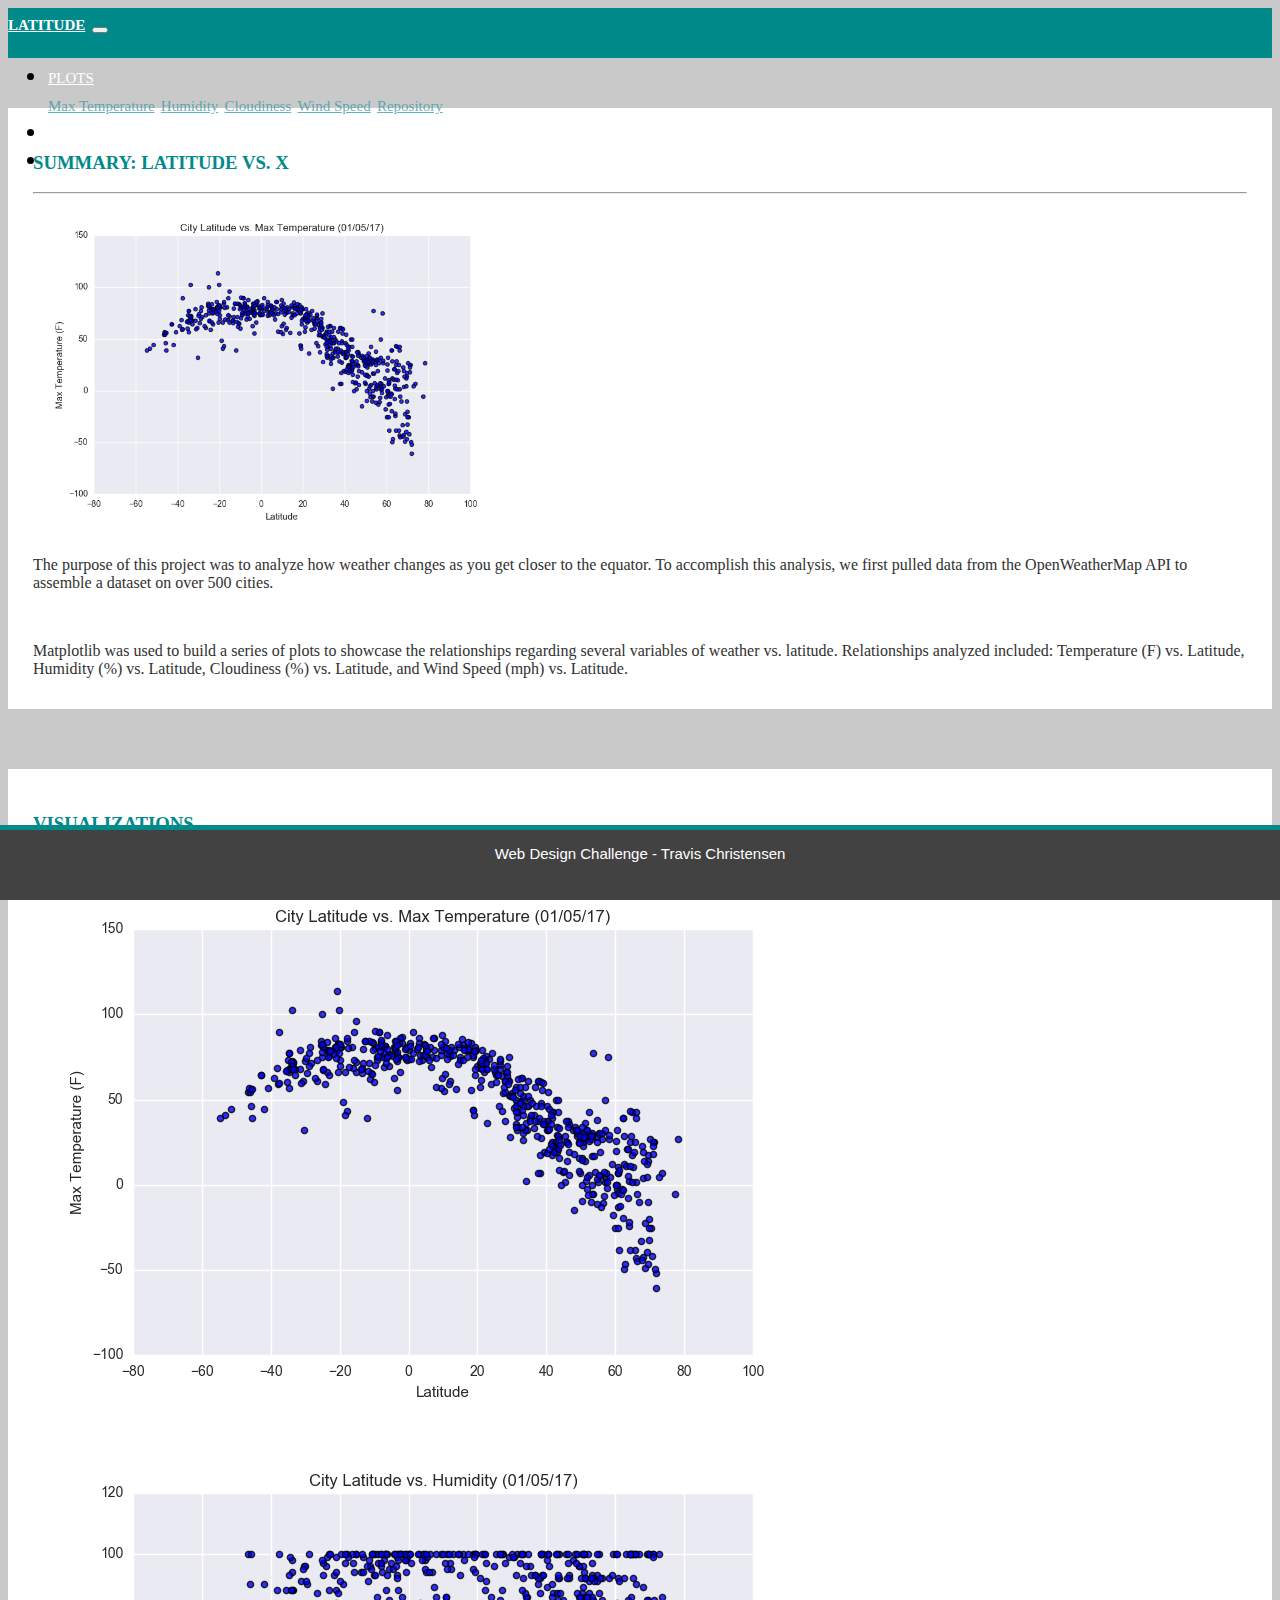
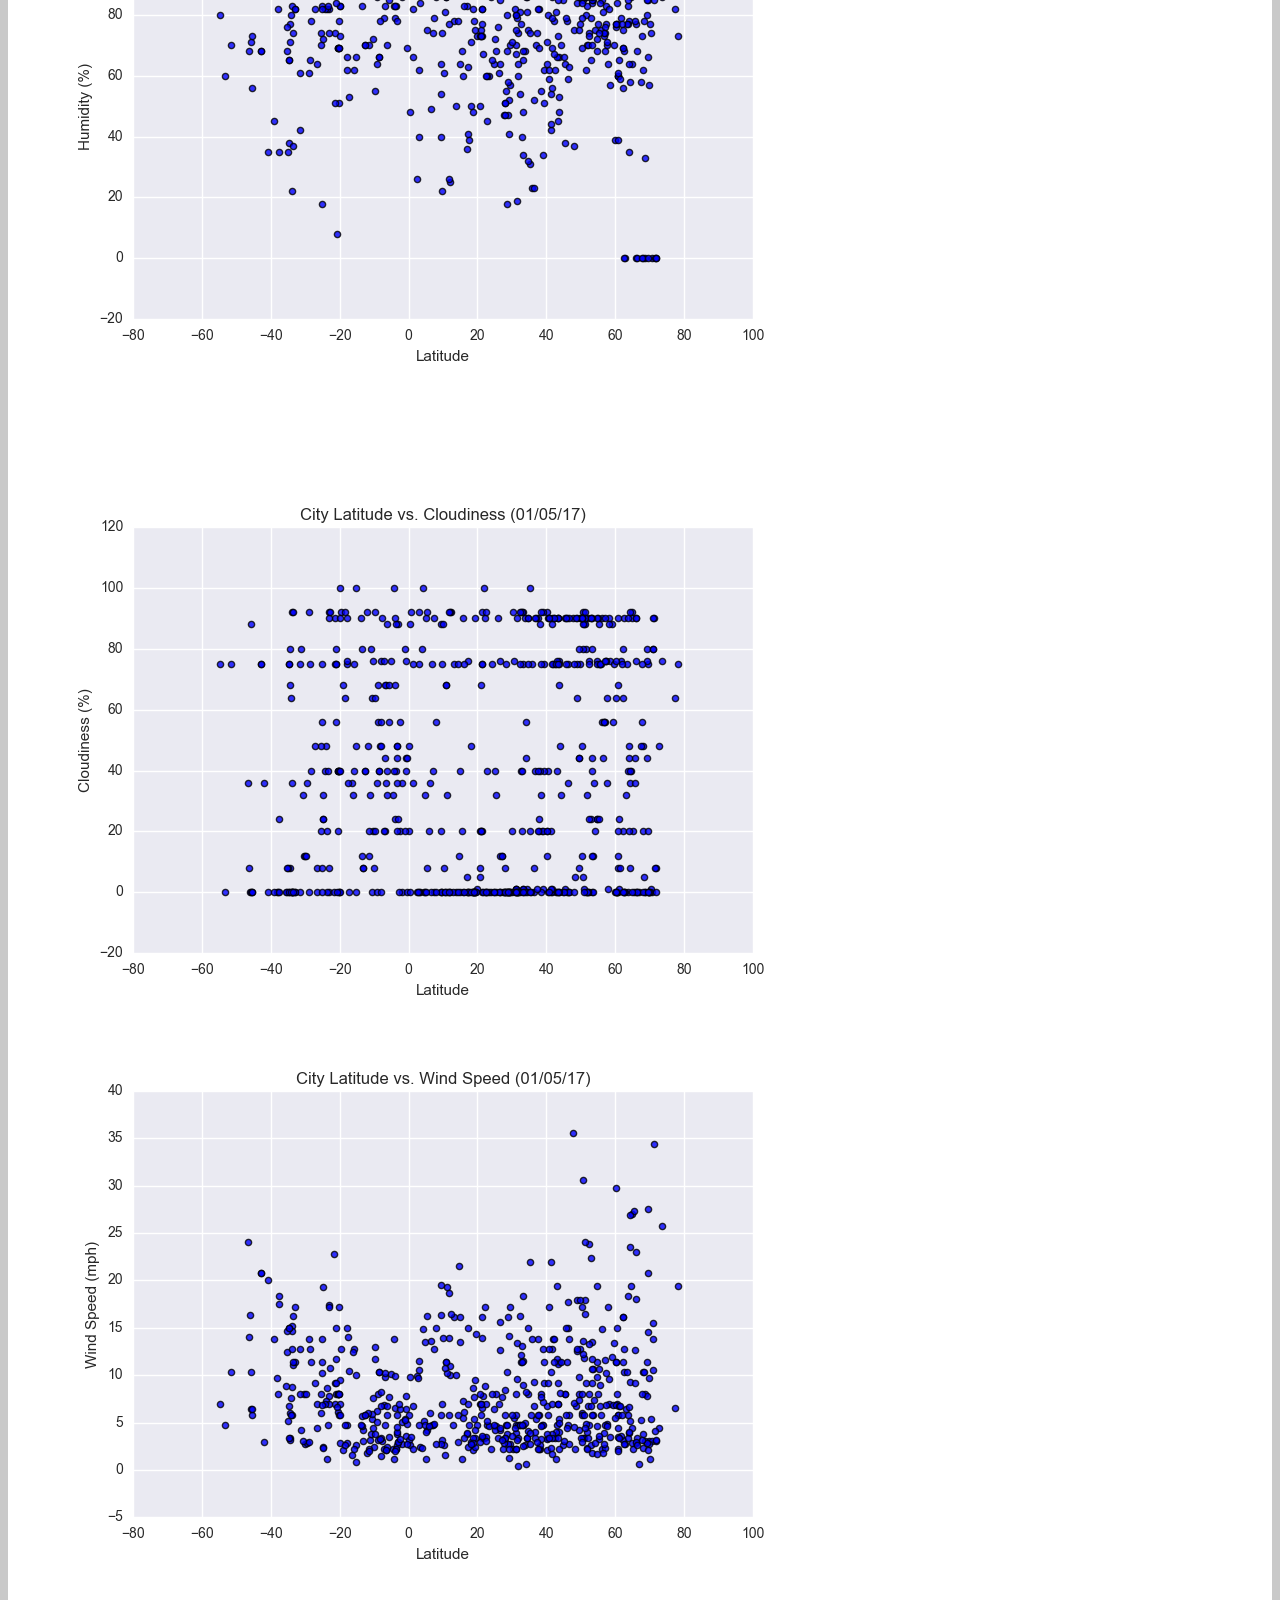
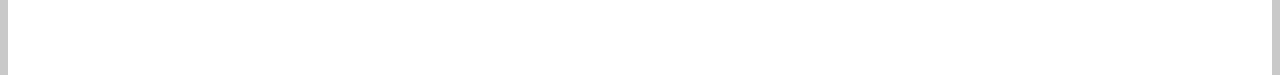
<file: index.html>
<!doctype html>
<html lang="en">
  <head>
    <!-- Required meta tags -->
    <meta charset="utf-8">
    <meta name="viewport" content="width=device-width, initial-scale=1, shrink-to-fit=no">

    <!-- Bootstrap CSS -->
    <link rel="stylesheet" href="https://stackpath.bootstrapcdn.com/bootstrap/4.5.0/css/bootstrap.min.css" integrity="sha384-9aIt2nRpC12Uk9gS9baDl411NQApFmC26EwAOH8WgZl5MYYxFfc+NcPb1dKGj7Sk" crossorigin="anonymous">
    <link rel="stylesheet" type="text/css" href="WebVisualizations/style.css">
    
    <title>Latitude Dashboard</title>
</head>
<body>
    <div class="navigation">
        <nav class="navbar navbar-expand-sm navbar-light bg-light">
            <a class="navbar-brand" style="background-color: rgb(1, 138, 138);" href="index.html">LATITUDE</a>
            <button class="navbar-toggler" type="button" data-toggle="collapse" data-target="#navbarNavDropdown" aria-controls="navbarNavDropdown" aria-expanded="false" aria-label="Toggle navigation">
                <span class="navbar-toggler-icon"></span>
            </button>
            <div class="collapse navbar-collapse" id="navbarNavDropdown">
                <ul class="navbar-nav ml-auto">
                    <li class="nav-item dropdown">
                        <a class="nav-link dropdown-toggle" href="#" id="navbarDropdownMenuLink" role="button" data-toggle="dropdown" aria-haspopup="true" aria-expanded="false">
                            PLOTS
                        </a>
                        <div class="dropdown-menu" aria-labelledby="navbarDropdownMenuLink">
                            <a class="dropdown-item" href="WebVisualizations/maxTemp.html">Max Temperature</a>
                            <a class="dropdown-item" href="WebVisualizations/humidity.html">Humidity</a>
                            <a class="dropdown-item" href="WebVisualizations/clouds.html">Cloudiness</a>
                            <a class="dropdown-item" href="WebVisualizations/wind.html">Wind Speed</a>
                            <a class="dropdown-item" href="https://github.com/TravisDC5/Web-Design-Challenge">Repository</a>
                        </div>
                    </li>
                    <li class="nav-item">
                        <a class="nav-link" href="WebVisualizations/compare.html">COMPARISON</a>
                    </li>
                    <li class="nav-item">
                        <a class="nav-link" href="WebVisualizations/data.html">DATA</a>
                    </li>
                </ul>
            </div>
        </nav>
    </div>
    <div class="container-lg">
        <div class="row">
            <div class = "col-sm-12 col-lg-8"> 
                <div class="box" style="padding-bottom: 15px;">
                    <h3 class="title">SUMMARY: LATITUDE VS. X</h3>
                    <hr>
                    <img src="WebVisualizations/Images/maxTemperature.png" class="vizualization rounded float-left" alt="Max Temperature Graph">
                    <p>
                        The purpose of this project was to analyze how weather changes as you get closer to the equator.
                        To accomplish this analysis, we first pulled data from the OpenWeatherMap API to assemble a 
                        dataset on over 500 cities.
                    </p>
                        <br>
                    <p> 
                        Matplotlib was used to build a series of plots to showcase the relationships regarding several variables
                        of weather vs. latitude. Relationships analyzed included: Temperature (F) vs. Latitude, Humidity (%) vs. Latitude,
                        Cloudiness (%) vs. Latitude, and Wind Speed (mph) vs. Latitude.
                    </p>
                                           
                </div>
            </div>
            <div class = "col-sm-12 col-lg-4">
                <div class="box">
                    <h3 class="title">VISUALIZATIONS</h3>
                    <hr>
                    <div class="container">
                        <div class="row" style="padding-bottom: 70px;">
                            <div class="col-6">
                                <div class="title">
                                <a href="WebVisualizations/maxTemp.html">
                                <img class="panel" src="WebVisualizations/Images/maxTemperature.png" alt="Max Temperature Graph">
                                </a>
                                </div>
                            </div>
                            <div class="col-6">
                                <div class="title">
                                <a href="WebVisualizations/humidity.html">
                                <img class="panel" src="WebVisualizations/Images/humidity.png" alt="Humidity Graph">
                                </a>
                                </div>
                            </div>
                        </div>
                        <div class="row" style="padding-bottom: 70px;">
                            <div class="col-6">
                                <div class="title">
                                <a href="WebVisualizations/clouds.html">
                                <img class="panel" src="WebVisualizations/Images/clouds.png" alt="Cloudiness Graph">
                                </a>
                                </div>
                            </div>
                            <div class="col-6">
                                <div class="title">
                                <a href="WebVisualizations/wind.html">
                                    <img class="panel" src="WebVisualizations/Images/wind.png" alt="Wind Speed Graph">
                                </a>
                                </div>
                            </div>
                        </div>
                    </div>
                </div>
            </div>
        </div>
    </div>
    
    <footer> Web Design Challenge - Travis Christensen </footer>
    <!-- Optional JavaScript -->
    <!-- jQuery first, then Popper.js, then Bootstrap JS -->
    <script src="https://code.jquery.com/jquery-3.5.1.slim.min.js" integrity="sha384-DfXdz2htPH0lsSSs5nCTpuj/zy4C+OGpamoFVy38MVBnE+IbbVYUew+OrCXaRkfj" crossorigin="anonymous"></script>
    <script src="https://cdn.jsdelivr.net/npm/popper.js@1.16.0/dist/umd/popper.min.js" integrity="sha384-Q6E9RHvbIyZFJoft+2mJbHaEWldlvI9IOYy5n3zV9zzTtmI3UksdQRVvoxMfooAo" crossorigin="anonymous"></script>
    <script src="https://stackpath.bootstrapcdn.com/bootstrap/4.5.0/js/bootstrap.min.js" integrity="sha384-OgVRvuATP1z7JjHLkuOU7Xw704+h835Lr+6QL9UvYjZE3Ipu6Tp75j7Bh/kR0JKI" crossorigin="anonymous"></script>
  </body>
</html>
</file>
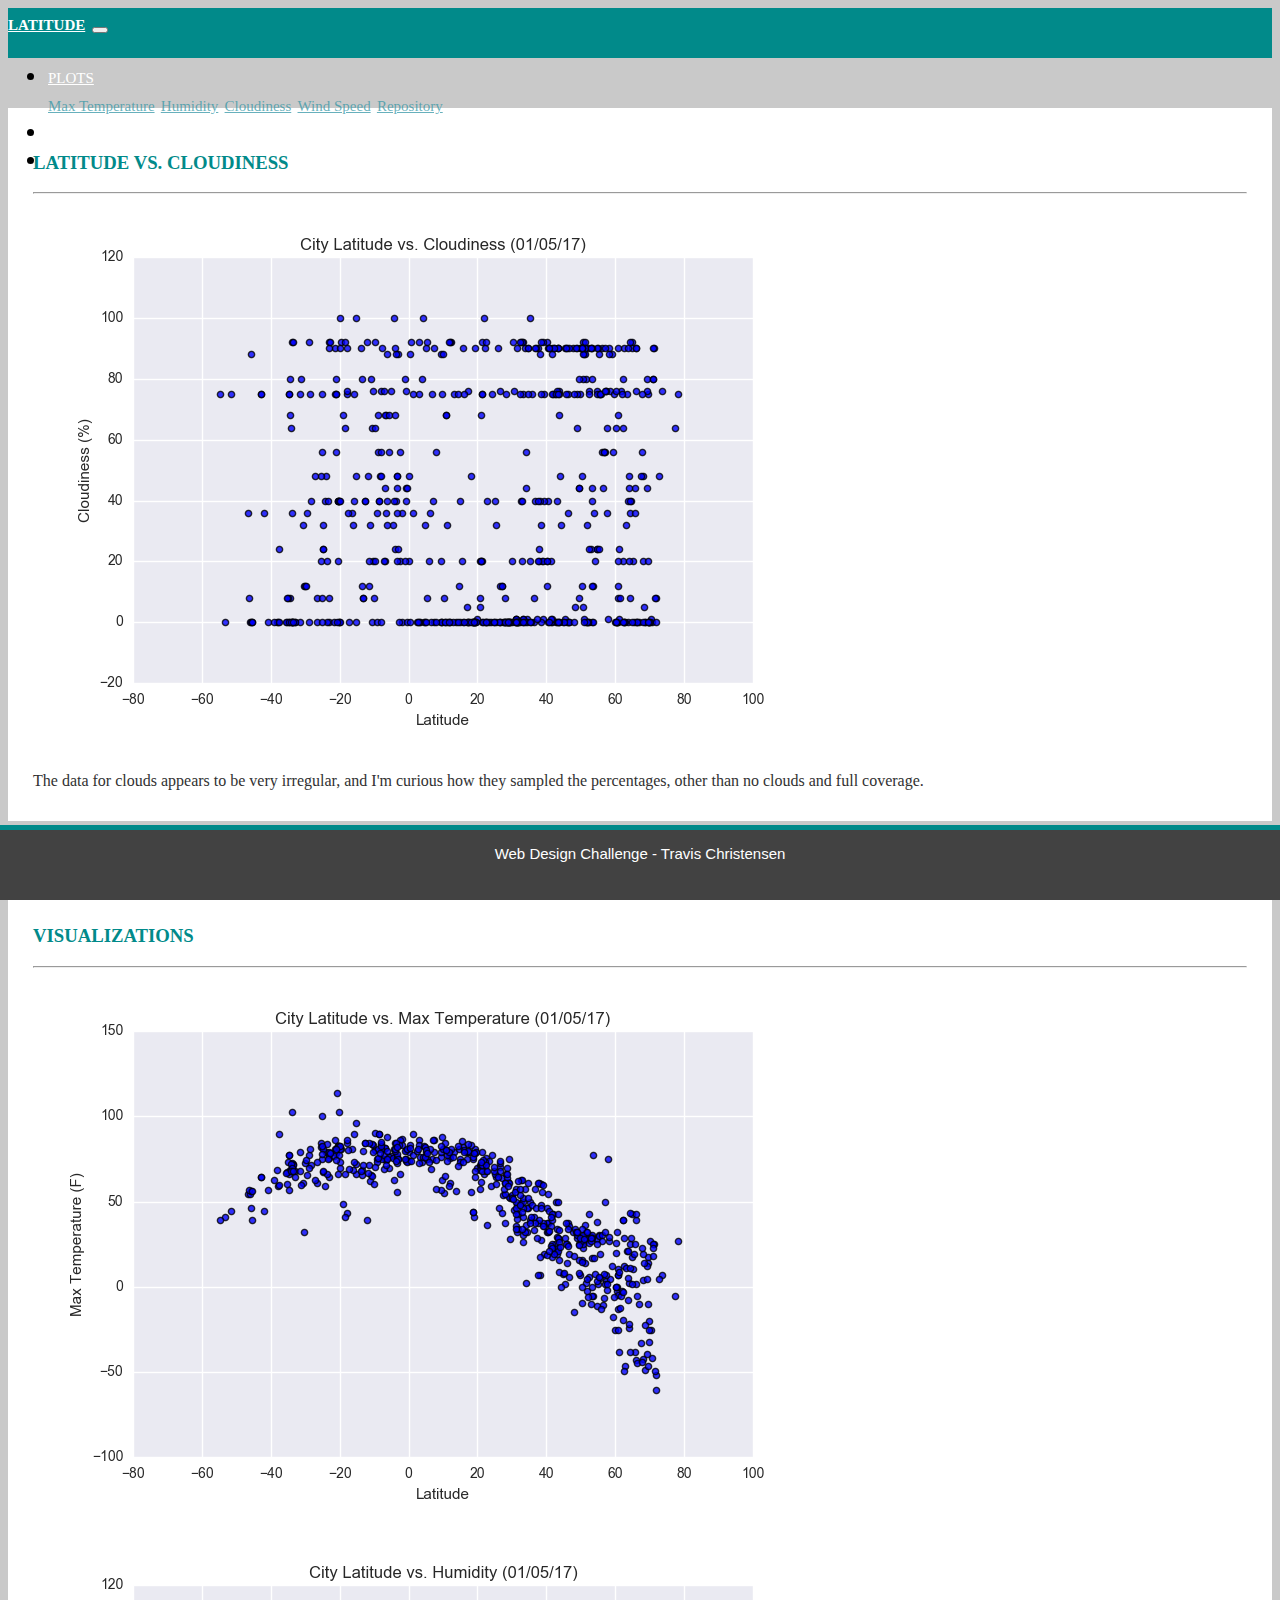
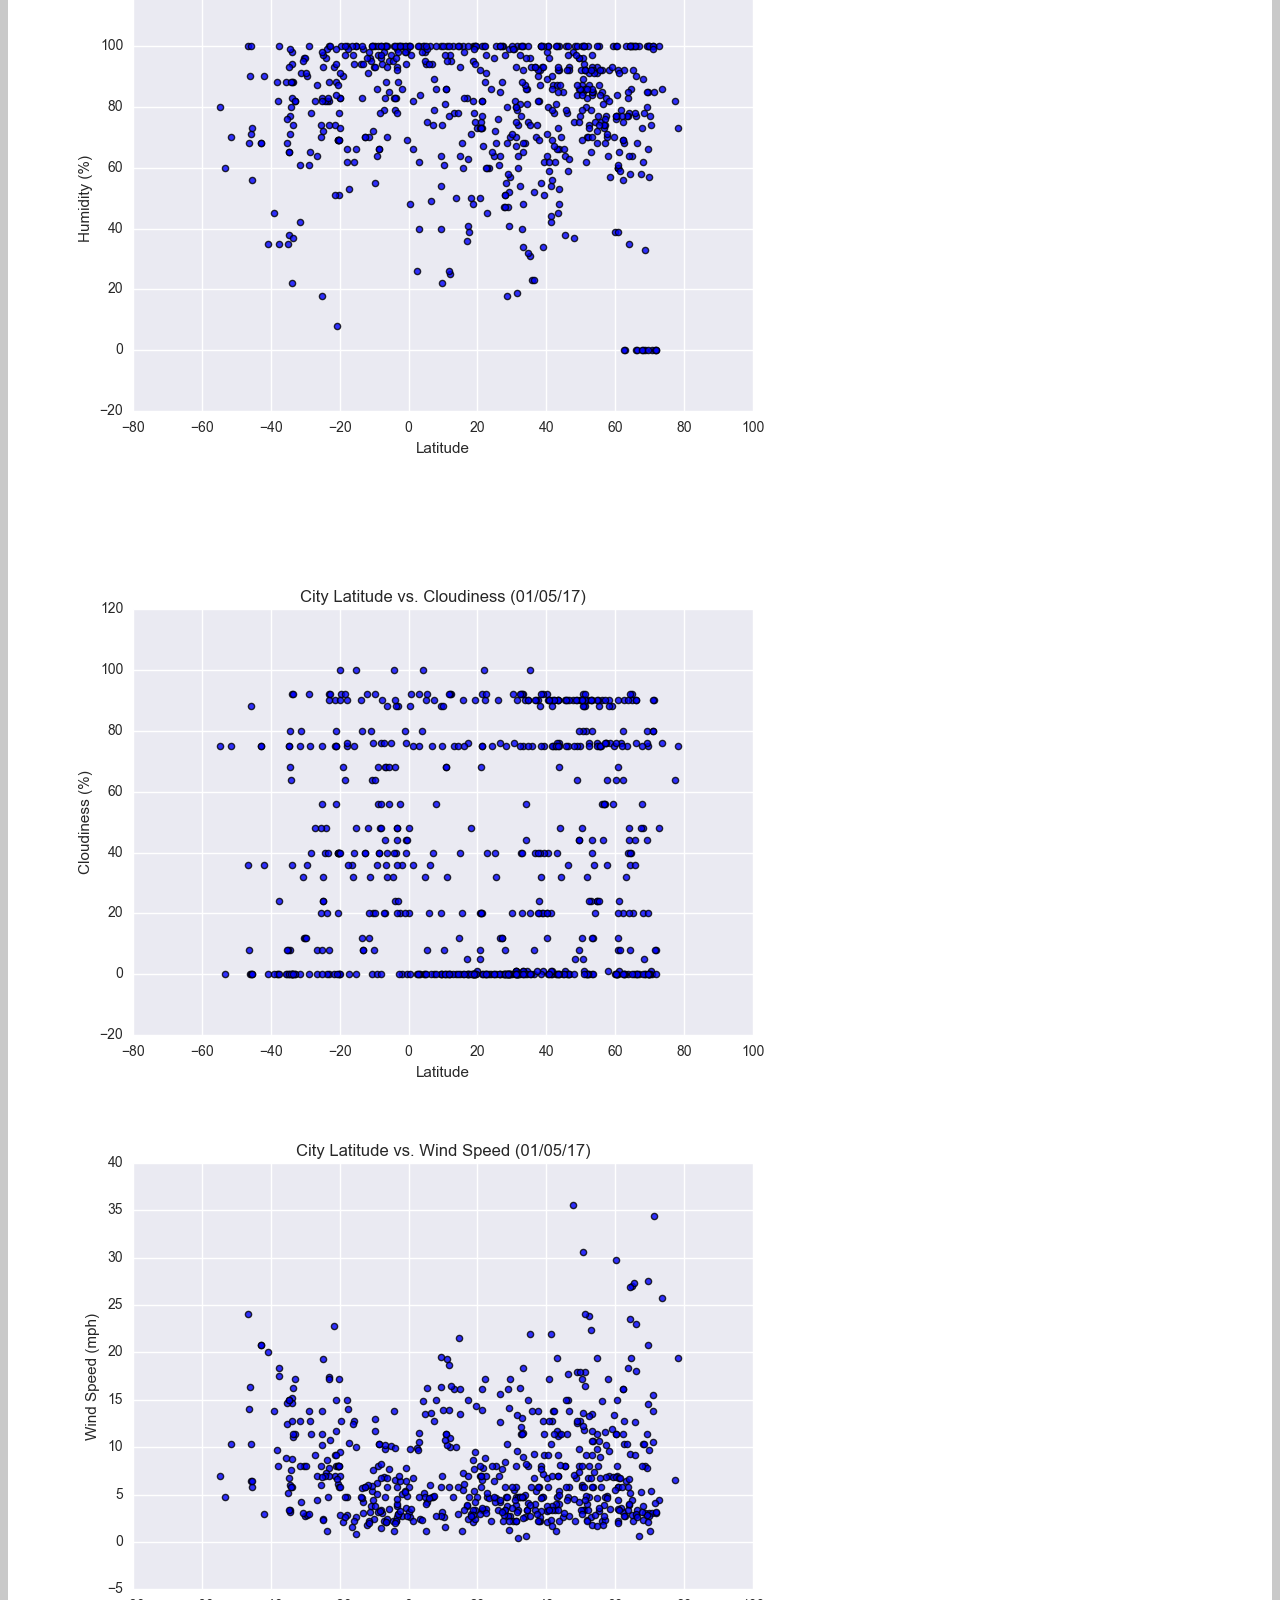
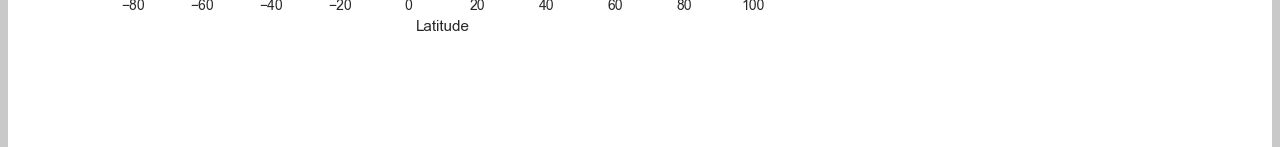
<file: WebVisualizations/clouds.html>
<!doctype html>
<html lang="en">
  <head>
    <!-- Required meta tags -->
    <meta charset="utf-8">
    <meta name="viewport" content="width=device-width, initial-scale=1, shrink-to-fit=no">

    <!-- Bootstrap CSS -->
    <link rel="stylesheet" href="https://stackpath.bootstrapcdn.com/bootstrap/4.5.0/css/bootstrap.min.css" integrity="sha384-9aIt2nRpC12Uk9gS9baDl411NQApFmC26EwAOH8WgZl5MYYxFfc+NcPb1dKGj7Sk" crossorigin="anonymous">
    <link rel="stylesheet" type="text/css" href="style.css">
    
    <title>Cloudiness</title>
</head>
<body>
    <div class="navigation">
        <nav class="navbar navbar-expand-sm navbar-light bg-light">
            <a class="navbar-brand" style="background-color: rgb(1, 138, 138);" href="../index.html">LATITUDE</a>
            <button class="navbar-toggler" type="button" data-toggle="collapse" data-target="#navbarNavDropdown" aria-controls="navbarNavDropdown" aria-expanded="false" aria-label="Toggle navigation">
                <span class="navbar-toggler-icon"></span>
            </button>
            <div class="collapse navbar-collapse" id="navbarNavDropdown">
                <ul class="navbar-nav ml-auto">
                    <li class="nav-item dropdown">
                        <a class="nav-link dropdown-toggle" href="#" id="navbarDropdownMenuLink" role="button" data-toggle="dropdown" aria-haspopup="true" aria-expanded="false">
                            PLOTS
                        </a>
                        <div class="dropdown-menu" aria-labelledby="navbarDropdownMenuLink">
                            <a class="dropdown-item" href="maxTemp.html">Max Temperature</a>
                            <a class="dropdown-item" href="humidity.html">Humidity</a>
                            <a class="dropdown-item" href="clouds.html">Cloudiness</a>
                            <a class="dropdown-item" href="wind.html">Wind Speed</a>
                            <a class="dropdown-item" href="https://github.com/TravisDC5/Web-Design-Challenge">Repository</a>
                        </div>
                    </li>
                    <li class="nav-item">
                        <a class="nav-link" href="compare.html">COMPARISON</a>
                    </li>
                    <li class="nav-item">
                        <a class="nav-link" href="data.html">DATA</a>
                    </li>
                </ul>
            </div>
        </nav>
    </div>
    <div class="container-xl">
        <div class="row">
            <div class="col-sm-12 col-md-8 col-lg-8">
                <div class="box">
                    <h3 class="title">LATITUDE VS. CLOUDINESS</h3>
                    <hr>
                    <img src="Images/clouds.png" class="float-center" alt="Cloudiness">
                    <p>
                        The data for clouds appears to be very irregular, 
                        and I'm curious how they sampled the percentages, 
                        other than no clouds and full coverage.
                    </p>
                </div>
            </div>
            <div class="col-sm-12 col-md-4 col-lg-4">
                <div class="box">
                    <h3 class="title">VISUALIZATIONS</h3>
                    <hr>
                    <div class="container">
                        <div class="row" style="padding-bottom: 70px;">
                            <div class="col-6">
                                <a href="maxTemp.html">
                                  <img class="panel" src="Images/maxTemperature.png" alt="Max Temperature Graph">
                                </a>
                            </div>
                            <div class="col-6">
                                <a href="humidity.html">
                                    <img class="panel" src="Images/humidity.png" alt="Humidity Graph">
                                </a>
                            </div>
                        </div>
                        <div class="row" style="padding-bottom: 70px;">
                            <div class="col-6">
                                <a href="clouds.html">
                                    <img class="panel" src="Images/clouds.png" alt="Cloudiness Graph">
                                </a>
                            </div>
                            <div class="col-6">
                                <a href="wind.html">
                                    <img class="panel" src="Images/wind.png" alt="Wind Speed Graph">
                                </a>
                            </div>
                        </div>
                    </div>
                </div>
            </div>
        </div>
    </div>
    <footer> Web Design Challenge - Travis Christensen </footer>
    <!-- Optional JavaScript -->
    <!-- jQuery first, then Popper.js, then Bootstrap JS -->
    <script src="https://code.jquery.com/jquery-3.5.1.slim.min.js" integrity="sha384-DfXdz2htPH0lsSSs5nCTpuj/zy4C+OGpamoFVy38MVBnE+IbbVYUew+OrCXaRkfj" crossorigin="anonymous"></script>
    <script src="https://cdn.jsdelivr.net/npm/popper.js@1.16.0/dist/umd/popper.min.js" integrity="sha384-Q6E9RHvbIyZFJoft+2mJbHaEWldlvI9IOYy5n3zV9zzTtmI3UksdQRVvoxMfooAo" crossorigin="anonymous"></script>
    <script src="https://stackpath.bootstrapcdn.com/bootstrap/4.5.0/js/bootstrap.min.js" integrity="sha384-OgVRvuATP1z7JjHLkuOU7Xw704+h835Lr+6QL9UvYjZE3Ipu6Tp75j7Bh/kR0JKI" crossorigin="anonymous"></script>
  </body>
</html>
</file>
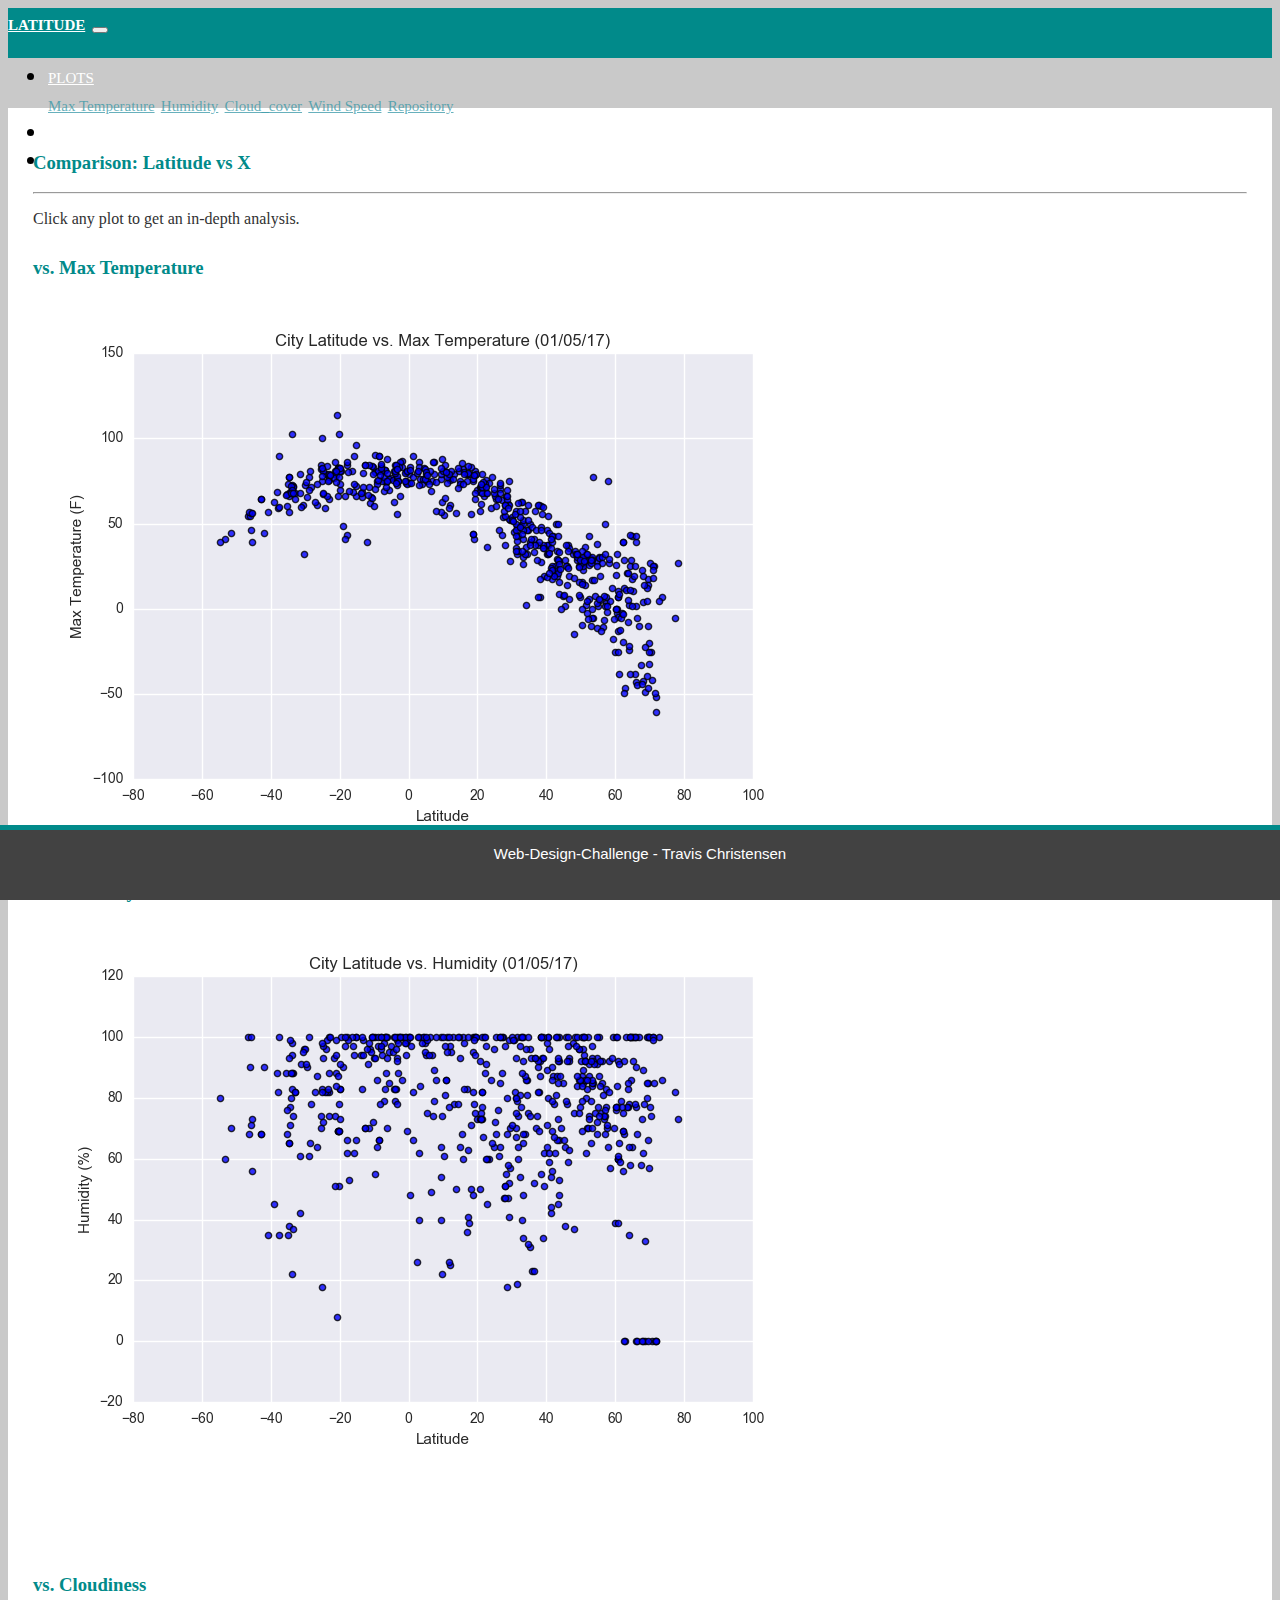
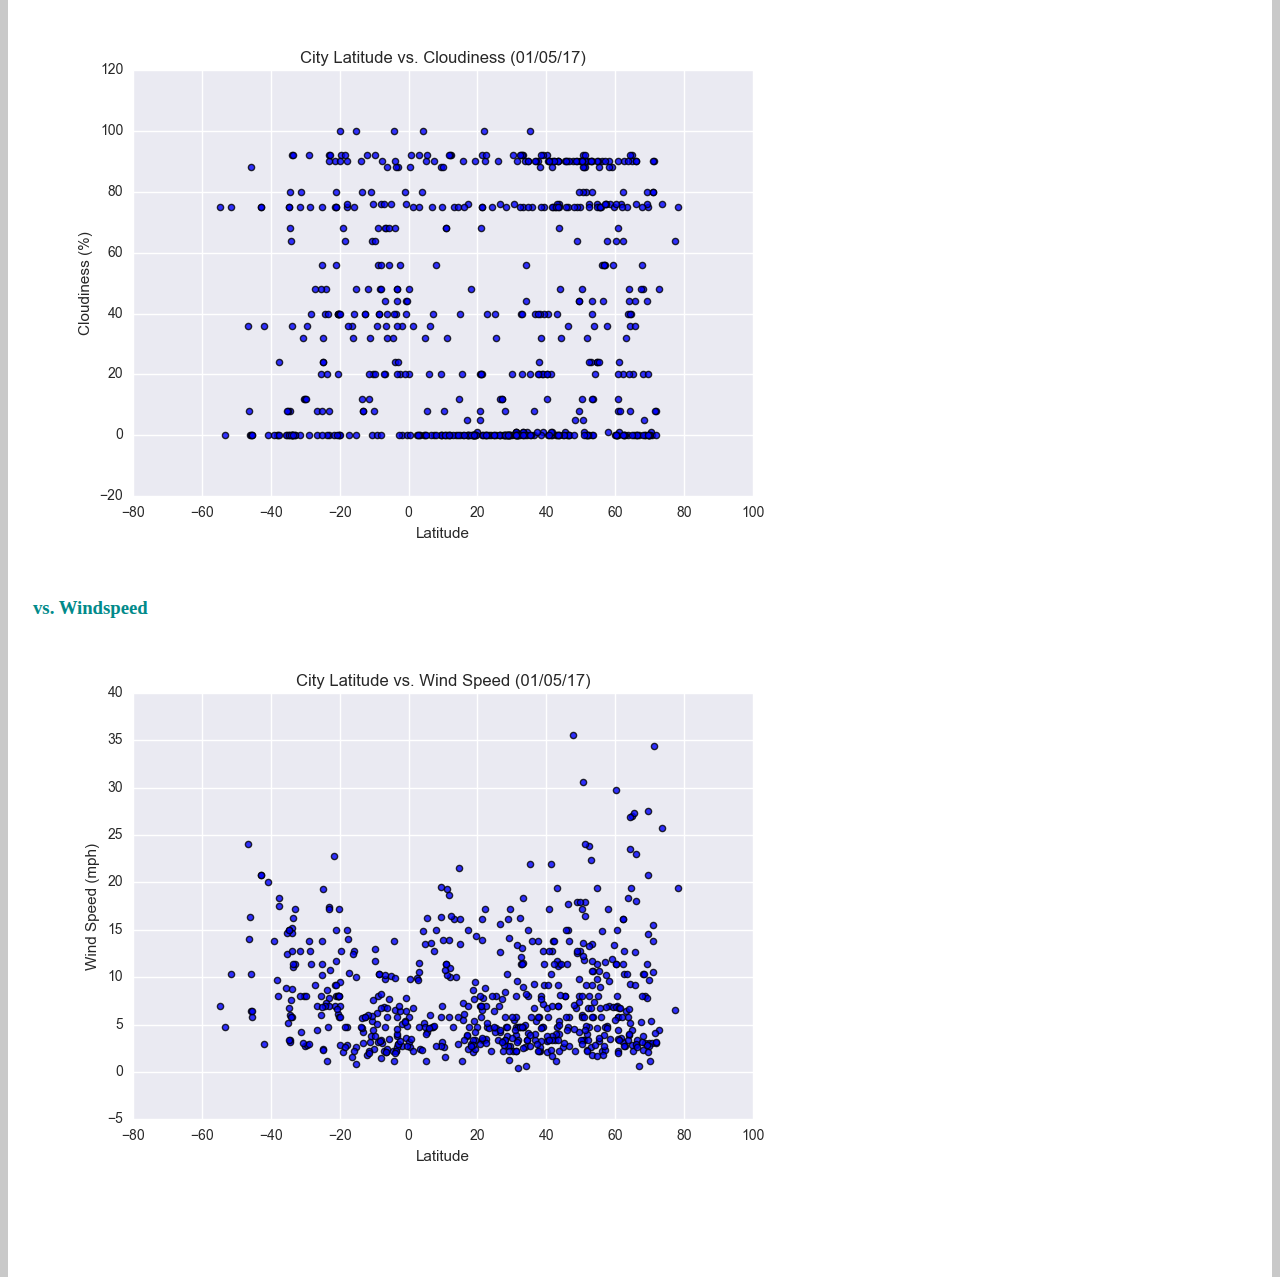
<file: WebVisualizations/compare.html>
<!doctype html>
<html lang="en">
<head>
  <!-- Required meta tags -->
  <meta charset="utf-8">
  <meta name="viewport" content="width=device-width, initial-scale=1, shrink-to-fit=no">
  <!-- Bootstrap CSS -->
  <link rel="stylesheet" href="https://stackpath.bootstrapcdn.com/bootstrap/4.5.0/css/bootstrap.min.css" integrity="sha384-9aIt2nRpC12Uk9gS9baDl411NQApFmC26EwAOH8WgZl5MYYxFfc+NcPb1dKGj7Sk" crossorigin="anonymous">
  <link rel="stylesheet" type="text/css" href="style.css">
  <title>Comparison</title>
</head>
<body>
  <div class="navigation">
      <nav class="navbar navbar-expand-sm navbar-light bg-light">
          <a class="navbar-brand" style="background-color: rgb(1, 138, 138);" href="../index.html">LATITUDE</a>
          <button class="navbar-toggler" type="button" data-toggle="collapse" data-target="#navbarNavDropdown" aria-controls="navbarNavDropdown" aria-expanded="false" aria-label="Toggle navigation">
              <span class="navbar-toggler-icon"></span>
          </button>
          <div class="collapse navbar-collapse" id="navbarNavDropdown">
              <ul class="navbar-nav ml-auto">
                  <li class="nav-item dropdown">
                      <a class="nav-link dropdown-toggle" href="#" id="navbarDropdownMenuLink" role="button" data-toggle="dropdown" aria-haspopup="true" aria-expanded="false">
                          PLOTS
                      </a>
                      <div class="dropdown-menu" aria-labelledby="navbarDropdownMenuLink">
                          <a class="dropdown-item" href="maxTemp.html">Max Temperature</a>
                          <a class="dropdown-item" href="humidity.html">Humidity</a>
                          <a class="dropdown-item" href="clouds.html">Cloud_cover</a>
                          <a class="dropdown-item" href="wind.html">Wind Speed</a>
                          <a class="dropdown-item" href="https://github.com/TravisDC5/Web-Design-Challenge">Repository</a>
                      </div>
                  </li>
                  <li class="nav-item">
                      <a class="nav-link" href="compare.html">COMPARISON</a>
                  </li>
                  <li class="nav-item">
                      <a class="nav-link" href="data.html">DATA</a>
                  </li>
              </ul>
          </div>
      </nav>
  </div>
  <div class="container">
      <div class="row">
             <div class = "col-sm-12 col-lg-12">
                 <div class="box">
                     <h3 class="title">Comparison: Latitude vs X</h3>
                     <hr>
                     <p>Click any plot to get an in-depth analysis.</p>
                     <div class="container">
                         <div class="row" style="padding-bottom: 70px;">
                             <div class="col-sm-12 col-lg-6">
                                 <h3 class="title">vs. Max Temperature</h3>
                                 <a href="maxTemp.html">
                                 <img class="panel" src="Images/maxTemperature.png" alt="Max Temperature Graph">
                                 </a>
                                 
                             </div>
                             <div class="col-sm-12 col-lg-6">
                                 <h3 class="title">vs. Humidity</h3>
                                 <a href="humidity.html">
                                 <img class="panel" src="Images/humidity.png" alt="Humidity Graph">
                                 </a>
                                 
                             </div>
                         </div>
                         <div class="row" style="padding-bottom: 70px;">
                             <div class="col-sm-12 col-lg-6">
                                 <h3 class="title">vs. Cloudiness</h3>
                                 <a href="clouds.html">
                                 <img class="panel" src="Images/clouds.png" alt="Cloud cover Graph">
                                 </a>
                                 
                             </div>
                             <div class="col-sm-12 col-lg-6">
                                 <h3 class="title">vs. Windspeed</h3>
                                 <a href="wind.html">
                                     <img class="panel" src="Images/wind.png" alt="Wind Speed Graph">
                                 </a>
                                 
                             </div>
                         </div>
                     </div>
                 </div>
        </div>
      </div>
      <footer> Web-Design-Challenge - Travis Christensen </footer>
      <script src="https://code.jquery.com/jquery-3.5.1.slim.min.js" integrity="sha384-DfXdz2htPH0lsSSs5nCTpuj/zy4C+OGpamoFVy38MVBnE+IbbVYUew+OrCXaRkfj" crossorigin="anonymous"></script>
      <script src="https://cdn.jsdelivr.net/npm/popper.js@1.16.0/dist/umd/popper.min.js" integrity="sha384-Q6E9RHvbIyZFJoft+2mJbHaEWldlvI9IOYy5n3zV9zzTtmI3UksdQRVvoxMfooAo" crossorigin="anonymous"></script>
      <script src="https://stackpath.bootstrapcdn.com/bootstrap/4.5.0/js/bootstrap.min.js" integrity="sha384-OgVRvuATP1z7JjHLkuOU7Xw704+h835Lr+6QL9UvYjZE3Ipu6Tp75j7Bh/kR0JKI" crossorigin="anonymous"></script>
  </body>
</html>
</file>
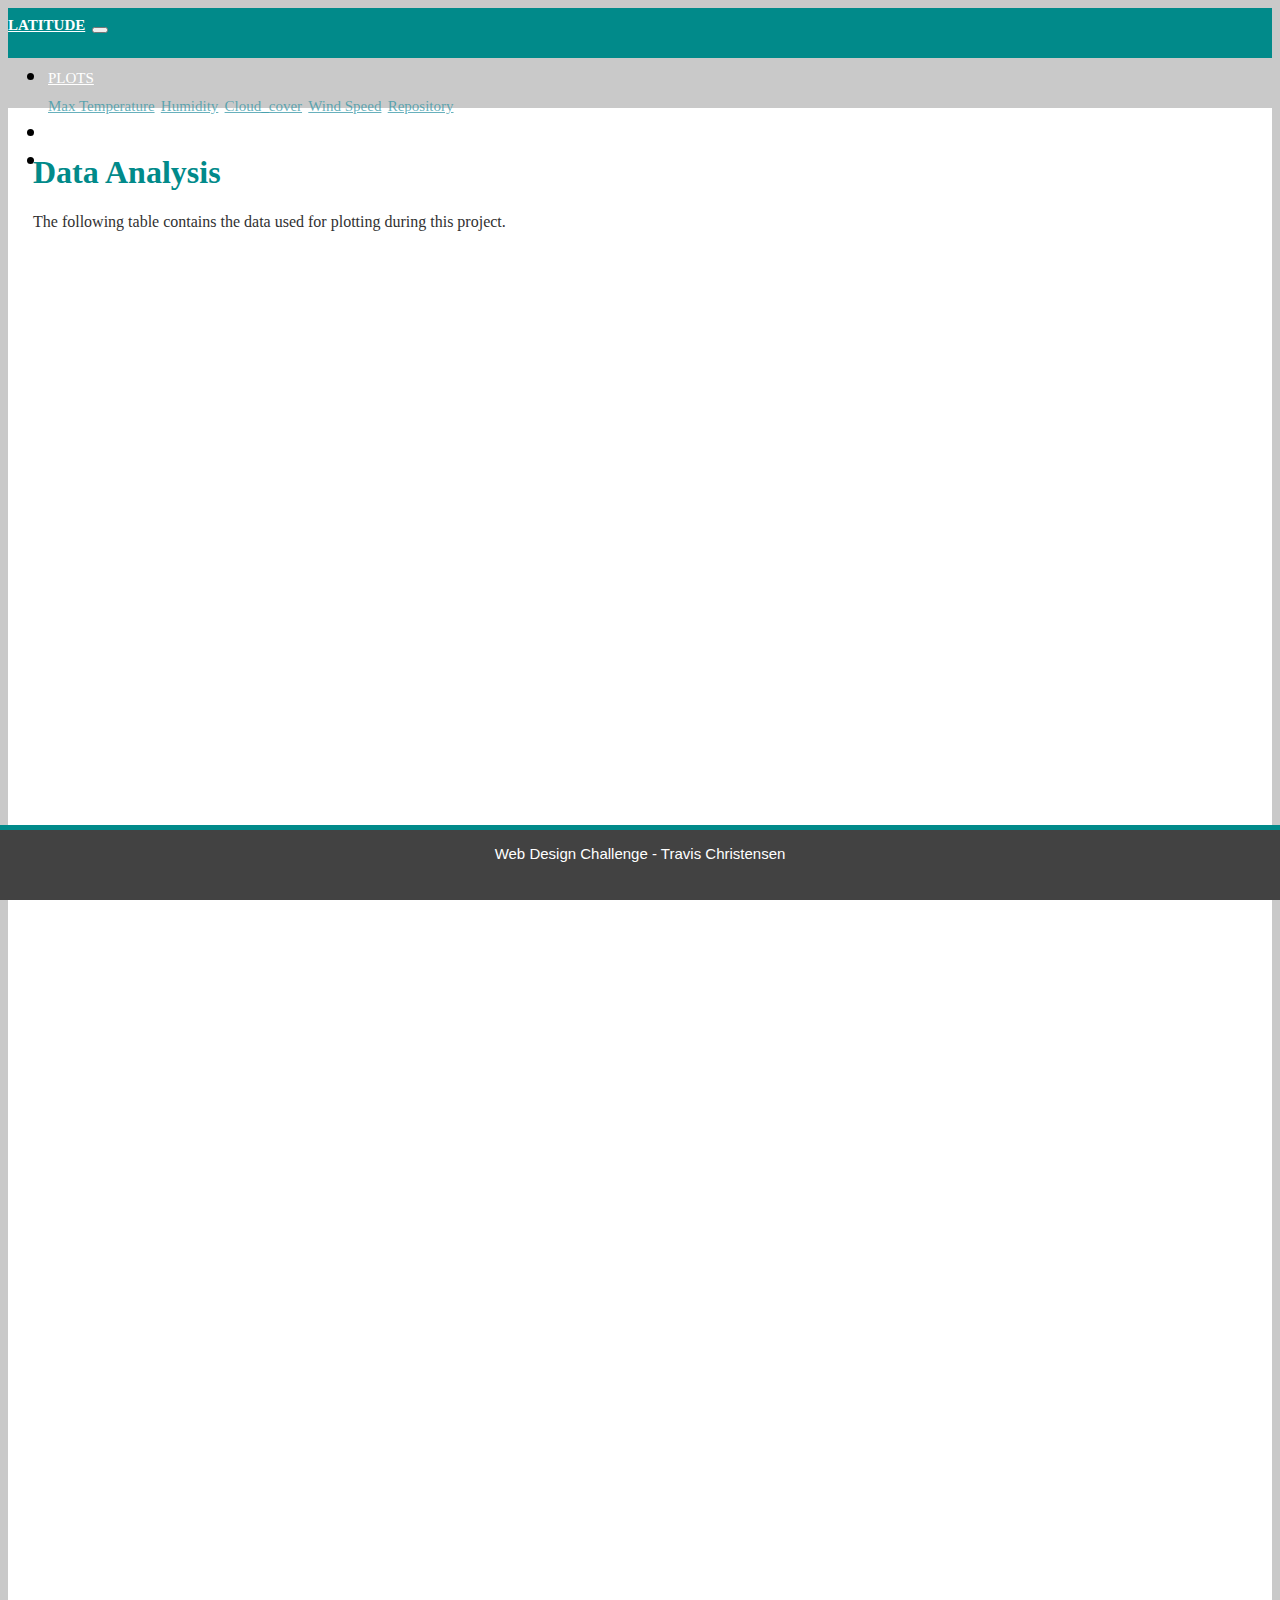
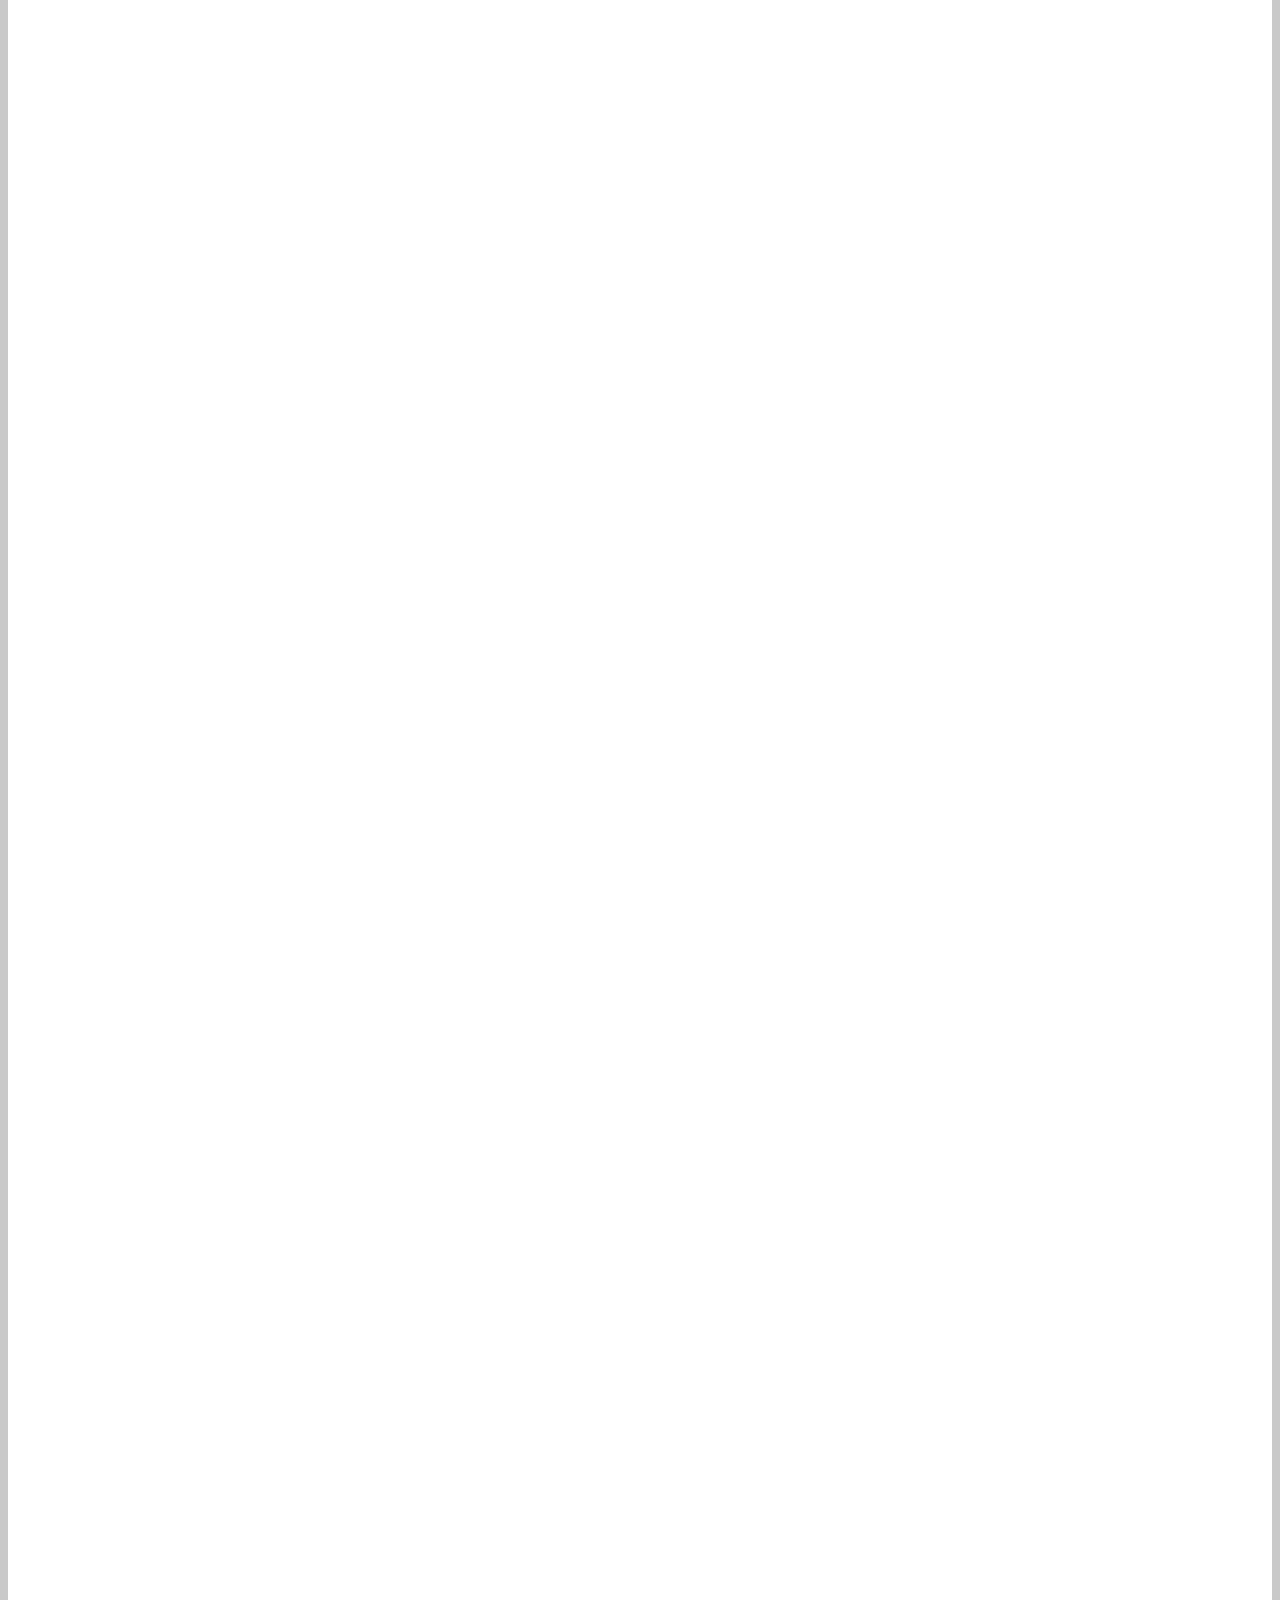
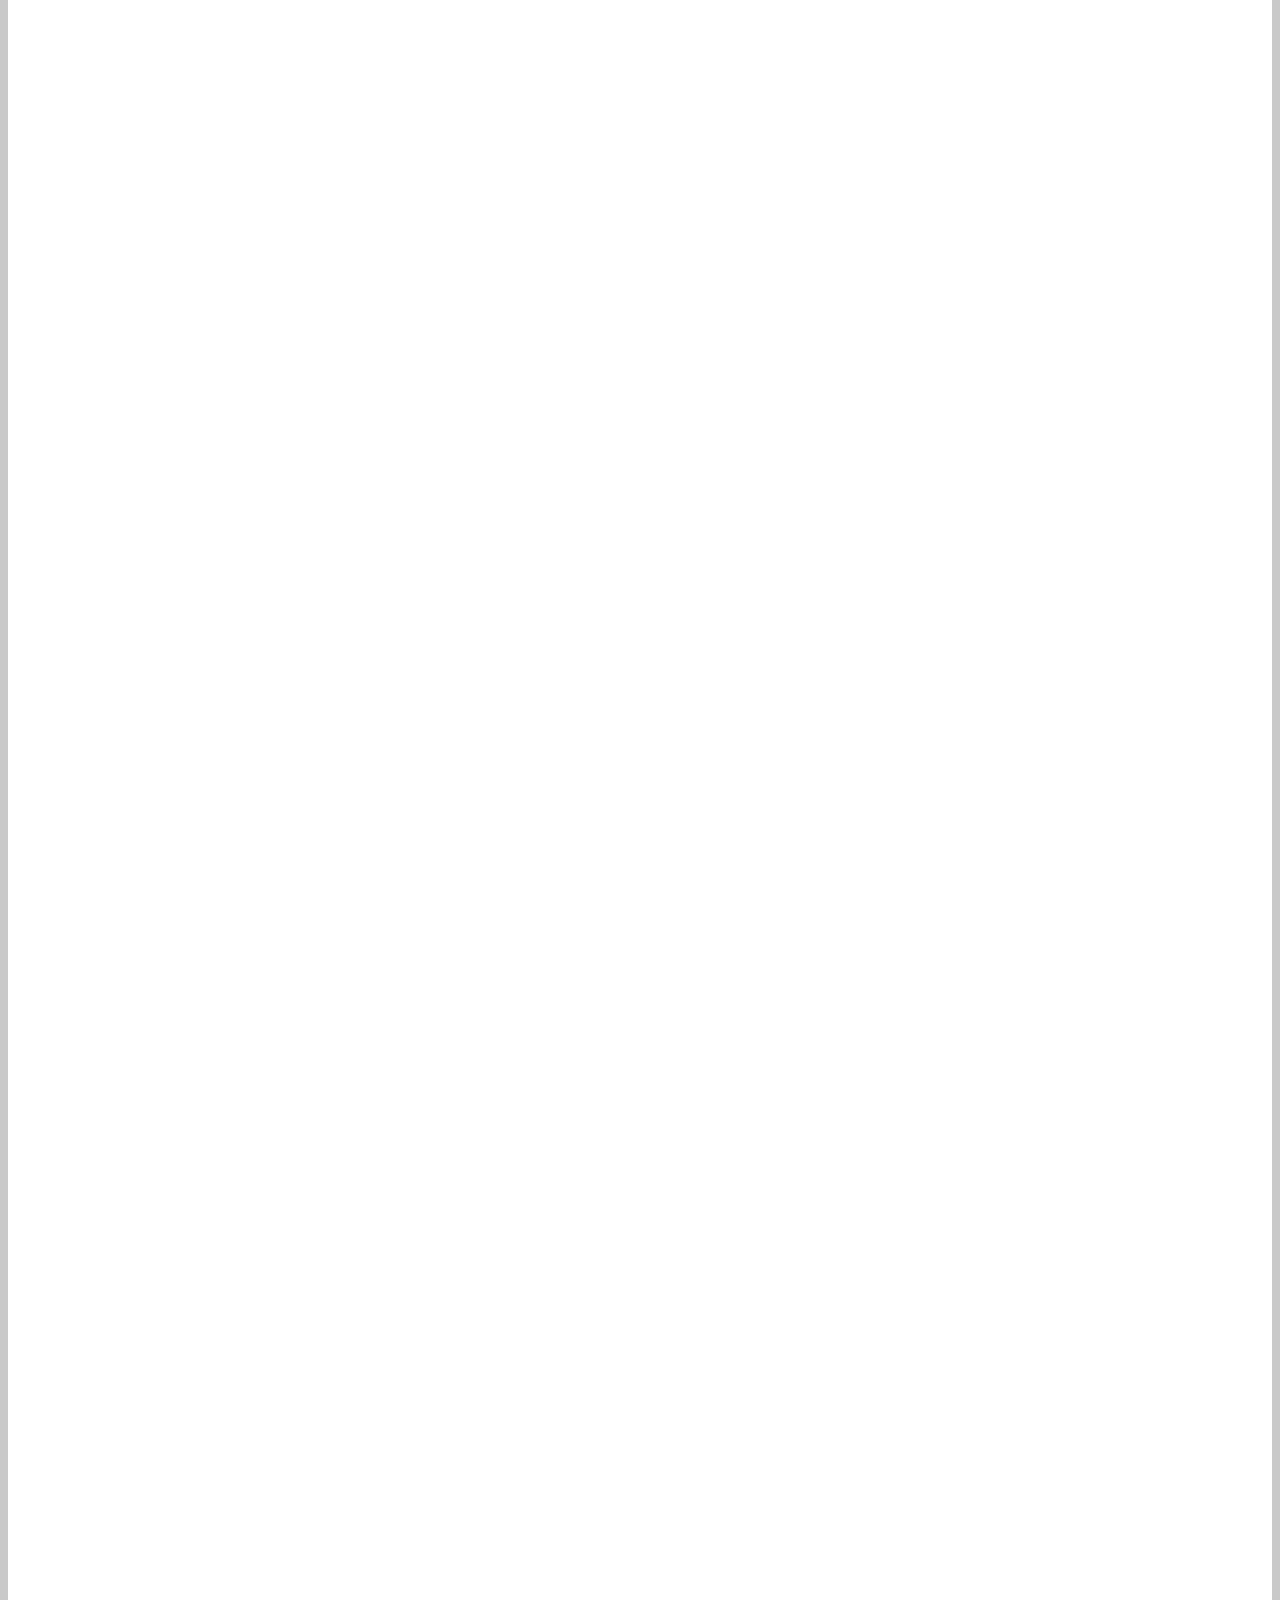
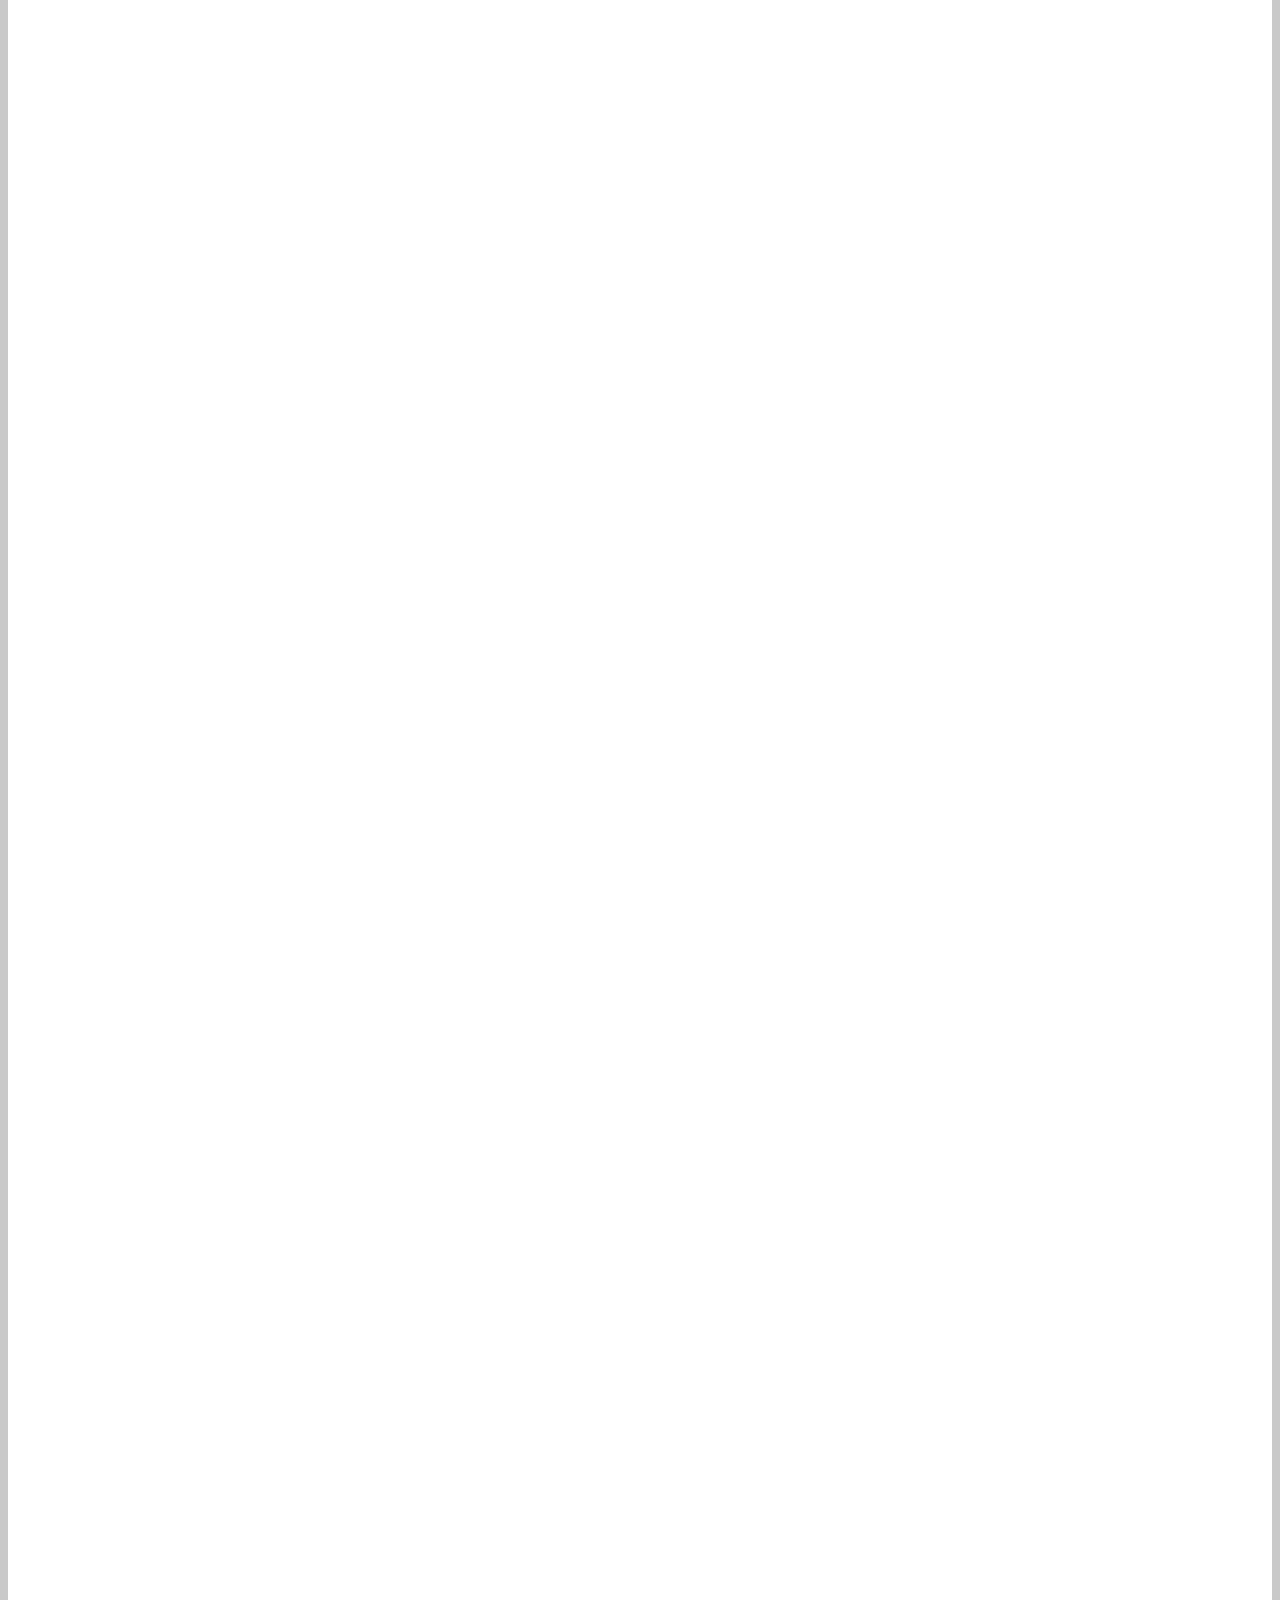
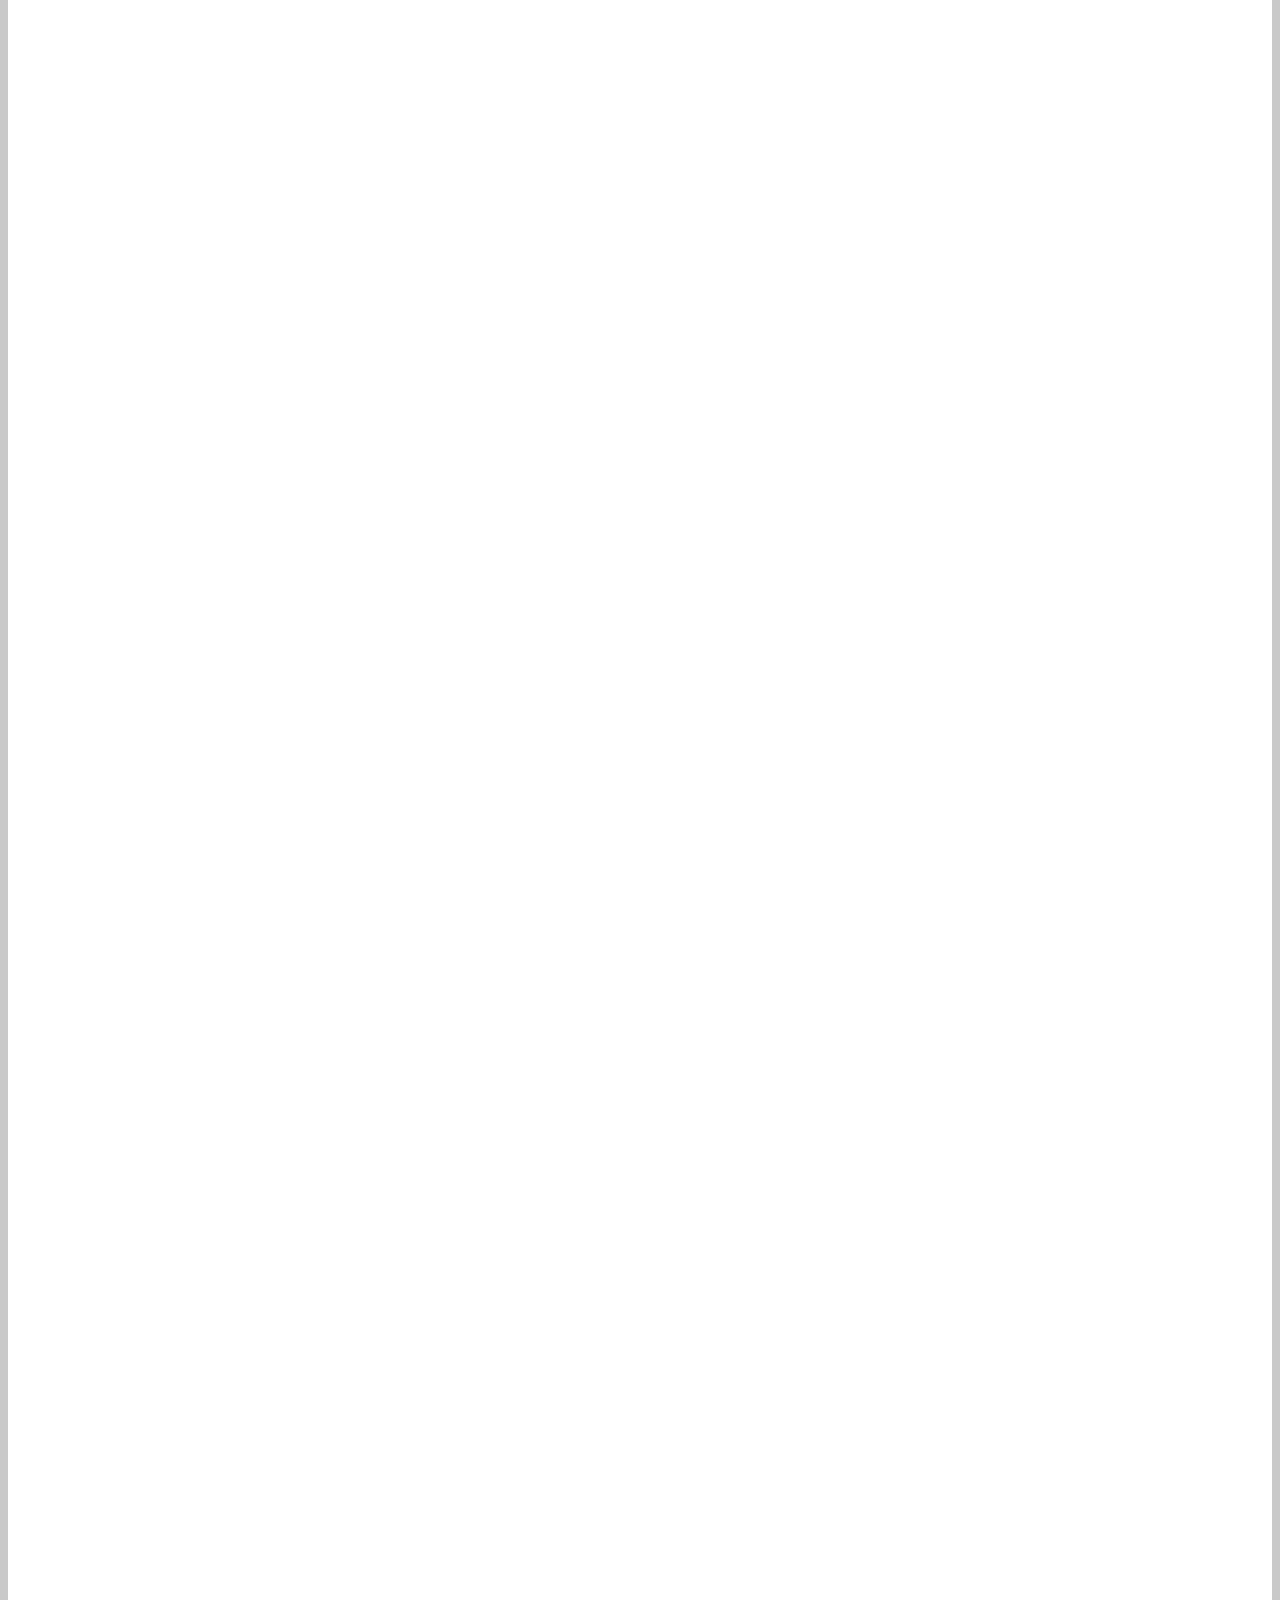
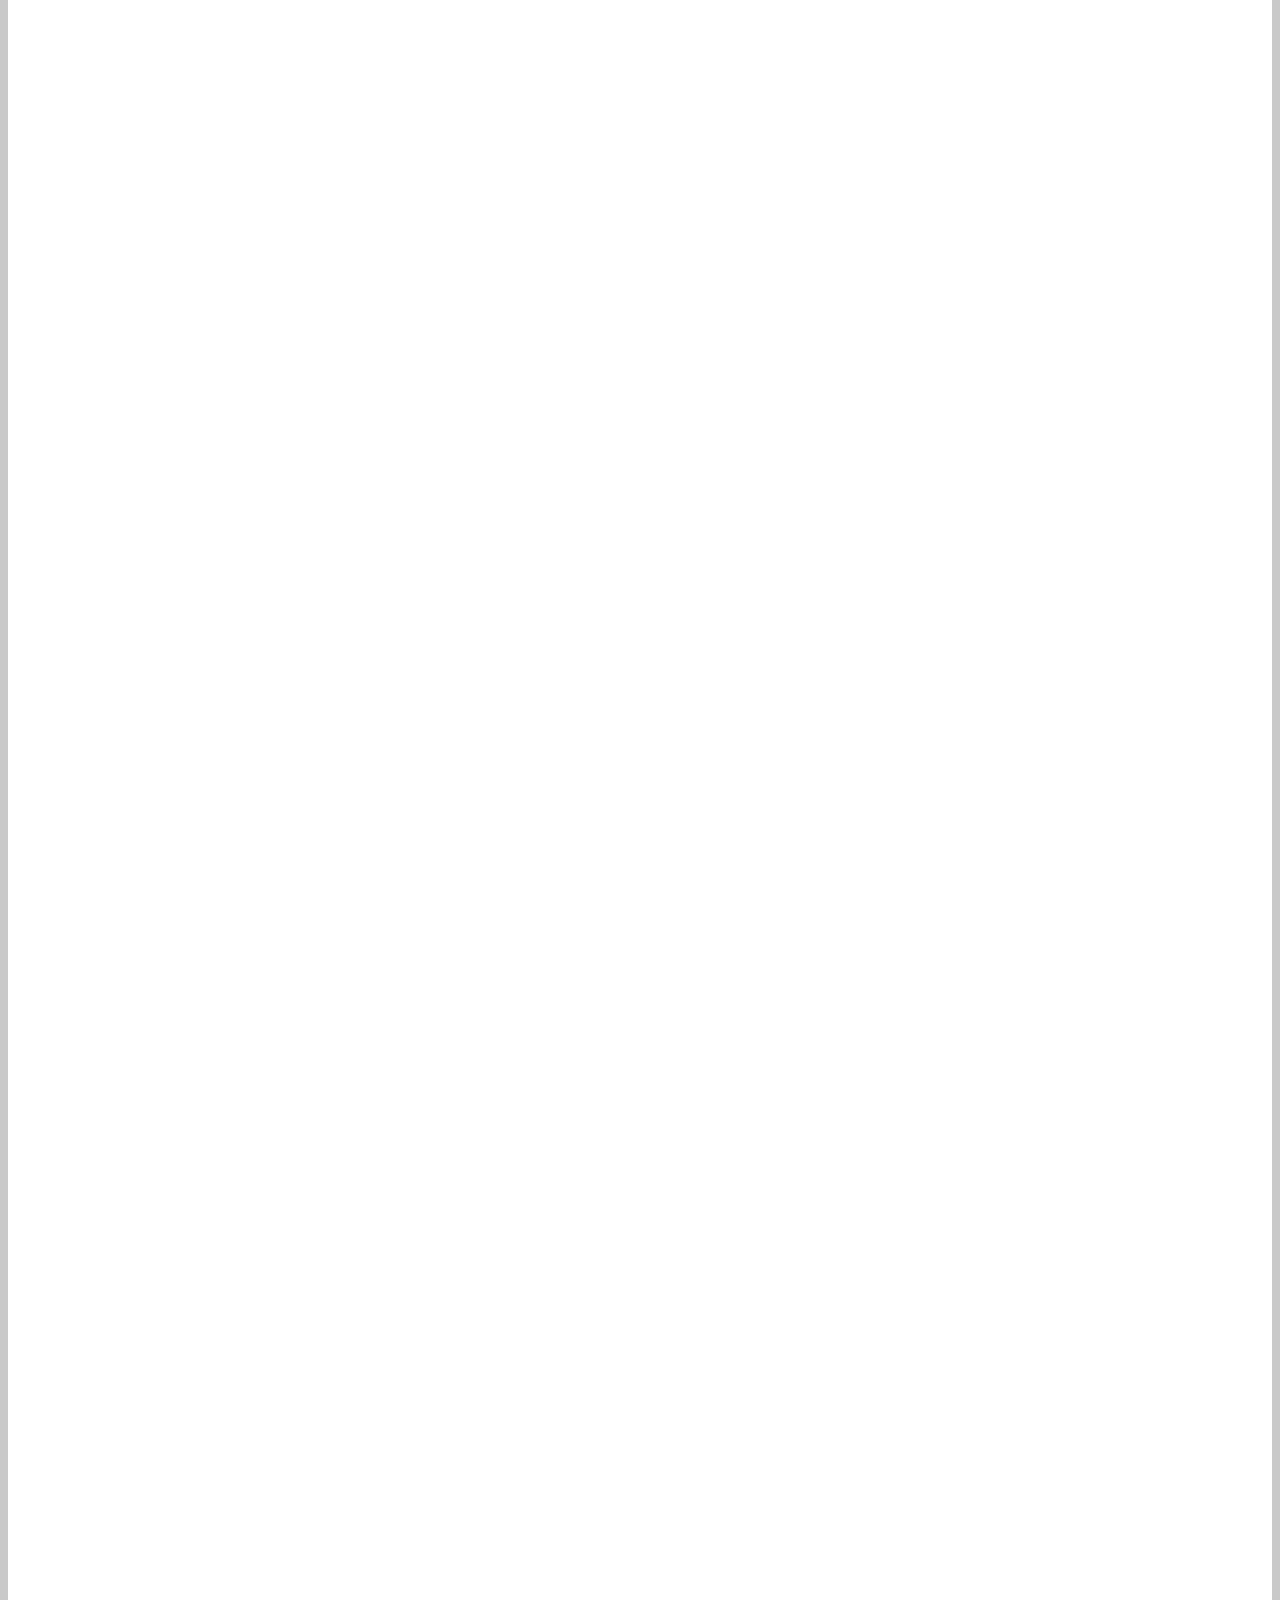
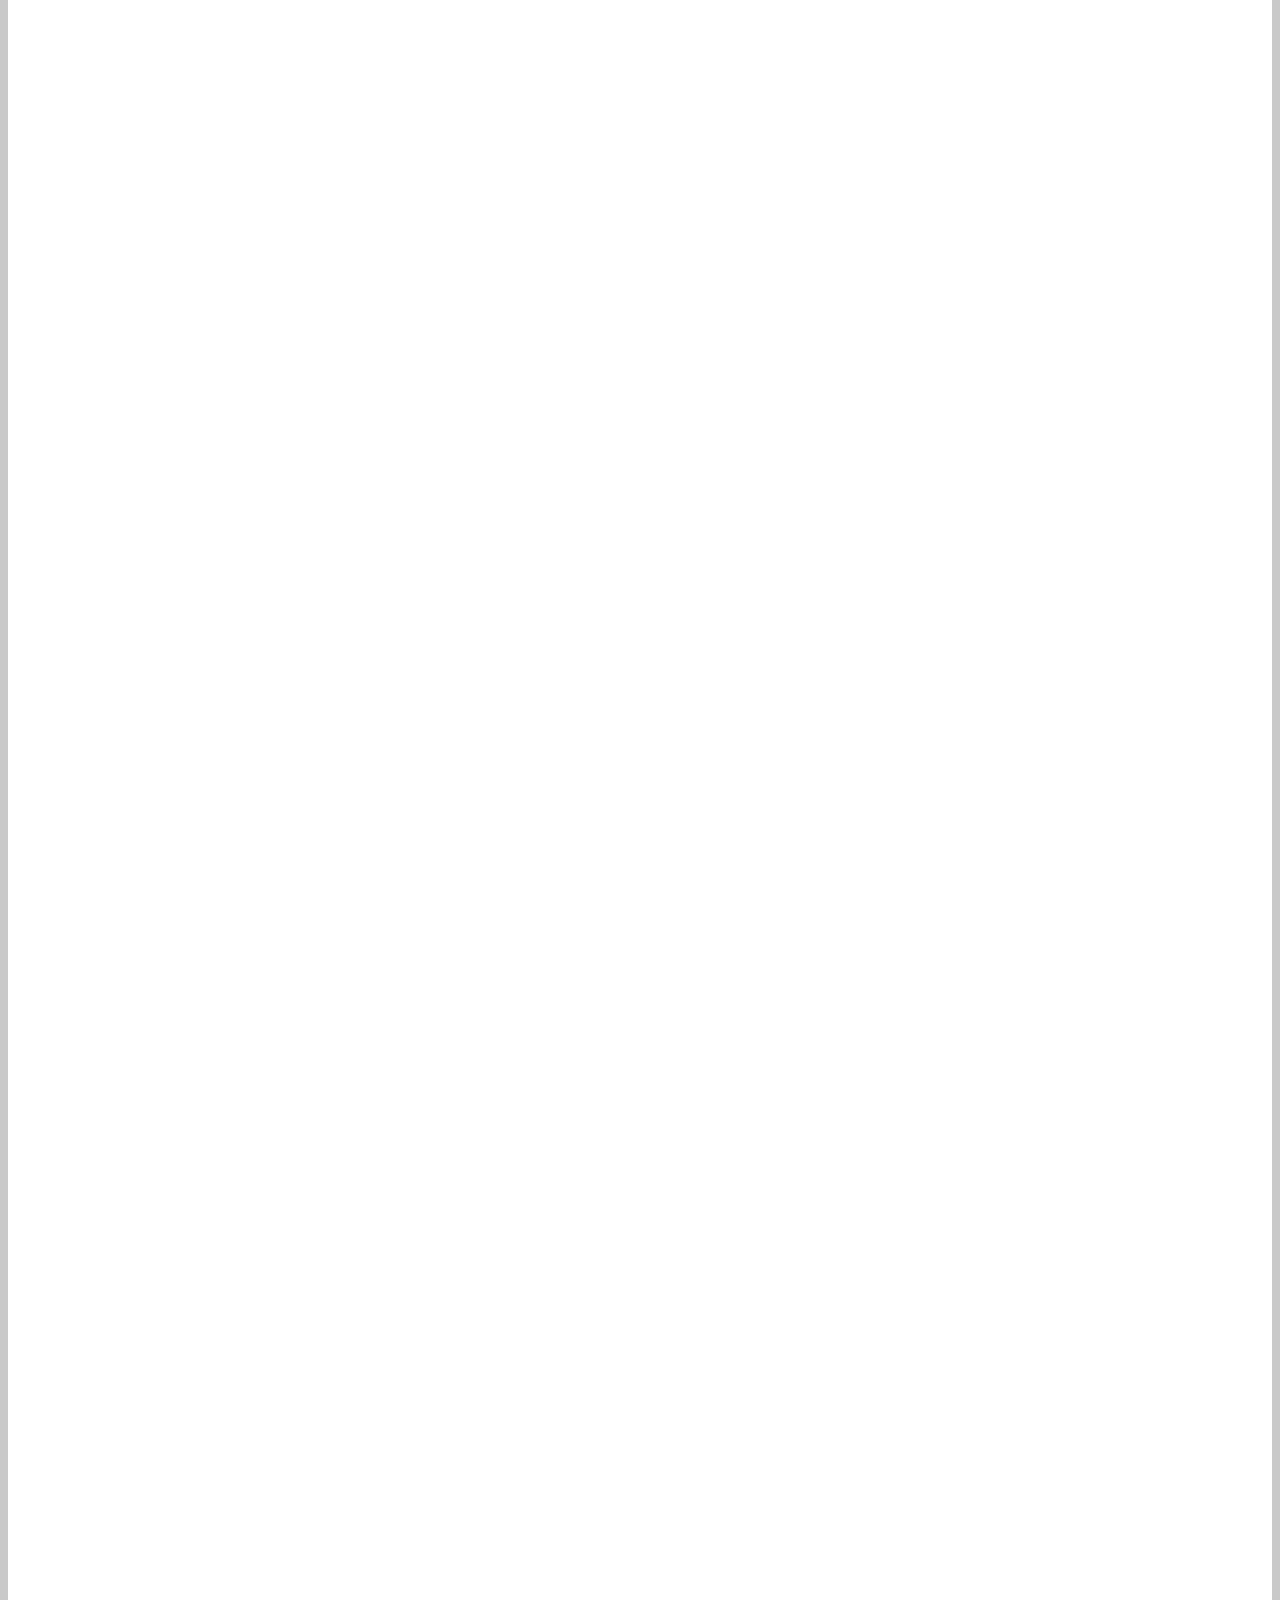
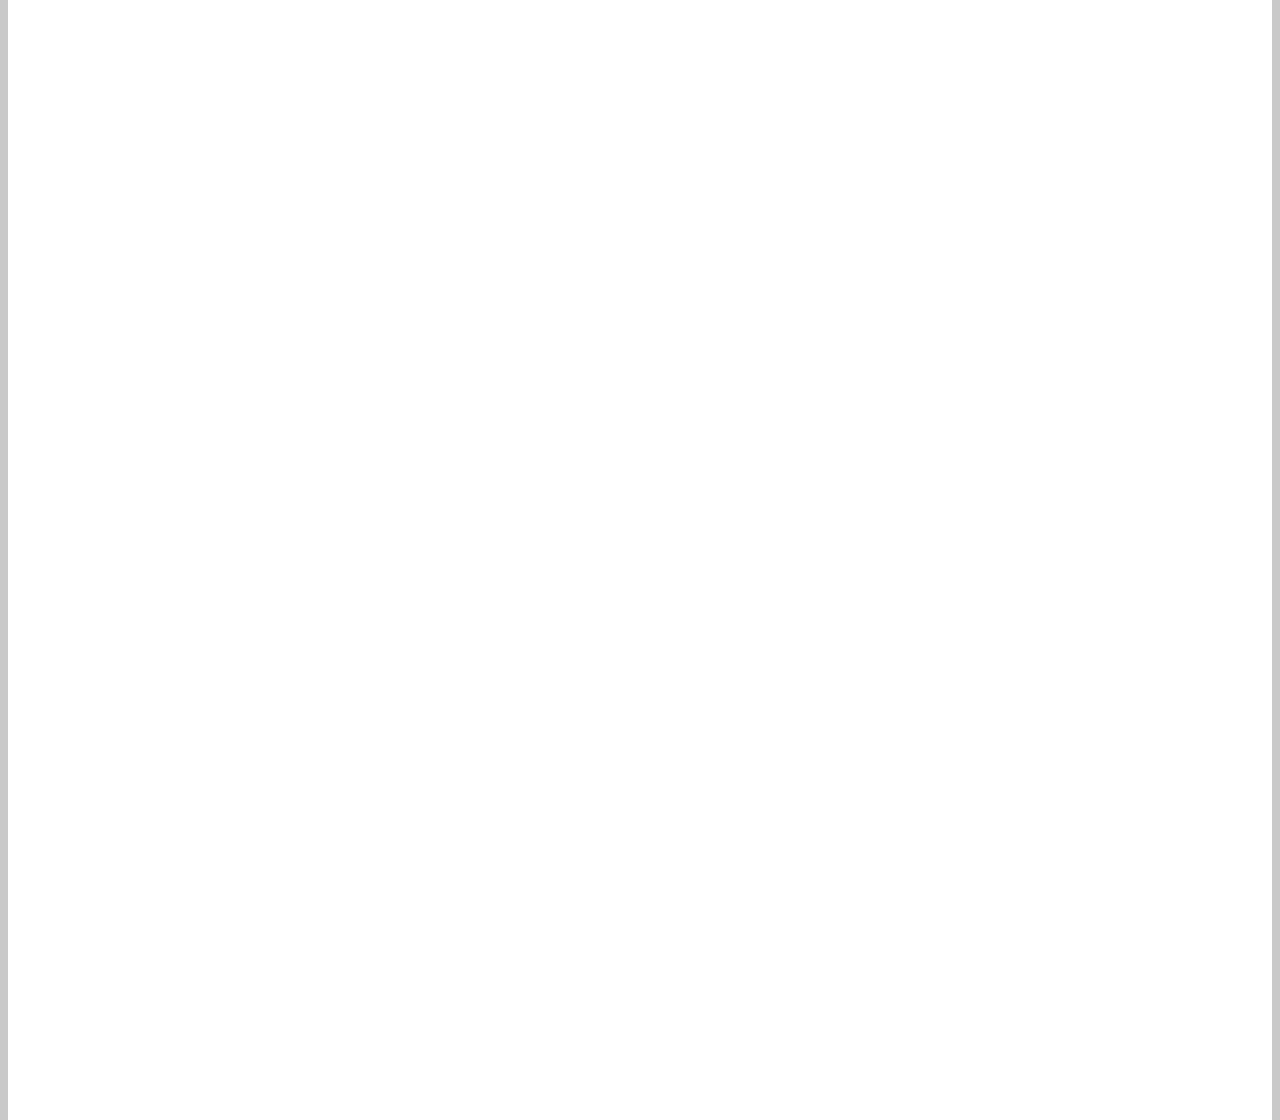
<file: WebVisualizations/data.html>
<!doctype html>
<html lang="en">
<head>
  <!-- Required meta tags -->
  <meta charset="utf-8">
  <meta name="viewport" content="width=device-width, initial-scale=1, shrink-to-fit=no">
  <!-- Bootstrap CSS -->
  <link rel="stylesheet" href="https://stackpath.bootstrapcdn.com/bootstrap/4.5.0/css/bootstrap.min.css" integrity="sha384-9aIt2nRpC12Uk9gS9baDl411NQApFmC26EwAOH8WgZl5MYYxFfc+NcPb1dKGj7Sk" crossorigin="anonymous">
  <link rel="stylesheet" type="text/css" href="style.css">
  <title>Data</title>
</head>
<body>
  <div class="navigation">
      <nav class="navbar navbar-expand-sm navbar-light bg-light">
          <a class="navbar-brand" style="background-color: rgb(1, 138, 138);" href="../index.html">LATITUDE</a>
          <button class="navbar-toggler" type="button" data-toggle="collapse" data-target="#navbarNavDropdown" aria-controls="navbarNavDropdown" aria-expanded="false" aria-label="Toggle navigation">
              <span class="navbar-toggler-icon"></span>
          </button>
          <div class="collapse navbar-collapse" id="navbarNavDropdown">
              <ul class="navbar-nav ml-auto">
                  <li class="nav-item dropdown">
                      <a class="nav-link dropdown-toggle" href="#" id="navbarDropdownMenuLink" role="button" data-toggle="dropdown" aria-haspopup="true" aria-expanded="false">
                          PLOTS
                      </a>
                      <div class="dropdown-menu" aria-labelledby="navbarDropdownMenuLink">
                          <a class="dropdown-item" href="maxTemp.html">Max Temperature</a>
                          <a class="dropdown-item" href="humidity.html">Humidity</a>
                          <a class="dropdown-item" href="clouds.html">Cloud_cover</a>
                          <a class="dropdown-item" href="wind.html">Wind Speed</a>
                          <a class="dropdown-item" href="https://github.com/TravisDC5/Web-Design-Challenge">Repository</a>
                      </div>
                  </li>
                  <li class="nav-item">
                      <a class="nav-link" href="compare.html">COMPARISON</a>
                  </li>
                  <li class="nav-item">
                      <a class="nav-link" href="/data.html">DATA</a>
                  </li>
              </ul>
          </div>
      </nav>
  </div>
  
    <div class="container-lg">
          <div class="row">
              <div class="col-lg-12">
                  <div class="box">
                      <div class="page-header">
                          <h1 class="title">Data Analysis</h1>
                          <p class="category">The following table contains the data used for plotting during this project.</p>
                      </div>
                      <div class="content table-responsive table-full-width">
                          <table class="table table-hover table-striped">
                            <thead>
                              <tr style="text-align: right;">
                                <th></th>
                                <th>City_ID</th>
                                <th>City</th>
                                <th>Cloudiness</th>
                                <th>Country</th>
                                <th>Date</th>
                                <th>Humidity</th>
                                <th>Lat</th>
                                <th>Lng</th>
                                <th>Max Temp</th>
                                <th>Wind Speed</th>
                              </tr>
                            </thead>
                            <tbody>
                              <tr>
                                <th>0</th>
                                <td>0</td>
                                <td>jacareacanga</td>
                                <td>0</td>
                                <td>BR</td>
                                <td>1528902000</td>
                                <td>62</td>
                                <td>-6.22</td>
                                <td>-57.76</td>
                                <td>89.60</td>
                                <td>6.93</td>
                              </tr>
                              <tr>
                                <th>1</th>
                                <td>1</td>
                                <td>kaitangata</td>
                                <td>100</td>
                                <td>NZ</td>
                                <td>1528905304</td>
                                <td>94</td>
                                <td>-46.28</td>
                                <td>169.85</td>
                                <td>42.61</td>
                                <td>5.64</td>
                              </tr>
                              <tr>
                                <th>2</th>
                                <td>2</td>
                                <td>goulburn</td>
                                <td>20</td>
                                <td>AU</td>
                                <td>1528905078</td>
                                <td>91</td>
                                <td>-34.75</td>
                                <td>149.72</td>
                                <td>44.32</td>
                                <td>10.11</td>
                              </tr>
                              <tr>
                                <th>3</th>
                                <td>3</td>
                                <td>lata</td>
                                <td>76</td>
                                <td>IN</td>
                                <td>1528905305</td>
                                <td>89</td>
                                <td>30.78</td>
                                <td>78.62</td>
                                <td>59.89</td>
                                <td>0.94</td>
                              </tr>
                              <tr>
                                <th>4</th>
                                <td>4</td>
                                <td>chokurdakh</td>
                                <td>0</td>
                                <td>RU</td>
                                <td>1528905306</td>
                                <td>88</td>
                                <td>70.62</td>
                                <td>147.90</td>
                                <td>32.17</td>
                                <td>2.95</td>
                              </tr>
                              <tr>
                                <th>5</th>
                                <td>5</td>
                                <td>martyush</td>
                                <td>92</td>
                                <td>RU</td>
                                <td>1528905306</td>
                                <td>94</td>
                                <td>56.40</td>
                                <td>61.89</td>
                                <td>55.03</td>
                                <td>9.33</td>
                              </tr>
                              <tr>
                                <th>6</th>
                                <td>6</td>
                                <td>hobart</td>
                                <td>20</td>
                                <td>AU</td>
                                <td>1528902000</td>
                                <td>87</td>
                                <td>-42.88</td>
                                <td>147.33</td>
                                <td>44.60</td>
                                <td>8.05</td>
                              </tr>
                              <tr>
                                <th>7</th>
                                <td>7</td>
                                <td>broken hill</td>
                                <td>0</td>
                                <td>AU</td>
                                <td>1528905311</td>
                                <td>88</td>
                                <td>-31.97</td>
                                <td>141.45</td>
                                <td>44.50</td>
                                <td>7.31</td>
                              </tr>
                              <tr>
                                <th>8</th>
                                <td>8</td>
                                <td>harnosand</td>
                                <td>0</td>
                                <td>SE</td>
                                <td>1528903200</td>
                                <td>44</td>
                                <td>62.63</td>
                                <td>17.94</td>
                                <td>60.80</td>
                                <td>13.87</td>
                              </tr>
                              <tr>
                                <th>9</th>
                                <td>9</td>
                                <td>tuatapere</td>
                                <td>0</td>
                                <td>NZ</td>
                                <td>1528905312</td>
                                <td>100</td>
                                <td>-46.13</td>
                                <td>167.69</td>
                                <td>38.92</td>
                                <td>3.40</td>
                              </tr>
                              <tr>
                                <th>10</th>
                                <td>10</td>
                                <td>puerto ayora</td>
                                <td>90</td>
                                <td>EC</td>
                                <td>1528902000</td>
                                <td>69</td>
                                <td>-0.74</td>
                                <td>-90.35</td>
                                <td>77.00</td>
                                <td>13.87</td>
                              </tr>
                              <tr>
                                <th>11</th>
                                <td>11</td>
                                <td>havre-saint-pierre</td>
                                <td>75</td>
                                <td>CA</td>
                                <td>1528902000</td>
                                <td>58</td>
                                <td>50.23</td>
                                <td>-63.60</td>
                                <td>53.60</td>
                                <td>19.46</td>
                              </tr>
                              <tr>
                                <th>12</th>
                                <td>12</td>
                                <td>punta arenas</td>
                                <td>0</td>
                                <td>CL</td>
                                <td>1528902000</td>
                                <td>100</td>
                                <td>-53.16</td>
                                <td>-70.91</td>
                                <td>35.60</td>
                                <td>9.17</td>
                              </tr>
                              <tr>
                                <th>13</th>
                                <td>13</td>
                                <td>tasiilaq</td>
                                <td>75</td>
                                <td>GL</td>
                                <td>1528901400</td>
                                <td>60</td>
                                <td>65.61</td>
                                <td>-37.64</td>
                                <td>39.20</td>
                                <td>2.24</td>
                              </tr>
                              <tr>
                                <th>14</th>
                                <td>14</td>
                                <td>chapais</td>
                                <td>40</td>
                                <td>CA</td>
                                <td>1528902000</td>
                                <td>38</td>
                                <td>49.78</td>
                                <td>-74.86</td>
                                <td>59.00</td>
                                <td>10.29</td>
                              </tr>
                              <tr>
                                <th>15</th>
                                <td>15</td>
                                <td>avarua</td>
                                <td>40</td>
                                <td>CK</td>
                                <td>1528902000</td>
                                <td>56</td>
                                <td>-21.21</td>
                                <td>-159.78</td>
                                <td>73.40</td>
                                <td>10.29</td>
                              </tr>
                              <tr>
                                <th>16</th>
                                <td>16</td>
                                <td>hofn</td>
                                <td>75</td>
                                <td>IS</td>
                                <td>1528902000</td>
                                <td>87</td>
                                <td>64.25</td>
                                <td>-15.21</td>
                                <td>51.80</td>
                                <td>8.05</td>
                              </tr>
                              <tr>
                                <th>17</th>
                                <td>17</td>
                                <td>yukamenskoye</td>
                                <td>92</td>
                                <td>RU</td>
                                <td>1528905315</td>
                                <td>98</td>
                                <td>57.89</td>
                                <td>52.24</td>
                                <td>56.65</td>
                                <td>10.22</td>
                              </tr>
                              <tr>
                                <th>18</th>
                                <td>18</td>
                                <td>khandbari</td>
                                <td>80</td>
                                <td>NP</td>
                                <td>1528905315</td>
                                <td>67</td>
                                <td>27.38</td>
                                <td>87.21</td>
                                <td>44.59</td>
                                <td>1.39</td>
                              </tr>
                              <tr>
                                <th>19</th>
                                <td>19</td>
                                <td>bethel</td>
                                <td>1</td>
                                <td>US</td>
                                <td>1528901580</td>
                                <td>93</td>
                                <td>60.79</td>
                                <td>-161.76</td>
                                <td>44.60</td>
                                <td>8.05</td>
                              </tr>
                              <tr>
                                <th>20</th>
                                <td>20</td>
                                <td>ushuaia</td>
                                <td>75</td>
                                <td>AR</td>
                                <td>1528902000</td>
                                <td>64</td>
                                <td>-54.81</td>
                                <td>-68.31</td>
                                <td>41.00</td>
                                <td>3.36</td>
                              </tr>
                              <tr>
                                <th>21</th>
                                <td>21</td>
                                <td>east london</td>
                                <td>0</td>
                                <td>ZA</td>
                                <td>1528902000</td>
                                <td>37</td>
                                <td>-33.02</td>
                                <td>27.91</td>
                                <td>69.80</td>
                                <td>5.82</td>
                              </tr>
                              <tr>
                                <th>22</th>
                                <td>22</td>
                                <td>bluff</td>
                                <td>76</td>
                                <td>AU</td>
                                <td>1528905321</td>
                                <td>76</td>
                                <td>-23.58</td>
                                <td>149.07</td>
                                <td>61.96</td>
                                <td>4.74</td>
                              </tr>
                              <tr>
                                <th>23</th>
                                <td>23</td>
                                <td>mount isa</td>
                                <td>75</td>
                                <td>AU</td>
                                <td>1528902000</td>
                                <td>100</td>
                                <td>-20.73</td>
                                <td>139.49</td>
                                <td>64.40</td>
                                <td>3.29</td>
                              </tr>
                              <tr>
                                <th>24</th>
                                <td>24</td>
                                <td>pevek</td>
                                <td>0</td>
                                <td>RU</td>
                                <td>1528905321</td>
                                <td>71</td>
                                <td>69.70</td>
                                <td>170.27</td>
                                <td>36.94</td>
                                <td>6.98</td>
                              </tr>
                              <tr>
                                <th>25</th>
                                <td>25</td>
                                <td>gao</td>
                                <td>24</td>
                                <td>ML</td>
                                <td>1528905321</td>
                                <td>16</td>
                                <td>16.28</td>
                                <td>-0.04</td>
                                <td>110.02</td>
                                <td>4.97</td>
                              </tr>
                              <tr>
                                <th>26</th>
                                <td>26</td>
                                <td>cabo san lucas</td>
                                <td>75</td>
                                <td>MX</td>
                                <td>1528901160</td>
                                <td>74</td>
                                <td>22.89</td>
                                <td>-109.91</td>
                                <td>84.20</td>
                                <td>10.29</td>
                              </tr>
                              <tr>
                                <th>27</th>
                                <td>27</td>
                                <td>sao filipe</td>
                                <td>0</td>
                                <td>CV</td>
                                <td>1528905323</td>
                                <td>88</td>
                                <td>14.90</td>
                                <td>-24.50</td>
                                <td>75.73</td>
                                <td>13.02</td>
                              </tr>
                              <tr>
                                <th>28</th>
                                <td>28</td>
                                <td>tiksi</td>
                                <td>44</td>
                                <td>RU</td>
                                <td>1528905298</td>
                                <td>58</td>
                                <td>71.64</td>
                                <td>128.87</td>
                                <td>57.73</td>
                                <td>10.11</td>
                              </tr>
                              <tr>
                                <th>29</th>
                                <td>29</td>
                                <td>busselton</td>
                                <td>92</td>
                                <td>AU</td>
                                <td>1528905323</td>
                                <td>100</td>
                                <td>-33.64</td>
                                <td>115.35</td>
                                <td>60.43</td>
                                <td>10.56</td>
                              </tr>
                              <tr>
                                <th>30</th>
                                <td>30</td>
                                <td>alofi</td>
                                <td>76</td>
                                <td>NU</td>
                                <td>1528902000</td>
                                <td>88</td>
                                <td>-19.06</td>
                                <td>-169.92</td>
                                <td>71.60</td>
                                <td>3.36</td>
                              </tr>
                              <tr>
                                <th>31</th>
                                <td>31</td>
                                <td>ola</td>
                                <td>75</td>
                                <td>RU</td>
                                <td>1528902000</td>
                                <td>100</td>
                                <td>59.58</td>
                                <td>151.30</td>
                                <td>42.80</td>
                                <td>7.76</td>
                              </tr>
                              <tr>
                                <th>32</th>
                                <td>32</td>
                                <td>atar</td>
                                <td>20</td>
                                <td>MR</td>
                                <td>1528902000</td>
                                <td>19</td>
                                <td>20.52</td>
                                <td>-13.05</td>
                                <td>91.40</td>
                                <td>9.17</td>
                              </tr>
                              <tr>
                                <th>33</th>
                                <td>33</td>
                                <td>rikitea</td>
                                <td>0</td>
                                <td>PF</td>
                                <td>1528905325</td>
                                <td>100</td>
                                <td>-23.12</td>
                                <td>-134.97</td>
                                <td>73.57</td>
                                <td>8.66</td>
                              </tr>
                              <tr>
                                <th>34</th>
                                <td>34</td>
                                <td>hermanus</td>
                                <td>0</td>
                                <td>ZA</td>
                                <td>1528905325</td>
                                <td>24</td>
                                <td>-34.42</td>
                                <td>19.24</td>
                                <td>77.17</td>
                                <td>8.66</td>
                              </tr>
                              <tr>
                                <th>35</th>
                                <td>35</td>
                                <td>ponta delgada</td>
                                <td>75</td>
                                <td>PT</td>
                                <td>1528903800</td>
                                <td>88</td>
                                <td>37.73</td>
                                <td>-25.67</td>
                                <td>71.60</td>
                                <td>12.75</td>
                              </tr>
                              <tr>
                                <th>36</th>
                                <td>36</td>
                                <td>bambari</td>
                                <td>24</td>
                                <td>CF</td>
                                <td>1528905326</td>
                                <td>84</td>
                                <td>5.77</td>
                                <td>20.68</td>
                                <td>81.85</td>
                                <td>7.65</td>
                              </tr>
                              <tr>
                                <th>37</th>
                                <td>37</td>
                                <td>cap malheureux</td>
                                <td>75</td>
                                <td>MU</td>
                                <td>1528902000</td>
                                <td>69</td>
                                <td>-19.98</td>
                                <td>57.61</td>
                                <td>75.20</td>
                                <td>14.99</td>
                              </tr>
                              <tr>
                                <th>38</th>
                                <td>38</td>
                                <td>puerto escondido</td>
                                <td>75</td>
                                <td>MX</td>
                                <td>1528901100</td>
                                <td>65</td>
                                <td>15.86</td>
                                <td>-97.07</td>
                                <td>80.60</td>
                                <td>3.36</td>
                              </tr>
                              <tr>
                                <th>39</th>
                                <td>39</td>
                                <td>qaanaaq</td>
                                <td>32</td>
                                <td>GL</td>
                                <td>1528905330</td>
                                <td>100</td>
                                <td>77.48</td>
                                <td>-69.36</td>
                                <td>31.45</td>
                                <td>6.31</td>
                              </tr>
                              <tr>
                                <th>40</th>
                                <td>40</td>
                                <td>new norfolk</td>
                                <td>20</td>
                                <td>AU</td>
                                <td>1528902000</td>
                                <td>87</td>
                                <td>-42.78</td>
                                <td>147.06</td>
                                <td>44.60</td>
                                <td>8.05</td>
                              </tr>
                              <tr>
                                <th>41</th>
                                <td>41</td>
                                <td>najran</td>
                                <td>40</td>
                                <td>SA</td>
                                <td>1528902000</td>
                                <td>13</td>
                                <td>17.54</td>
                                <td>44.22</td>
                                <td>98.60</td>
                                <td>11.41</td>
                              </tr>
                              <tr>
                                <th>42</th>
                                <td>42</td>
                                <td>isla mujeres</td>
                                <td>90</td>
                                <td>MX</td>
                                <td>1528904340</td>
                                <td>100</td>
                                <td>21.23</td>
                                <td>-86.73</td>
                                <td>75.20</td>
                                <td>16.11</td>
                              </tr>
                              <tr>
                                <th>43</th>
                                <td>43</td>
                                <td>mar del plata</td>
                                <td>0</td>
                                <td>AR</td>
                                <td>1528905297</td>
                                <td>100</td>
                                <td>-46.43</td>
                                <td>-67.52</td>
                                <td>32.53</td>
                                <td>7.31</td>
                              </tr>
                              <tr>
                                <th>44</th>
                                <td>44</td>
                                <td>provideniya</td>
                                <td>0</td>
                                <td>RU</td>
                                <td>1528905332</td>
                                <td>91</td>
                                <td>64.42</td>
                                <td>-173.23</td>
                                <td>40.63</td>
                                <td>10.78</td>
                              </tr>
                              <tr>
                                <th>45</th>
                                <td>45</td>
                                <td>jamestown</td>
                                <td>12</td>
                                <td>AU</td>
                                <td>1528905333</td>
                                <td>88</td>
                                <td>-33.21</td>
                                <td>138.60</td>
                                <td>43.15</td>
                                <td>10.89</td>
                              </tr>
                              <tr>
                                <th>46</th>
                                <td>46</td>
                                <td>medicine hat</td>
                                <td>20</td>
                                <td>CA</td>
                                <td>1528902000</td>
                                <td>34</td>
                                <td>50.04</td>
                                <td>-110.68</td>
                                <td>66.20</td>
                                <td>14.99</td>
                              </tr>
                              <tr>
                                <th>47</th>
                                <td>47</td>
                                <td>katsuura</td>
                                <td>8</td>
                                <td>JP</td>
                                <td>1528905334</td>
                                <td>88</td>
                                <td>33.93</td>
                                <td>134.50</td>
                                <td>62.05</td>
                                <td>7.54</td>
                              </tr>
                              <tr>
                                <th>48</th>
                                <td>48</td>
                                <td>aklavik</td>
                                <td>20</td>
                                <td>CA</td>
                                <td>1528902000</td>
                                <td>53</td>
                                <td>68.22</td>
                                <td>-135.01</td>
                                <td>51.80</td>
                                <td>11.41</td>
                              </tr>
                              <tr>
                                <th>49</th>
                                <td>49</td>
                                <td>tuktoyaktuk</td>
                                <td>20</td>
                                <td>CA</td>
                                <td>1528902000</td>
                                <td>61</td>
                                <td>69.44</td>
                                <td>-133.03</td>
                                <td>46.40</td>
                                <td>6.93</td>
                              </tr>
                              <tr>
                                <th>50</th>
                                <td>50</td>
                                <td>kapaa</td>
                                <td>90</td>
                                <td>US</td>
                                <td>1528901760</td>
                                <td>88</td>
                                <td>22.08</td>
                                <td>-159.32</td>
                                <td>75.20</td>
                                <td>14.99</td>
                              </tr>
                              <tr>
                                <th>51</th>
                                <td>51</td>
                                <td>mildura</td>
                                <td>0</td>
                                <td>AU</td>
                                <td>1528905300</td>
                                <td>92</td>
                                <td>-34.18</td>
                                <td>142.16</td>
                                <td>45.67</td>
                                <td>9.66</td>
                              </tr>
                              <tr>
                                <th>52</th>
                                <td>52</td>
                                <td>souillac</td>
                                <td>75</td>
                                <td>FR</td>
                                <td>1528903800</td>
                                <td>49</td>
                                <td>45.60</td>
                                <td>-0.60</td>
                                <td>73.40</td>
                                <td>10.29</td>
                              </tr>
                              <tr>
                                <th>53</th>
                                <td>53</td>
                                <td>lorengau</td>
                                <td>100</td>
                                <td>PG</td>
                                <td>1528905336</td>
                                <td>100</td>
                                <td>-2.02</td>
                                <td>147.27</td>
                                <td>80.59</td>
                                <td>3.85</td>
                              </tr>
                              <tr>
                                <th>54</th>
                                <td>54</td>
                                <td>praia</td>
                                <td>20</td>
                                <td>BR</td>
                                <td>1528902000</td>
                                <td>47</td>
                                <td>-20.25</td>
                                <td>-43.81</td>
                                <td>82.40</td>
                                <td>3.36</td>
                              </tr>
                              <tr>
                                <th>55</th>
                                <td>55</td>
                                <td>port alfred</td>
                                <td>0</td>
                                <td>ZA</td>
                                <td>1528905338</td>
                                <td>50</td>
                                <td>-33.59</td>
                                <td>26.89</td>
                                <td>76.54</td>
                                <td>7.20</td>
                              </tr>
                              <tr>
                                <th>56</th>
                                <td>56</td>
                                <td>barranca</td>
                                <td>0</td>
                                <td>PE</td>
                                <td>1528905339</td>
                                <td>98</td>
                                <td>-10.75</td>
                                <td>-77.76</td>
                                <td>61.87</td>
                                <td>9.89</td>
                              </tr>
                              <tr>
                                <th>57</th>
                                <td>57</td>
                                <td>nome</td>
                                <td>40</td>
                                <td>US</td>
                                <td>1528902900</td>
                                <td>70</td>
                                <td>30.04</td>
                                <td>-94.42</td>
                                <td>87.80</td>
                                <td>3.36</td>
                              </tr>
                              <tr>
                                <th>58</th>
                                <td>58</td>
                                <td>matay</td>
                                <td>0</td>
                                <td>EG</td>
                                <td>1528905339</td>
                                <td>23</td>
                                <td>28.42</td>
                                <td>30.79</td>
                                <td>97.69</td>
                                <td>6.98</td>
                              </tr>
                              <tr>
                                <th>59</th>
                                <td>59</td>
                                <td>saskylakh</td>
                                <td>48</td>
                                <td>RU</td>
                                <td>1528905339</td>
                                <td>55</td>
                                <td>71.97</td>
                                <td>114.09</td>
                                <td>59.53</td>
                                <td>5.86</td>
                              </tr>
                              <tr>
                                <th>60</th>
                                <td>60</td>
                                <td>itarema</td>
                                <td>0</td>
                                <td>BR</td>
                                <td>1528905340</td>
                                <td>61</td>
                                <td>-2.92</td>
                                <td>-39.92</td>
                                <td>88.33</td>
                                <td>12.57</td>
                              </tr>
                              <tr>
                                <th>61</th>
                                <td>61</td>
                                <td>butaritari</td>
                                <td>56</td>
                                <td>KI</td>
                                <td>1528905340</td>
                                <td>100</td>
                                <td>3.07</td>
                                <td>172.79</td>
                                <td>81.13</td>
                                <td>7.31</td>
                              </tr>
                              <tr>
                                <th>62</th>
                                <td>62</td>
                                <td>peniche</td>
                                <td>20</td>
                                <td>PT</td>
                                <td>1528903800</td>
                                <td>64</td>
                                <td>39.36</td>
                                <td>-9.38</td>
                                <td>75.20</td>
                                <td>12.75</td>
                              </tr>
                              <tr>
                                <th>63</th>
                                <td>63</td>
                                <td>beloha</td>
                                <td>0</td>
                                <td>MG</td>
                                <td>1528905340</td>
                                <td>57</td>
                                <td>-25.17</td>
                                <td>45.06</td>
                                <td>71.95</td>
                                <td>16.37</td>
                              </tr>
                              <tr>
                                <th>64</th>
                                <td>64</td>
                                <td>anadyr</td>
                                <td>0</td>
                                <td>RU</td>
                                <td>1528902000</td>
                                <td>57</td>
                                <td>64.73</td>
                                <td>177.51</td>
                                <td>48.20</td>
                                <td>4.47</td>
                              </tr>
                              <tr>
                                <th>65</th>
                                <td>65</td>
                                <td>luderitz</td>
                                <td>12</td>
                                <td>NaN</td>
                                <td>1528905342</td>
                                <td>64</td>
                                <td>-26.65</td>
                                <td>15.16</td>
                                <td>64.03</td>
                                <td>17.38</td>
                              </tr>
                              <tr>
                                <th>66</th>
                                <td>66</td>
                                <td>rochester</td>
                                <td>1</td>
                                <td>US</td>
                                <td>1528902960</td>
                                <td>37</td>
                                <td>44.02</td>
                                <td>-92.46</td>
                                <td>73.40</td>
                                <td>6.93</td>
                              </tr>
                              <tr>
                                <th>67</th>
                                <td>67</td>
                                <td>bosaso</td>
                                <td>0</td>
                                <td>SO</td>
                                <td>1528905347</td>
                                <td>86</td>
                                <td>11.28</td>
                                <td>49.18</td>
                                <td>89.77</td>
                                <td>3.96</td>
                              </tr>
                              <tr>
                                <th>68</th>
                                <td>68</td>
                                <td>faanui</td>
                                <td>0</td>
                                <td>PF</td>
                                <td>1528905347</td>
                                <td>100</td>
                                <td>-16.48</td>
                                <td>-151.75</td>
                                <td>79.96</td>
                                <td>11.79</td>
                              </tr>
                              <tr>
                                <th>69</th>
                                <td>69</td>
                                <td>grindavik</td>
                                <td>75</td>
                                <td>IS</td>
                                <td>1528902000</td>
                                <td>70</td>
                                <td>63.84</td>
                                <td>-22.43</td>
                                <td>48.20</td>
                                <td>5.82</td>
                              </tr>
                              <tr>
                                <th>70</th>
                                <td>70</td>
                                <td>margate</td>
                                <td>20</td>
                                <td>AU</td>
                                <td>1528902000</td>
                                <td>87</td>
                                <td>-43.03</td>
                                <td>147.26</td>
                                <td>44.60</td>
                                <td>8.05</td>
                              </tr>
                              <tr>
                                <th>71</th>
                                <td>71</td>
                                <td>marsh harbour</td>
                                <td>88</td>
                                <td>BS</td>
                                <td>1528905349</td>
                                <td>95</td>
                                <td>26.54</td>
                                <td>-77.06</td>
                                <td>82.39</td>
                                <td>10.00</td>
                              </tr>
                              <tr>
                                <th>72</th>
                                <td>72</td>
                                <td>comodoro rivadavia</td>
                                <td>40</td>
                                <td>AR</td>
                                <td>1528902000</td>
                                <td>60</td>
                                <td>-45.87</td>
                                <td>-67.48</td>
                                <td>42.80</td>
                                <td>9.17</td>
                              </tr>
                              <tr>
                                <th>73</th>
                                <td>73</td>
                                <td>upernavik</td>
                                <td>92</td>
                                <td>GL</td>
                                <td>1528905350</td>
                                <td>100</td>
                                <td>72.79</td>
                                <td>-56.15</td>
                                <td>29.29</td>
                                <td>3.74</td>
                              </tr>
                              <tr>
                                <th>74</th>
                                <td>74</td>
                                <td>uige</td>
                                <td>0</td>
                                <td>AO</td>
                                <td>1528905350</td>
                                <td>29</td>
                                <td>-7.61</td>
                                <td>15.06</td>
                                <td>86.80</td>
                                <td>3.18</td>
                              </tr>
                              <tr>
                                <th>75</th>
                                <td>75</td>
                                <td>bredasdorp</td>
                                <td>0</td>
                                <td>ZA</td>
                                <td>1528902000</td>
                                <td>23</td>
                                <td>-34.53</td>
                                <td>20.04</td>
                                <td>82.40</td>
                                <td>5.82</td>
                              </tr>
                              <tr>
                                <th>76</th>
                                <td>76</td>
                                <td>bodden town</td>
                                <td>40</td>
                                <td>KY</td>
                                <td>1528902000</td>
                                <td>78</td>
                                <td>19.28</td>
                                <td>-81.25</td>
                                <td>80.60</td>
                                <td>16.11</td>
                              </tr>
                              <tr>
                                <th>77</th>
                                <td>77</td>
                                <td>guerrero negro</td>
                                <td>44</td>
                                <td>MX</td>
                                <td>1528905350</td>
                                <td>88</td>
                                <td>27.97</td>
                                <td>-114.04</td>
                                <td>63.85</td>
                                <td>3.74</td>
                              </tr>
                              <tr>
                                <th>78</th>
                                <td>78</td>
                                <td>bilma</td>
                                <td>0</td>
                                <td>NE</td>
                                <td>1528905351</td>
                                <td>12</td>
                                <td>18.69</td>
                                <td>12.92</td>
                                <td>110.47</td>
                                <td>4.63</td>
                              </tr>
                              <tr>
                                <th>79</th>
                                <td>79</td>
                                <td>carnarvon</td>
                                <td>0</td>
                                <td>ZA</td>
                                <td>1528905351</td>
                                <td>30</td>
                                <td>-30.97</td>
                                <td>22.13</td>
                                <td>60.43</td>
                                <td>14.25</td>
                              </tr>
                              <tr>
                                <th>80</th>
                                <td>80</td>
                                <td>ponta do sol</td>
                                <td>12</td>
                                <td>BR</td>
                                <td>1528905352</td>
                                <td>72</td>
                                <td>-20.63</td>
                                <td>-46.00</td>
                                <td>78.25</td>
                                <td>3.96</td>
                              </tr>
                              <tr>
                                <th>81</th>
                                <td>81</td>
                                <td>vila franca do campo</td>
                                <td>75</td>
                                <td>PT</td>
                                <td>1528903800</td>
                                <td>88</td>
                                <td>37.72</td>
                                <td>-25.43</td>
                                <td>71.60</td>
                                <td>12.75</td>
                              </tr>
                              <tr>
                                <th>82</th>
                                <td>82</td>
                                <td>puerto del rosario</td>
                                <td>20</td>
                                <td>ES</td>
                                <td>1528903800</td>
                                <td>60</td>
                                <td>28.50</td>
                                <td>-13.86</td>
                                <td>73.40</td>
                                <td>17.22</td>
                              </tr>
                              <tr>
                                <th>83</th>
                                <td>83</td>
                                <td>sitka</td>
                                <td>20</td>
                                <td>US</td>
                                <td>1528905353</td>
                                <td>92</td>
                                <td>37.17</td>
                                <td>-99.65</td>
                                <td>74.02</td>
                                <td>5.97</td>
                              </tr>
                              <tr>
                                <th>84</th>
                                <td>84</td>
                                <td>camacha</td>
                                <td>75</td>
                                <td>PT</td>
                                <td>1528903800</td>
                                <td>72</td>
                                <td>33.08</td>
                                <td>-16.33</td>
                                <td>68.00</td>
                                <td>16.11</td>
                              </tr>
                              <tr>
                                <th>85</th>
                                <td>85</td>
                                <td>saint-philippe</td>
                                <td>1</td>
                                <td>CA</td>
                                <td>1528902900</td>
                                <td>54</td>
                                <td>45.36</td>
                                <td>-73.48</td>
                                <td>78.80</td>
                                <td>11.41</td>
                              </tr>
                              <tr>
                                <th>86</th>
                                <td>86</td>
                                <td>port blair</td>
                                <td>92</td>
                                <td>IN</td>
                                <td>1528905357</td>
                                <td>97</td>
                                <td>11.67</td>
                                <td>92.75</td>
                                <td>84.37</td>
                                <td>25.10</td>
                              </tr>
                              <tr>
                                <th>87</th>
                                <td>87</td>
                                <td>albany</td>
                                <td>90</td>
                                <td>US</td>
                                <td>1528903860</td>
                                <td>68</td>
                                <td>42.65</td>
                                <td>-73.75</td>
                                <td>69.80</td>
                                <td>3.36</td>
                              </tr>
                              <tr>
                                <th>88</th>
                                <td>88</td>
                                <td>barrow</td>
                                <td>88</td>
                                <td>AR</td>
                                <td>1528905182</td>
                                <td>72</td>
                                <td>-38.31</td>
                                <td>-60.23</td>
                                <td>50.26</td>
                                <td>8.21</td>
                              </tr>
                              <tr>
                                <th>89</th>
                                <td>89</td>
                                <td>qorveh</td>
                                <td>92</td>
                                <td>IR</td>
                                <td>1528905357</td>
                                <td>22</td>
                                <td>35.17</td>
                                <td>47.80</td>
                                <td>76.72</td>
                                <td>3.18</td>
                              </tr>
                              <tr>
                                <th>90</th>
                                <td>90</td>
                                <td>san jeronimo</td>
                                <td>90</td>
                                <td>PE</td>
                                <td>1528902000</td>
                                <td>81</td>
                                <td>-13.65</td>
                                <td>-73.37</td>
                                <td>46.40</td>
                                <td>2.39</td>
                              </tr>
                              <tr>
                                <th>91</th>
                                <td>91</td>
                                <td>mataura</td>
                                <td>24</td>
                                <td>NZ</td>
                                <td>1528905299</td>
                                <td>79</td>
                                <td>-46.19</td>
                                <td>168.86</td>
                                <td>25.69</td>
                                <td>3.18</td>
                              </tr>
                              <tr>
                                <th>92</th>
                                <td>92</td>
                                <td>buala</td>
                                <td>64</td>
                                <td>SB</td>
                                <td>1528905359</td>
                                <td>100</td>
                                <td>-8.15</td>
                                <td>159.59</td>
                                <td>78.70</td>
                                <td>4.18</td>
                              </tr>
                              <tr>
                                <th>93</th>
                                <td>93</td>
                                <td>eyl</td>
                                <td>20</td>
                                <td>SO</td>
                                <td>1528905359</td>
                                <td>57</td>
                                <td>7.98</td>
                                <td>49.82</td>
                                <td>86.62</td>
                                <td>22.41</td>
                              </tr>
                              <tr>
                                <th>94</th>
                                <td>94</td>
                                <td>abu dhabi</td>
                                <td>0</td>
                                <td>AE</td>
                                <td>1528902000</td>
                                <td>29</td>
                                <td>24.47</td>
                                <td>54.37</td>
                                <td>98.60</td>
                                <td>16.11</td>
                              </tr>
                              <tr>
                                <th>95</th>
                                <td>95</td>
                                <td>tahe</td>
                                <td>92</td>
                                <td>CN</td>
                                <td>1528905359</td>
                                <td>98</td>
                                <td>52.34</td>
                                <td>124.71</td>
                                <td>51.43</td>
                                <td>2.17</td>
                              </tr>
                              <tr>
                                <th>96</th>
                                <td>96</td>
                                <td>chuy</td>
                                <td>80</td>
                                <td>UY</td>
                                <td>1528905099</td>
                                <td>93</td>
                                <td>-33.69</td>
                                <td>-53.46</td>
                                <td>52.87</td>
                                <td>28.90</td>
                              </tr>
                              <tr>
                                <th>97</th>
                                <td>97</td>
                                <td>dzerzhinskoye</td>
                                <td>8</td>
                                <td>RU</td>
                                <td>1528905360</td>
                                <td>69</td>
                                <td>56.84</td>
                                <td>95.22</td>
                                <td>65.11</td>
                                <td>3.85</td>
                              </tr>
                              <tr>
                                <th>98</th>
                                <td>98</td>
                                <td>vanavara</td>
                                <td>0</td>
                                <td>RU</td>
                                <td>1528905360</td>
                                <td>50</td>
                                <td>60.35</td>
                                <td>102.28</td>
                                <td>64.21</td>
                                <td>5.64</td>
                              </tr>
                              <tr>
                                <th>99</th>
                                <td>99</td>
                                <td>muros</td>
                                <td>40</td>
                                <td>ES</td>
                                <td>1528903800</td>
                                <td>72</td>
                                <td>42.77</td>
                                <td>-9.06</td>
                                <td>66.20</td>
                                <td>10.29</td>
                              </tr>
                              <tr>
                                <th>100</th>
                                <td>100</td>
                                <td>auchel</td>
                                <td>0</td>
                                <td>FR</td>
                                <td>1528903800</td>
                                <td>49</td>
                                <td>50.51</td>
                                <td>2.47</td>
                                <td>68.00</td>
                                <td>3.36</td>
                              </tr>
                              <tr>
                                <th>101</th>
                                <td>101</td>
                                <td>bubaque</td>
                                <td>40</td>
                                <td>GW</td>
                                <td>1528902000</td>
                                <td>55</td>
                                <td>11.28</td>
                                <td>-15.83</td>
                                <td>91.40</td>
                                <td>11.41</td>
                              </tr>
                              <tr>
                                <th>102</th>
                                <td>102</td>
                                <td>khatanga</td>
                                <td>8</td>
                                <td>RU</td>
                                <td>1528905361</td>
                                <td>65</td>
                                <td>71.98</td>
                                <td>102.47</td>
                                <td>60.97</td>
                                <td>4.63</td>
                              </tr>
                              <tr>
                                <th>103</th>
                                <td>103</td>
                                <td>los banos</td>
                                <td>1</td>
                                <td>US</td>
                                <td>1528904100</td>
                                <td>67</td>
                                <td>37.06</td>
                                <td>-120.85</td>
                                <td>75.20</td>
                                <td>4.74</td>
                              </tr>
                              <tr>
                                <th>104</th>
                                <td>104</td>
                                <td>labuhan</td>
                                <td>12</td>
                                <td>ID</td>
                                <td>1528905361</td>
                                <td>95</td>
                                <td>-2.54</td>
                                <td>115.51</td>
                                <td>72.94</td>
                                <td>1.83</td>
                              </tr>
                              <tr>
                                <th>105</th>
                                <td>105</td>
                                <td>saint-paul</td>
                                <td>75</td>
                                <td>FR</td>
                                <td>1528903800</td>
                                <td>56</td>
                                <td>45.22</td>
                                <td>1.90</td>
                                <td>68.00</td>
                                <td>14.99</td>
                              </tr>
                              <tr>
                                <th>106</th>
                                <td>106</td>
                                <td>petatlan</td>
                                <td>90</td>
                                <td>MX</td>
                                <td>1528901220</td>
                                <td>74</td>
                                <td>17.52</td>
                                <td>-101.27</td>
                                <td>84.20</td>
                                <td>1.83</td>
                              </tr>
                              <tr>
                                <th>107</th>
                                <td>107</td>
                                <td>baykit</td>
                                <td>36</td>
                                <td>RU</td>
                                <td>1528905366</td>
                                <td>68</td>
                                <td>61.68</td>
                                <td>96.39</td>
                                <td>63.94</td>
                                <td>4.29</td>
                              </tr>
                              <tr>
                                <th>108</th>
                                <td>108</td>
                                <td>dalby</td>
                                <td>75</td>
                                <td>AU</td>
                                <td>1528902000</td>
                                <td>93</td>
                                <td>-27.18</td>
                                <td>151.26</td>
                                <td>53.60</td>
                                <td>2.24</td>
                              </tr>
                              <tr>
                                <th>109</th>
                                <td>109</td>
                                <td>yellowknife</td>
                                <td>90</td>
                                <td>CA</td>
                                <td>1528902540</td>
                                <td>93</td>
                                <td>62.45</td>
                                <td>-114.38</td>
                                <td>46.40</td>
                                <td>8.05</td>
                              </tr>
                              <tr>
                                <th>110</th>
                                <td>110</td>
                                <td>hilo</td>
                                <td>75</td>
                                <td>US</td>
                                <td>1528901580</td>
                                <td>88</td>
                                <td>19.71</td>
                                <td>-155.08</td>
                                <td>66.20</td>
                                <td>5.82</td>
                              </tr>
                              <tr>
                                <th>111</th>
                                <td>111</td>
                                <td>turukhansk</td>
                                <td>36</td>
                                <td>RU</td>
                                <td>1528905297</td>
                                <td>76</td>
                                <td>65.80</td>
                                <td>87.96</td>
                                <td>66.37</td>
                                <td>6.42</td>
                              </tr>
                              <tr>
                                <th>112</th>
                                <td>112</td>
                                <td>dingle</td>
                                <td>68</td>
                                <td>PH</td>
                                <td>1528905368</td>
                                <td>82</td>
                                <td>11.00</td>
                                <td>122.67</td>
                                <td>79.96</td>
                                <td>8.21</td>
                              </tr>
                              <tr>
                                <th>113</th>
                                <td>113</td>
                                <td>dillon</td>
                                <td>1</td>
                                <td>US</td>
                                <td>1528901580</td>
                                <td>44</td>
                                <td>45.22</td>
                                <td>-112.64</td>
                                <td>57.20</td>
                                <td>5.82</td>
                              </tr>
                              <tr>
                                <th>114</th>
                                <td>114</td>
                                <td>labytnangi</td>
                                <td>64</td>
                                <td>RU</td>
                                <td>1528905370</td>
                                <td>75</td>
                                <td>66.66</td>
                                <td>66.39</td>
                                <td>47.11</td>
                                <td>17.49</td>
                              </tr>
                              <tr>
                                <th>115</th>
                                <td>115</td>
                                <td>gigmoto</td>
                                <td>36</td>
                                <td>PH</td>
                                <td>1528905370</td>
                                <td>98</td>
                                <td>13.78</td>
                                <td>124.39</td>
                                <td>83.56</td>
                                <td>17.60</td>
                              </tr>
                              <tr>
                                <th>116</th>
                                <td>116</td>
                                <td>nouakchott</td>
                                <td>68</td>
                                <td>MR</td>
                                <td>1528905371</td>
                                <td>76</td>
                                <td>18.08</td>
                                <td>-15.98</td>
                                <td>76.72</td>
                                <td>1.39</td>
                              </tr>
                              <tr>
                                <th>117</th>
                                <td>117</td>
                                <td>rumoi</td>
                                <td>92</td>
                                <td>JP</td>
                                <td>1528905371</td>
                                <td>100</td>
                                <td>43.93</td>
                                <td>141.67</td>
                                <td>44.41</td>
                                <td>8.10</td>
                              </tr>
                              <tr>
                                <th>118</th>
                                <td>118</td>
                                <td>dikson</td>
                                <td>32</td>
                                <td>RU</td>
                                <td>1528905373</td>
                                <td>100</td>
                                <td>73.51</td>
                                <td>80.55</td>
                                <td>31.09</td>
                                <td>13.13</td>
                              </tr>
                              <tr>
                                <th>119</th>
                                <td>119</td>
                                <td>chinsali</td>
                                <td>0</td>
                                <td>ZM</td>
                                <td>1528905377</td>
                                <td>36</td>
                                <td>-10.55</td>
                                <td>32.07</td>
                                <td>73.39</td>
                                <td>9.22</td>
                              </tr>
                              <tr>
                                <th>120</th>
                                <td>120</td>
                                <td>georgetown</td>
                                <td>75</td>
                                <td>GY</td>
                                <td>1528902000</td>
                                <td>78</td>
                                <td>6.80</td>
                                <td>-58.16</td>
                                <td>82.40</td>
                                <td>9.17</td>
                              </tr>
                              <tr>
                                <th>121</th>
                                <td>121</td>
                                <td>tooele</td>
                                <td>1</td>
                                <td>US</td>
                                <td>1528902900</td>
                                <td>35</td>
                                <td>40.53</td>
                                <td>-112.30</td>
                                <td>73.40</td>
                                <td>9.17</td>
                              </tr>
                              <tr>
                                <th>122</th>
                                <td>122</td>
                                <td>nikolskoye</td>
                                <td>40</td>
                                <td>RU</td>
                                <td>1528902000</td>
                                <td>41</td>
                                <td>59.70</td>
                                <td>30.79</td>
                                <td>60.80</td>
                                <td>4.47</td>
                              </tr>
                              <tr>
                                <th>123</th>
                                <td>123</td>
                                <td>bodo</td>
                                <td>80</td>
                                <td>CI</td>
                                <td>1528905379</td>
                                <td>66</td>
                                <td>5.91</td>
                                <td>-4.68</td>
                                <td>87.70</td>
                                <td>8.21</td>
                              </tr>
                              <tr>
                                <th>124</th>
                                <td>124</td>
                                <td>minador do negrao</td>
                                <td>32</td>
                                <td>BR</td>
                                <td>1528905379</td>
                                <td>80</td>
                                <td>-9.31</td>
                                <td>-36.86</td>
                                <td>76.81</td>
                                <td>13.24</td>
                              </tr>
                              <tr>
                                <th>125</th>
                                <td>125</td>
                                <td>sambava</td>
                                <td>88</td>
                                <td>MG</td>
                                <td>1528905379</td>
                                <td>100</td>
                                <td>-14.27</td>
                                <td>50.17</td>
                                <td>77.35</td>
                                <td>19.73</td>
                              </tr>
                              <tr>
                                <th>126</th>
                                <td>126</td>
                                <td>yerbogachen</td>
                                <td>0</td>
                                <td>RU</td>
                                <td>1528905380</td>
                                <td>44</td>
                                <td>61.28</td>
                                <td>108.01</td>
                                <td>64.93</td>
                                <td>7.43</td>
                              </tr>
                              <tr>
                                <th>127</th>
                                <td>127</td>
                                <td>kahului</td>
                                <td>1</td>
                                <td>US</td>
                                <td>1528901760</td>
                                <td>93</td>
                                <td>20.89</td>
                                <td>-156.47</td>
                                <td>66.20</td>
                                <td>3.36</td>
                              </tr>
                              <tr>
                                <th>128</th>
                                <td>128</td>
                                <td>clyde river</td>
                                <td>75</td>
                                <td>CA</td>
                                <td>1528902660</td>
                                <td>100</td>
                                <td>70.47</td>
                                <td>-68.59</td>
                                <td>35.60</td>
                                <td>21.92</td>
                              </tr>
                              <tr>
                                <th>129</th>
                                <td>129</td>
                                <td>ancud</td>
                                <td>20</td>
                                <td>CL</td>
                                <td>1528905381</td>
                                <td>90</td>
                                <td>-41.87</td>
                                <td>-73.83</td>
                                <td>39.10</td>
                                <td>2.73</td>
                              </tr>
                              <tr>
                                <th>130</th>
                                <td>130</td>
                                <td>beringovskiy</td>
                                <td>0</td>
                                <td>RU</td>
                                <td>1528905381</td>
                                <td>88</td>
                                <td>63.05</td>
                                <td>179.32</td>
                                <td>39.37</td>
                                <td>3.40</td>
                              </tr>
                              <tr>
                                <th>131</th>
                                <td>131</td>
                                <td>majene</td>
                                <td>32</td>
                                <td>ID</td>
                                <td>1528905382</td>
                                <td>100</td>
                                <td>-3.54</td>
                                <td>118.97</td>
                                <td>81.85</td>
                                <td>11.01</td>
                              </tr>
                              <tr>
                                <th>132</th>
                                <td>132</td>
                                <td>ahar</td>
                                <td>36</td>
                                <td>IR</td>
                                <td>1528905382</td>
                                <td>62</td>
                                <td>38.48</td>
                                <td>47.07</td>
                                <td>62.77</td>
                                <td>3.74</td>
                              </tr>
                              <tr>
                                <th>133</th>
                                <td>133</td>
                                <td>ilhabela</td>
                                <td>80</td>
                                <td>BR</td>
                                <td>1528905382</td>
                                <td>98</td>
                                <td>-23.78</td>
                                <td>-45.36</td>
                                <td>72.85</td>
                                <td>2.28</td>
                              </tr>
                              <tr>
                                <th>134</th>
                                <td>134</td>
                                <td>listvyagi</td>
                                <td>0</td>
                                <td>RU</td>
                                <td>1528905382</td>
                                <td>78</td>
                                <td>53.68</td>
                                <td>86.95</td>
                                <td>65.11</td>
                                <td>2.06</td>
                              </tr>
                              <tr>
                                <th>135</th>
                                <td>135</td>
                                <td>skjervoy</td>
                                <td>40</td>
                                <td>NO</td>
                                <td>1528903200</td>
                                <td>65</td>
                                <td>70.03</td>
                                <td>20.97</td>
                                <td>44.60</td>
                                <td>10.29</td>
                              </tr>
                              <tr>
                                <th>136</th>
                                <td>136</td>
                                <td>cape town</td>
                                <td>0</td>
                                <td>ZA</td>
                                <td>1528902000</td>
                                <td>35</td>
                                <td>-33.93</td>
                                <td>18.42</td>
                                <td>73.40</td>
                                <td>9.17</td>
                              </tr>
                              <tr>
                                <th>137</th>
                                <td>137</td>
                                <td>iqaluit</td>
                                <td>90</td>
                                <td>CA</td>
                                <td>1528902000</td>
                                <td>96</td>
                                <td>63.75</td>
                                <td>-68.52</td>
                                <td>35.60</td>
                                <td>20.80</td>
                              </tr>
                              <tr>
                                <th>138</th>
                                <td>138</td>
                                <td>fort-shevchenko</td>
                                <td>0</td>
                                <td>KZ</td>
                                <td>1528905387</td>
                                <td>59</td>
                                <td>44.51</td>
                                <td>50.26</td>
                                <td>74.20</td>
                                <td>3.62</td>
                              </tr>
                              <tr>
                                <th>139</th>
                                <td>139</td>
                                <td>severo-kurilsk</td>
                                <td>92</td>
                                <td>RU</td>
                                <td>1528905387</td>
                                <td>100</td>
                                <td>50.68</td>
                                <td>156.12</td>
                                <td>38.02</td>
                                <td>16.26</td>
                              </tr>
                              <tr>
                                <th>140</th>
                                <td>140</td>
                                <td>arraial do cabo</td>
                                <td>0</td>
                                <td>BR</td>
                                <td>1528905600</td>
                                <td>65</td>
                                <td>-22.97</td>
                                <td>-42.02</td>
                                <td>80.60</td>
                                <td>4.70</td>
                              </tr>
                              <tr>
                                <th>141</th>
                                <td>141</td>
                                <td>torbay</td>
                                <td>90</td>
                                <td>CA</td>
                                <td>1528903560</td>
                                <td>93</td>
                                <td>47.66</td>
                                <td>-52.73</td>
                                <td>50.00</td>
                                <td>19.46</td>
                              </tr>
                              <tr>
                                <th>142</th>
                                <td>142</td>
                                <td>ahipara</td>
                                <td>88</td>
                                <td>NZ</td>
                                <td>1528905388</td>
                                <td>91</td>
                                <td>-35.17</td>
                                <td>173.16</td>
                                <td>56.65</td>
                                <td>9.66</td>
                              </tr>
                              <tr>
                                <th>143</th>
                                <td>143</td>
                                <td>bandarbeyla</td>
                                <td>0</td>
                                <td>SO</td>
                                <td>1528905389</td>
                                <td>79</td>
                                <td>9.49</td>
                                <td>50.81</td>
                                <td>79.15</td>
                                <td>32.93</td>
                              </tr>
                              <tr>
                                <th>144</th>
                                <td>144</td>
                                <td>vuktyl</td>
                                <td>92</td>
                                <td>RU</td>
                                <td>1528905389</td>
                                <td>96</td>
                                <td>63.86</td>
                                <td>57.31</td>
                                <td>52.60</td>
                                <td>7.43</td>
                              </tr>
                              <tr>
                                <th>145</th>
                                <td>145</td>
                                <td>caravelas</td>
                                <td>0</td>
                                <td>BR</td>
                                <td>1528905390</td>
                                <td>98</td>
                                <td>-17.73</td>
                                <td>-39.27</td>
                                <td>77.62</td>
                                <td>10.45</td>
                              </tr>
                              <tr>
                                <th>146</th>
                                <td>146</td>
                                <td>waipawa</td>
                                <td>92</td>
                                <td>NZ</td>
                                <td>1528905390</td>
                                <td>94</td>
                                <td>-39.94</td>
                                <td>176.59</td>
                                <td>50.89</td>
                                <td>9.44</td>
                              </tr>
                              <tr>
                                <th>147</th>
                                <td>147</td>
                                <td>khomutovo</td>
                                <td>0</td>
                                <td>RU</td>
                                <td>1528905390</td>
                                <td>65</td>
                                <td>52.85</td>
                                <td>37.45</td>
                                <td>72.31</td>
                                <td>5.97</td>
                              </tr>
                              <tr>
                                <th>148</th>
                                <td>148</td>
                                <td>acajutla</td>
                                <td>40</td>
                                <td>SV</td>
                                <td>1528901400</td>
                                <td>79</td>
                                <td>13.59</td>
                                <td>-89.83</td>
                                <td>84.20</td>
                                <td>1.12</td>
                              </tr>
                              <tr>
                                <th>149</th>
                                <td>149</td>
                                <td>buritis</td>
                                <td>0</td>
                                <td>BR</td>
                                <td>1528905391</td>
                                <td>53</td>
                                <td>-15.62</td>
                                <td>-46.42</td>
                                <td>83.74</td>
                                <td>6.87</td>
                              </tr>
                              <tr>
                                <th>150</th>
                                <td>150</td>
                                <td>meulaboh</td>
                                <td>48</td>
                                <td>ID</td>
                                <td>1528905392</td>
                                <td>100</td>
                                <td>4.14</td>
                                <td>96.13</td>
                                <td>82.03</td>
                                <td>3.40</td>
                              </tr>
                              <tr>
                                <th>151</th>
                                <td>151</td>
                                <td>vaini</td>
                                <td>100</td>
                                <td>IN</td>
                                <td>1528905392</td>
                                <td>98</td>
                                <td>15.34</td>
                                <td>74.49</td>
                                <td>70.42</td>
                                <td>4.29</td>
                              </tr>
                              <tr>
                                <th>152</th>
                                <td>152</td>
                                <td>teya</td>
                                <td>75</td>
                                <td>MX</td>
                                <td>1528901400</td>
                                <td>66</td>
                                <td>21.05</td>
                                <td>-89.07</td>
                                <td>86.00</td>
                                <td>13.87</td>
                              </tr>
                              <tr>
                                <th>153</th>
                                <td>153</td>
                                <td>bambous virieux</td>
                                <td>75</td>
                                <td>MU</td>
                                <td>1528902000</td>
                                <td>69</td>
                                <td>-20.34</td>
                                <td>57.76</td>
                                <td>75.20</td>
                                <td>14.99</td>
                              </tr>
                              <tr>
                                <th>154</th>
                                <td>154</td>
                                <td>zaragoza</td>
                                <td>20</td>
                                <td>ES</td>
                                <td>1528903800</td>
                                <td>49</td>
                                <td>41.65</td>
                                <td>-0.88</td>
                                <td>77.00</td>
                                <td>28.86</td>
                              </tr>
                              <tr>
                                <th>155</th>
                                <td>155</td>
                                <td>thompson</td>
                                <td>75</td>
                                <td>CA</td>
                                <td>1528902600</td>
                                <td>76</td>
                                <td>55.74</td>
                                <td>-97.86</td>
                                <td>57.20</td>
                                <td>3.36</td>
                              </tr>
                              <tr>
                                <th>156</th>
                                <td>156</td>
                                <td>kodiak</td>
                                <td>1</td>
                                <td>US</td>
                                <td>1528901580</td>
                                <td>50</td>
                                <td>39.95</td>
                                <td>-94.76</td>
                                <td>75.20</td>
                                <td>13.87</td>
                              </tr>
                              <tr>
                                <th>157</th>
                                <td>157</td>
                                <td>nsanje</td>
                                <td>92</td>
                                <td>MZ</td>
                                <td>1528905397</td>
                                <td>84</td>
                                <td>-16.92</td>
                                <td>35.26</td>
                                <td>70.33</td>
                                <td>4.18</td>
                              </tr>
                              <tr>
                                <th>158</th>
                                <td>158</td>
                                <td>the pas</td>
                                <td>1</td>
                                <td>CA</td>
                                <td>1528902000</td>
                                <td>63</td>
                                <td>53.82</td>
                                <td>-101.24</td>
                                <td>60.80</td>
                                <td>10.29</td>
                              </tr>
                              <tr>
                                <th>159</th>
                                <td>159</td>
                                <td>masalli</td>
                                <td>12</td>
                                <td>KR</td>
                                <td>1528902000</td>
                                <td>77</td>
                                <td>34.80</td>
                                <td>126.66</td>
                                <td>68.00</td>
                                <td>9.17</td>
                              </tr>
                              <tr>
                                <th>160</th>
                                <td>160</td>
                                <td>talnakh</td>
                                <td>20</td>
                                <td>RU</td>
                                <td>1528905398</td>
                                <td>100</td>
                                <td>69.49</td>
                                <td>88.39</td>
                                <td>42.79</td>
                                <td>3.18</td>
                              </tr>
                              <tr>
                                <th>161</th>
                                <td>161</td>
                                <td>ilulissat</td>
                                <td>90</td>
                                <td>GL</td>
                                <td>1528901400</td>
                                <td>97</td>
                                <td>69.22</td>
                                <td>-51.10</td>
                                <td>32.00</td>
                                <td>4.70</td>
                              </tr>
                              <tr>
                                <th>162</th>
                                <td>162</td>
                                <td>vallenar</td>
                                <td>0</td>
                                <td>CL</td>
                                <td>1528905399</td>
                                <td>56</td>
                                <td>-28.58</td>
                                <td>-70.76</td>
                                <td>54.40</td>
                                <td>1.28</td>
                              </tr>
                              <tr>
                                <th>163</th>
                                <td>163</td>
                                <td>cap-aux-meules</td>
                                <td>40</td>
                                <td>CA</td>
                                <td>1528902000</td>
                                <td>62</td>
                                <td>47.38</td>
                                <td>-61.86</td>
                                <td>51.80</td>
                                <td>20.80</td>
                              </tr>
                              <tr>
                                <th>164</th>
                                <td>164</td>
                                <td>san quintin</td>
                                <td>90</td>
                                <td>PH</td>
                                <td>1528902000</td>
                                <td>100</td>
                                <td>17.54</td>
                                <td>120.52</td>
                                <td>77.00</td>
                                <td>13.87</td>
                              </tr>
                              <tr>
                                <th>165</th>
                                <td>165</td>
                                <td>victoria</td>
                                <td>75</td>
                                <td>BN</td>
                                <td>1528902000</td>
                                <td>94</td>
                                <td>5.28</td>
                                <td>115.24</td>
                                <td>80.60</td>
                                <td>1.12</td>
                              </tr>
                              <tr>
                                <th>166</th>
                                <td>166</td>
                                <td>okhotsk</td>
                                <td>12</td>
                                <td>RU</td>
                                <td>1528905400</td>
                                <td>100</td>
                                <td>59.36</td>
                                <td>143.24</td>
                                <td>38.02</td>
                                <td>2.17</td>
                              </tr>
                              <tr>
                                <th>167</th>
                                <td>167</td>
                                <td>bonavista</td>
                                <td>92</td>
                                <td>CA</td>
                                <td>1528905401</td>
                                <td>82</td>
                                <td>48.65</td>
                                <td>-53.11</td>
                                <td>46.57</td>
                                <td>22.97</td>
                              </tr>
                              <tr>
                                <th>168</th>
                                <td>168</td>
                                <td>manokwari</td>
                                <td>80</td>
                                <td>ID</td>
                                <td>1528905401</td>
                                <td>100</td>
                                <td>-0.87</td>
                                <td>134.08</td>
                                <td>78.07</td>
                                <td>8.10</td>
                              </tr>
                              <tr>
                                <th>169</th>
                                <td>169</td>
                                <td>lebu</td>
                                <td>92</td>
                                <td>ET</td>
                                <td>1528905404</td>
                                <td>100</td>
                                <td>8.96</td>
                                <td>38.73</td>
                                <td>55.30</td>
                                <td>0.72</td>
                              </tr>
                              <tr>
                                <th>170</th>
                                <td>170</td>
                                <td>qostanay</td>
                                <td>75</td>
                                <td>KZ</td>
                                <td>1528902000</td>
                                <td>54</td>
                                <td>53.17</td>
                                <td>63.58</td>
                                <td>59.00</td>
                                <td>6.71</td>
                              </tr>
                              <tr>
                                <th>171</th>
                                <td>171</td>
                                <td>victor harbor</td>
                                <td>75</td>
                                <td>AU</td>
                                <td>1528902000</td>
                                <td>82</td>
                                <td>-35.55</td>
                                <td>138.62</td>
                                <td>55.40</td>
                                <td>17.22</td>
                              </tr>
                              <tr>
                                <th>172</th>
                                <td>172</td>
                                <td>kamenka</td>
                                <td>12</td>
                                <td>RU</td>
                                <td>1528905405</td>
                                <td>98</td>
                                <td>53.19</td>
                                <td>44.05</td>
                                <td>61.60</td>
                                <td>9.44</td>
                              </tr>
                              <tr>
                                <th>173</th>
                                <td>173</td>
                                <td>cherskiy</td>
                                <td>8</td>
                                <td>RU</td>
                                <td>1528905405</td>
                                <td>48</td>
                                <td>68.75</td>
                                <td>161.30</td>
                                <td>55.21</td>
                                <td>3.18</td>
                              </tr>
                              <tr>
                                <th>174</th>
                                <td>174</td>
                                <td>kimbe</td>
                                <td>92</td>
                                <td>PG</td>
                                <td>1528905405</td>
                                <td>100</td>
                                <td>-5.56</td>
                                <td>150.15</td>
                                <td>78.43</td>
                                <td>6.64</td>
                              </tr>
                              <tr>
                                <th>175</th>
                                <td>175</td>
                                <td>guba</td>
                                <td>75</td>
                                <td>PH</td>
                                <td>1528902000</td>
                                <td>74</td>
                                <td>10.43</td>
                                <td>123.89</td>
                                <td>84.20</td>
                                <td>8.05</td>
                              </tr>
                              <tr>
                                <th>176</th>
                                <td>176</td>
                                <td>inuvik</td>
                                <td>40</td>
                                <td>CA</td>
                                <td>1528902000</td>
                                <td>53</td>
                                <td>68.36</td>
                                <td>-133.71</td>
                                <td>51.80</td>
                                <td>3.36</td>
                              </tr>
                              <tr>
                                <th>177</th>
                                <td>177</td>
                                <td>jiazi</td>
                                <td>20</td>
                                <td>CN</td>
                                <td>1528902000</td>
                                <td>78</td>
                                <td>19.61</td>
                                <td>110.49</td>
                                <td>82.40</td>
                                <td>4.47</td>
                              </tr>
                              <tr>
                                <th>178</th>
                                <td>178</td>
                                <td>namatanai</td>
                                <td>76</td>
                                <td>PG</td>
                                <td>1528905407</td>
                                <td>100</td>
                                <td>-3.66</td>
                                <td>152.44</td>
                                <td>78.07</td>
                                <td>11.68</td>
                              </tr>
                              <tr>
                                <th>179</th>
                                <td>179</td>
                                <td>port elizabeth</td>
                                <td>90</td>
                                <td>US</td>
                                <td>1528903500</td>
                                <td>83</td>
                                <td>39.31</td>
                                <td>-74.98</td>
                                <td>75.20</td>
                                <td>9.17</td>
                              </tr>
                              <tr>
                                <th>180</th>
                                <td>180</td>
                                <td>chilca</td>
                                <td>75</td>
                                <td>PE</td>
                                <td>1528903800</td>
                                <td>47</td>
                                <td>-13.22</td>
                                <td>-72.34</td>
                                <td>55.40</td>
                                <td>3.36</td>
                              </tr>
                              <tr>
                                <th>181</th>
                                <td>181</td>
                                <td>tual</td>
                                <td>68</td>
                                <td>ID</td>
                                <td>1528905408</td>
                                <td>100</td>
                                <td>-5.67</td>
                                <td>132.75</td>
                                <td>79.78</td>
                                <td>12.12</td>
                              </tr>
                              <tr>
                                <th>182</th>
                                <td>182</td>
                                <td>puerto colombia</td>
                                <td>40</td>
                                <td>CO</td>
                                <td>1528902000</td>
                                <td>74</td>
                                <td>10.99</td>
                                <td>-74.96</td>
                                <td>87.80</td>
                                <td>6.93</td>
                              </tr>
                              <tr>
                                <th>183</th>
                                <td>183</td>
                                <td>muzhi</td>
                                <td>0</td>
                                <td>RU</td>
                                <td>1528905409</td>
                                <td>63</td>
                                <td>65.40</td>
                                <td>64.70</td>
                                <td>55.57</td>
                                <td>10.67</td>
                              </tr>
                              <tr>
                                <th>184</th>
                                <td>184</td>
                                <td>tabuk</td>
                                <td>92</td>
                                <td>PH</td>
                                <td>1528905413</td>
                                <td>86</td>
                                <td>17.41</td>
                                <td>121.44</td>
                                <td>72.40</td>
                                <td>1.83</td>
                              </tr>
                              <tr>
                                <th>185</th>
                                <td>185</td>
                                <td>palauig</td>
                                <td>92</td>
                                <td>PH</td>
                                <td>1528905413</td>
                                <td>100</td>
                                <td>15.44</td>
                                <td>119.90</td>
                                <td>74.11</td>
                                <td>10.67</td>
                              </tr>
                              <tr>
                                <th>186</th>
                                <td>186</td>
                                <td>komsomolskiy</td>
                                <td>0</td>
                                <td>RU</td>
                                <td>1528905413</td>
                                <td>84</td>
                                <td>67.55</td>
                                <td>63.78</td>
                                <td>37.39</td>
                                <td>9.22</td>
                              </tr>
                              <tr>
                                <th>187</th>
                                <td>187</td>
                                <td>atuona</td>
                                <td>44</td>
                                <td>PF</td>
                                <td>1528905298</td>
                                <td>100</td>
                                <td>-9.80</td>
                                <td>-139.03</td>
                                <td>79.60</td>
                                <td>12.91</td>
                              </tr>
                              <tr>
                                <th>188</th>
                                <td>188</td>
                                <td>sinnamary</td>
                                <td>92</td>
                                <td>GF</td>
                                <td>1528905414</td>
                                <td>100</td>
                                <td>5.38</td>
                                <td>-52.96</td>
                                <td>75.19</td>
                                <td>3.40</td>
                              </tr>
                              <tr>
                                <th>189</th>
                                <td>189</td>
                                <td>kavieng</td>
                                <td>92</td>
                                <td>PG</td>
                                <td>1528905414</td>
                                <td>100</td>
                                <td>-2.57</td>
                                <td>150.80</td>
                                <td>78.97</td>
                                <td>5.41</td>
                              </tr>
                              <tr>
                                <th>190</th>
                                <td>190</td>
                                <td>moron</td>
                                <td>0</td>
                                <td>VE</td>
                                <td>1528905415</td>
                                <td>70</td>
                                <td>10.49</td>
                                <td>-68.20</td>
                                <td>81.67</td>
                                <td>3.06</td>
                              </tr>
                              <tr>
                                <th>191</th>
                                <td>191</td>
                                <td>fortuna</td>
                                <td>20</td>
                                <td>ES</td>
                                <td>1528903800</td>
                                <td>64</td>
                                <td>38.18</td>
                                <td>-1.13</td>
                                <td>86.00</td>
                                <td>12.75</td>
                              </tr>
                              <tr>
                                <th>192</th>
                                <td>192</td>
                                <td>pangnirtung</td>
                                <td>90</td>
                                <td>CA</td>
                                <td>1528902000</td>
                                <td>93</td>
                                <td>66.15</td>
                                <td>-65.72</td>
                                <td>35.60</td>
                                <td>4.70</td>
                              </tr>
                              <tr>
                                <th>193</th>
                                <td>193</td>
                                <td>paamiut</td>
                                <td>68</td>
                                <td>GL</td>
                                <td>1528905416</td>
                                <td>100</td>
                                <td>61.99</td>
                                <td>-49.67</td>
                                <td>35.32</td>
                                <td>12.46</td>
                              </tr>
                              <tr>
                                <th>194</th>
                                <td>194</td>
                                <td>juegang</td>
                                <td>36</td>
                                <td>CN</td>
                                <td>1528905417</td>
                                <td>76</td>
                                <td>32.31</td>
                                <td>121.18</td>
                                <td>75.28</td>
                                <td>16.60</td>
                              </tr>
                              <tr>
                                <th>195</th>
                                <td>195</td>
                                <td>kiama</td>
                                <td>0</td>
                                <td>AU</td>
                                <td>1528905418</td>
                                <td>86</td>
                                <td>-34.67</td>
                                <td>150.86</td>
                                <td>50.44</td>
                                <td>6.87</td>
                              </tr>
                              <tr>
                                <th>196</th>
                                <td>196</td>
                                <td>yamada</td>
                                <td>20</td>
                                <td>JP</td>
                                <td>1528902000</td>
                                <td>72</td>
                                <td>36.58</td>
                                <td>137.08</td>
                                <td>60.80</td>
                                <td>14.99</td>
                              </tr>
                              <tr>
                                <th>197</th>
                                <td>197</td>
                                <td>russell</td>
                                <td>0</td>
                                <td>AR</td>
                                <td>1528902000</td>
                                <td>48</td>
                                <td>-33.01</td>
                                <td>-68.80</td>
                                <td>42.80</td>
                                <td>3.36</td>
                              </tr>
                              <tr>
                                <th>198</th>
                                <td>198</td>
                                <td>port hawkesbury</td>
                                <td>1</td>
                                <td>CA</td>
                                <td>1528902000</td>
                                <td>63</td>
                                <td>45.62</td>
                                <td>-61.36</td>
                                <td>64.40</td>
                                <td>16.11</td>
                              </tr>
                              <tr>
                                <th>199</th>
                                <td>199</td>
                                <td>naze</td>
                                <td>75</td>
                                <td>NG</td>
                                <td>1528902000</td>
                                <td>62</td>
                                <td>5.43</td>
                                <td>7.07</td>
                                <td>89.60</td>
                                <td>9.17</td>
                              </tr>
                              <tr>
                                <th>200</th>
                                <td>200</td>
                                <td>namibe</td>
                                <td>0</td>
                                <td>AO</td>
                                <td>1528905419</td>
                                <td>89</td>
                                <td>-15.19</td>
                                <td>12.15</td>
                                <td>74.02</td>
                                <td>17.49</td>
                              </tr>
                              <tr>
                                <th>201</th>
                                <td>201</td>
                                <td>lodja</td>
                                <td>0</td>
                                <td>CD</td>
                                <td>1528905419</td>
                                <td>20</td>
                                <td>-3.52</td>
                                <td>23.60</td>
                                <td>94.36</td>
                                <td>4.97</td>
                              </tr>
                              <tr>
                                <th>202</th>
                                <td>202</td>
                                <td>basco</td>
                                <td>1</td>
                                <td>US</td>
                                <td>1528904100</td>
                                <td>44</td>
                                <td>40.33</td>
                                <td>-91.20</td>
                                <td>77.00</td>
                                <td>13.87</td>
                              </tr>
                              <tr>
                                <th>203</th>
                                <td>203</td>
                                <td>suleja</td>
                                <td>20</td>
                                <td>NG</td>
                                <td>1528905420</td>
                                <td>74</td>
                                <td>9.18</td>
                                <td>7.18</td>
                                <td>87.34</td>
                                <td>2.95</td>
                              </tr>
                              <tr>
                                <th>204</th>
                                <td>204</td>
                                <td>tazovskiy</td>
                                <td>12</td>
                                <td>RU</td>
                                <td>1528905420</td>
                                <td>60</td>
                                <td>67.47</td>
                                <td>78.70</td>
                                <td>67.72</td>
                                <td>14.81</td>
                              </tr>
                              <tr>
                                <th>205</th>
                                <td>205</td>
                                <td>waterloo</td>
                                <td>75</td>
                                <td>CA</td>
                                <td>1528902000</td>
                                <td>78</td>
                                <td>43.47</td>
                                <td>-80.52</td>
                                <td>75.20</td>
                                <td>12.75</td>
                              </tr>
                              <tr>
                                <th>206</th>
                                <td>206</td>
                                <td>kruisfontein</td>
                                <td>0</td>
                                <td>ZA</td>
                                <td>1528905421</td>
                                <td>47</td>
                                <td>-34.00</td>
                                <td>24.73</td>
                                <td>75.82</td>
                                <td>8.43</td>
                              </tr>
                              <tr>
                                <th>207</th>
                                <td>207</td>
                                <td>hithadhoo</td>
                                <td>12</td>
                                <td>MV</td>
                                <td>1528905421</td>
                                <td>100</td>
                                <td>-0.60</td>
                                <td>73.08</td>
                                <td>83.65</td>
                                <td>6.42</td>
                              </tr>
                              <tr>
                                <th>208</th>
                                <td>208</td>
                                <td>aqtobe</td>
                                <td>0</td>
                                <td>KZ</td>
                                <td>1528902000</td>
                                <td>24</td>
                                <td>50.28</td>
                                <td>57.21</td>
                                <td>71.60</td>
                                <td>6.71</td>
                              </tr>
                              <tr>
                                <th>209</th>
                                <td>209</td>
                                <td>trinidad</td>
                                <td>75</td>
                                <td>UY</td>
                                <td>1528902000</td>
                                <td>76</td>
                                <td>-33.52</td>
                                <td>-56.90</td>
                                <td>50.00</td>
                                <td>17.22</td>
                              </tr>
                              <tr>
                                <th>210</th>
                                <td>210</td>
                                <td>jasper</td>
                                <td>12</td>
                                <td>US</td>
                                <td>1528904100</td>
                                <td>83</td>
                                <td>33.83</td>
                                <td>-87.28</td>
                                <td>78.80</td>
                                <td>5.19</td>
                              </tr>
                              <tr>
                                <th>211</th>
                                <td>211</td>
                                <td>tempio pausania</td>
                                <td>40</td>
                                <td>IT</td>
                                <td>1528903800</td>
                                <td>77</td>
                                <td>40.90</td>
                                <td>9.10</td>
                                <td>69.80</td>
                                <td>11.41</td>
                              </tr>
                              <tr>
                                <th>212</th>
                                <td>212</td>
                                <td>kununurra</td>
                                <td>75</td>
                                <td>AU</td>
                                <td>1528902000</td>
                                <td>73</td>
                                <td>-15.77</td>
                                <td>128.74</td>
                                <td>73.40</td>
                                <td>5.82</td>
                              </tr>
                              <tr>
                                <th>213</th>
                                <td>213</td>
                                <td>zhob</td>
                                <td>0</td>
                                <td>PK</td>
                                <td>1528905423</td>
                                <td>10</td>
                                <td>31.34</td>
                                <td>69.45</td>
                                <td>80.95</td>
                                <td>5.64</td>
                              </tr>
                              <tr>
                                <th>214</th>
                                <td>214</td>
                                <td>los llanos de aridane</td>
                                <td>20</td>
                                <td>ES</td>
                                <td>1528903800</td>
                                <td>60</td>
                                <td>28.66</td>
                                <td>-17.92</td>
                                <td>73.40</td>
                                <td>12.75</td>
                              </tr>
                              <tr>
                                <th>215</th>
                                <td>215</td>
                                <td>nohar</td>
                                <td>0</td>
                                <td>IN</td>
                                <td>1528905423</td>
                                <td>22</td>
                                <td>29.18</td>
                                <td>74.77</td>
                                <td>98.50</td>
                                <td>9.55</td>
                              </tr>
                              <tr>
                                <th>216</th>
                                <td>216</td>
                                <td>sainte-suzanne</td>
                                <td>76</td>
                                <td>CH</td>
                                <td>1528903800</td>
                                <td>48</td>
                                <td>47.51</td>
                                <td>6.77</td>
                                <td>66.20</td>
                                <td>10.29</td>
                              </tr>
                              <tr>
                                <th>217</th>
                                <td>217</td>
                                <td>crotone</td>
                                <td>0</td>
                                <td>IT</td>
                                <td>1528901400</td>
                                <td>42</td>
                                <td>39.09</td>
                                <td>17.12</td>
                                <td>82.40</td>
                                <td>23.04</td>
                              </tr>
                              <tr>
                                <th>218</th>
                                <td>218</td>
                                <td>gambela</td>
                                <td>92</td>
                                <td>ET</td>
                                <td>1528905424</td>
                                <td>94</td>
                                <td>8.25</td>
                                <td>34.59</td>
                                <td>68.62</td>
                                <td>2.95</td>
                              </tr>
                              <tr>
                                <th>219</th>
                                <td>219</td>
                                <td>kavaratti</td>
                                <td>80</td>
                                <td>IN</td>
                                <td>1528905424</td>
                                <td>100</td>
                                <td>10.57</td>
                                <td>72.64</td>
                                <td>81.67</td>
                                <td>22.64</td>
                              </tr>
                              <tr>
                                <th>220</th>
                                <td>220</td>
                                <td>ust-ilimsk</td>
                                <td>12</td>
                                <td>RU</td>
                                <td>1528905425</td>
                                <td>87</td>
                                <td>57.96</td>
                                <td>102.73</td>
                                <td>60.61</td>
                                <td>1.95</td>
                              </tr>
                              <tr>
                                <th>221</th>
                                <td>221</td>
                                <td>leo</td>
                                <td>0</td>
                                <td>BF</td>
                                <td>1528905429</td>
                                <td>66</td>
                                <td>11.10</td>
                                <td>-2.10</td>
                                <td>94.72</td>
                                <td>4.63</td>
                              </tr>
                              <tr>
                                <th>222</th>
                                <td>222</td>
                                <td>totolapan</td>
                                <td>75</td>
                                <td>MX</td>
                                <td>1528902840</td>
                                <td>77</td>
                                <td>18.99</td>
                                <td>-98.92</td>
                                <td>59.00</td>
                                <td>5.82</td>
                              </tr>
                              <tr>
                                <th>223</th>
                                <td>223</td>
                                <td>funtua</td>
                                <td>44</td>
                                <td>NG</td>
                                <td>1528905429</td>
                                <td>50</td>
                                <td>11.52</td>
                                <td>7.31</td>
                                <td>90.67</td>
                                <td>2.17</td>
                              </tr>
                              <tr>
                                <th>224</th>
                                <td>224</td>
                                <td>salalah</td>
                                <td>75</td>
                                <td>OM</td>
                                <td>1528901400</td>
                                <td>89</td>
                                <td>17.01</td>
                                <td>54.10</td>
                                <td>84.20</td>
                                <td>10.29</td>
                              </tr>
                              <tr>
                                <th>225</th>
                                <td>225</td>
                                <td>burnie</td>
                                <td>92</td>
                                <td>AU</td>
                                <td>1528905430</td>
                                <td>100</td>
                                <td>-41.05</td>
                                <td>145.91</td>
                                <td>51.88</td>
                                <td>21.07</td>
                              </tr>
                              <tr>
                                <th>226</th>
                                <td>226</td>
                                <td>boulder city</td>
                                <td>1</td>
                                <td>US</td>
                                <td>1528902900</td>
                                <td>11</td>
                                <td>35.98</td>
                                <td>-114.83</td>
                                <td>89.60</td>
                                <td>3.51</td>
                              </tr>
                              <tr>
                                <th>227</th>
                                <td>227</td>
                                <td>massakory</td>
                                <td>0</td>
                                <td>TD</td>
                                <td>1528905431</td>
                                <td>46</td>
                                <td>13.00</td>
                                <td>15.73</td>
                                <td>100.21</td>
                                <td>6.98</td>
                              </tr>
                              <tr>
                                <th>228</th>
                                <td>228</td>
                                <td>arlit</td>
                                <td>0</td>
                                <td>NE</td>
                                <td>1528905432</td>
                                <td>14</td>
                                <td>18.74</td>
                                <td>7.39</td>
                                <td>110.92</td>
                                <td>4.74</td>
                              </tr>
                              <tr>
                                <th>229</th>
                                <td>229</td>
                                <td>zhigansk</td>
                                <td>0</td>
                                <td>RU</td>
                                <td>1528905432</td>
                                <td>56</td>
                                <td>66.77</td>
                                <td>123.37</td>
                                <td>56.83</td>
                                <td>4.97</td>
                              </tr>
                              <tr>
                                <th>230</th>
                                <td>230</td>
                                <td>florianopolis</td>
                                <td>40</td>
                                <td>BR</td>
                                <td>1528902000</td>
                                <td>64</td>
                                <td>-27.60</td>
                                <td>-48.55</td>
                                <td>69.80</td>
                                <td>3.36</td>
                              </tr>
                              <tr>
                                <th>231</th>
                                <td>231</td>
                                <td>lavrentiya</td>
                                <td>0</td>
                                <td>RU</td>
                                <td>1528905432</td>
                                <td>76</td>
                                <td>65.58</td>
                                <td>-170.99</td>
                                <td>35.95</td>
                                <td>8.43</td>
                              </tr>
                              <tr>
                                <th>232</th>
                                <td>232</td>
                                <td>bluefield</td>
                                <td>90</td>
                                <td>US</td>
                                <td>1528902900</td>
                                <td>78</td>
                                <td>37.27</td>
                                <td>-81.22</td>
                                <td>78.80</td>
                                <td>11.41</td>
                              </tr>
                              <tr>
                                <th>233</th>
                                <td>233</td>
                                <td>te anau</td>
                                <td>8</td>
                                <td>NZ</td>
                                <td>1528905433</td>
                                <td>80</td>
                                <td>-45.41</td>
                                <td>167.72</td>
                                <td>27.22</td>
                                <td>2.84</td>
                              </tr>
                              <tr>
                                <th>234</th>
                                <td>234</td>
                                <td>marawi</td>
                                <td>44</td>
                                <td>PH</td>
                                <td>1528905433</td>
                                <td>99</td>
                                <td>8.00</td>
                                <td>124.29</td>
                                <td>66.73</td>
                                <td>2.28</td>
                              </tr>
                              <tr>
                                <th>235</th>
                                <td>235</td>
                                <td>amapa</td>
                                <td>75</td>
                                <td>HN</td>
                                <td>1528905600</td>
                                <td>83</td>
                                <td>15.09</td>
                                <td>-87.97</td>
                                <td>84.20</td>
                                <td>4.70</td>
                              </tr>
                              <tr>
                                <th>236</th>
                                <td>236</td>
                                <td>palmer</td>
                                <td>75</td>
                                <td>AU</td>
                                <td>1528902000</td>
                                <td>82</td>
                                <td>-34.85</td>
                                <td>139.16</td>
                                <td>55.40</td>
                                <td>17.22</td>
                              </tr>
                              <tr>
                                <th>237</th>
                                <td>237</td>
                                <td>cidreira</td>
                                <td>0</td>
                                <td>BR</td>
                                <td>1528905434</td>
                                <td>81</td>
                                <td>-30.17</td>
                                <td>-50.22</td>
                                <td>51.97</td>
                                <td>26.33</td>
                              </tr>
                              <tr>
                                <th>238</th>
                                <td>238</td>
                                <td>saint-pierre</td>
                                <td>90</td>
                                <td>FR</td>
                                <td>1528903800</td>
                                <td>67</td>
                                <td>48.95</td>
                                <td>4.24</td>
                                <td>66.20</td>
                                <td>12.75</td>
                              </tr>
                              <tr>
                                <th>239</th>
                                <td>239</td>
                                <td>aykhal</td>
                                <td>32</td>
                                <td>RU</td>
                                <td>1528905439</td>
                                <td>57</td>
                                <td>65.95</td>
                                <td>111.51</td>
                                <td>62.23</td>
                                <td>4.74</td>
                              </tr>
                              <tr>
                                <th>240</th>
                                <td>240</td>
                                <td>ondangwa</td>
                                <td>0</td>
                                <td>NaN</td>
                                <td>1528902000</td>
                                <td>13</td>
                                <td>-17.91</td>
                                <td>15.98</td>
                                <td>84.20</td>
                                <td>2.24</td>
                              </tr>
                              <tr>
                                <th>241</th>
                                <td>241</td>
                                <td>pitimbu</td>
                                <td>40</td>
                                <td>BR</td>
                                <td>1528902000</td>
                                <td>54</td>
                                <td>-7.47</td>
                                <td>-34.81</td>
                                <td>84.20</td>
                                <td>17.22</td>
                              </tr>
                              <tr>
                                <th>242</th>
                                <td>242</td>
                                <td>grandview</td>
                                <td>1</td>
                                <td>US</td>
                                <td>1528905300</td>
                                <td>65</td>
                                <td>38.89</td>
                                <td>-94.53</td>
                                <td>80.60</td>
                                <td>10.29</td>
                              </tr>
                              <tr>
                                <th>243</th>
                                <td>243</td>
                                <td>williston</td>
                                <td>1</td>
                                <td>US</td>
                                <td>1528902900</td>
                                <td>36</td>
                                <td>48.15</td>
                                <td>-103.62</td>
                                <td>71.60</td>
                                <td>8.05</td>
                              </tr>
                              <tr>
                                <th>244</th>
                                <td>244</td>
                                <td>maniitsoq</td>
                                <td>68</td>
                                <td>GL</td>
                                <td>1528905442</td>
                                <td>97</td>
                                <td>65.42</td>
                                <td>-52.90</td>
                                <td>36.31</td>
                                <td>5.53</td>
                              </tr>
                              <tr>
                                <th>245</th>
                                <td>245</td>
                                <td>krasnyy yar</td>
                                <td>92</td>
                                <td>RU</td>
                                <td>1528905443</td>
                                <td>86</td>
                                <td>50.70</td>
                                <td>44.73</td>
                                <td>64.03</td>
                                <td>8.21</td>
                              </tr>
                              <tr>
                                <th>246</th>
                                <td>246</td>
                                <td>nouadhibou</td>
                                <td>20</td>
                                <td>MR</td>
                                <td>1528902000</td>
                                <td>47</td>
                                <td>20.93</td>
                                <td>-17.03</td>
                                <td>80.60</td>
                                <td>14.99</td>
                              </tr>
                              <tr>
                                <th>247</th>
                                <td>247</td>
                                <td>buritama</td>
                                <td>68</td>
                                <td>BR</td>
                                <td>1528905444</td>
                                <td>95</td>
                                <td>-21.07</td>
                                <td>-50.14</td>
                                <td>75.10</td>
                                <td>6.31</td>
                              </tr>
                              <tr>
                                <th>248</th>
                                <td>248</td>
                                <td>longyearbyen</td>
                                <td>90</td>
                                <td>NO</td>
                                <td>1528901400</td>
                                <td>86</td>
                                <td>78.22</td>
                                <td>15.63</td>
                                <td>33.80</td>
                                <td>18.34</td>
                              </tr>
                              <tr>
                                <th>249</th>
                                <td>249</td>
                                <td>lasa</td>
                                <td>20</td>
                                <td>CY</td>
                                <td>1528903800</td>
                                <td>74</td>
                                <td>34.92</td>
                                <td>32.53</td>
                                <td>80.60</td>
                                <td>6.93</td>
                              </tr>
                              <tr>
                                <th>250</th>
                                <td>250</td>
                                <td>college</td>
                                <td>1</td>
                                <td>US</td>
                                <td>1528901880</td>
                                <td>75</td>
                                <td>64.86</td>
                                <td>-147.80</td>
                                <td>42.80</td>
                                <td>3.36</td>
                              </tr>
                              <tr>
                                <th>251</th>
                                <td>251</td>
                                <td>ust-tsilma</td>
                                <td>12</td>
                                <td>RU</td>
                                <td>1528905445</td>
                                <td>84</td>
                                <td>65.44</td>
                                <td>52.15</td>
                                <td>54.40</td>
                                <td>3.62</td>
                              </tr>
                              <tr>
                                <th>252</th>
                                <td>252</td>
                                <td>saint-augustin</td>
                                <td>64</td>
                                <td>FR</td>
                                <td>1528903800</td>
                                <td>82</td>
                                <td>44.83</td>
                                <td>-0.61</td>
                                <td>69.80</td>
                                <td>12.75</td>
                              </tr>
                              <tr>
                                <th>253</th>
                                <td>253</td>
                                <td>berlevag</td>
                                <td>75</td>
                                <td>NO</td>
                                <td>1528901400</td>
                                <td>70</td>
                                <td>70.86</td>
                                <td>29.09</td>
                                <td>42.80</td>
                                <td>13.87</td>
                              </tr>
                              <tr>
                                <th>254</th>
                                <td>254</td>
                                <td>havoysund</td>
                                <td>75</td>
                                <td>NO</td>
                                <td>1528903200</td>
                                <td>87</td>
                                <td>71.00</td>
                                <td>24.66</td>
                                <td>42.80</td>
                                <td>13.87</td>
                              </tr>
                              <tr>
                                <th>255</th>
                                <td>255</td>
                                <td>kamina</td>
                                <td>0</td>
                                <td>CD</td>
                                <td>1528905450</td>
                                <td>23</td>
                                <td>-8.74</td>
                                <td>25.00</td>
                                <td>85.00</td>
                                <td>7.99</td>
                              </tr>
                              <tr>
                                <th>256</th>
                                <td>256</td>
                                <td>yaan</td>
                                <td>48</td>
                                <td>NG</td>
                                <td>1528905450</td>
                                <td>100</td>
                                <td>7.38</td>
                                <td>8.57</td>
                                <td>85.90</td>
                                <td>7.09</td>
                              </tr>
                              <tr>
                                <th>257</th>
                                <td>257</td>
                                <td>makakilo city</td>
                                <td>1</td>
                                <td>US</td>
                                <td>1528901820</td>
                                <td>83</td>
                                <td>21.35</td>
                                <td>-158.09</td>
                                <td>77.00</td>
                                <td>4.70</td>
                              </tr>
                              <tr>
                                <th>258</th>
                                <td>258</td>
                                <td>along</td>
                                <td>100</td>
                                <td>IN</td>
                                <td>1528905450</td>
                                <td>98</td>
                                <td>28.17</td>
                                <td>94.80</td>
                                <td>68.89</td>
                                <td>1.50</td>
                              </tr>
                              <tr>
                                <th>259</th>
                                <td>259</td>
                                <td>vanimo</td>
                                <td>88</td>
                                <td>PG</td>
                                <td>1528905451</td>
                                <td>100</td>
                                <td>-2.67</td>
                                <td>141.30</td>
                                <td>83.65</td>
                                <td>4.29</td>
                              </tr>
                              <tr>
                                <th>260</th>
                                <td>260</td>
                                <td>hovd</td>
                                <td>75</td>
                                <td>NO</td>
                                <td>1528903200</td>
                                <td>48</td>
                                <td>63.83</td>
                                <td>10.70</td>
                                <td>62.60</td>
                                <td>4.70</td>
                              </tr>
                              <tr>
                                <th>261</th>
                                <td>261</td>
                                <td>la maddalena</td>
                                <td>40</td>
                                <td>IT</td>
                                <td>1528903200</td>
                                <td>57</td>
                                <td>39.15</td>
                                <td>9.02</td>
                                <td>75.20</td>
                                <td>17.22</td>
                              </tr>
                              <tr>
                                <th>262</th>
                                <td>262</td>
                                <td>grand gaube</td>
                                <td>75</td>
                                <td>MU</td>
                                <td>1528902000</td>
                                <td>69</td>
                                <td>-20.01</td>
                                <td>57.66</td>
                                <td>75.20</td>
                                <td>14.99</td>
                              </tr>
                              <tr>
                                <th>263</th>
                                <td>263</td>
                                <td>novoagansk</td>
                                <td>20</td>
                                <td>RU</td>
                                <td>1528905453</td>
                                <td>37</td>
                                <td>61.94</td>
                                <td>76.66</td>
                                <td>67.81</td>
                                <td>8.43</td>
                              </tr>
                              <tr>
                                <th>264</th>
                                <td>264</td>
                                <td>kearney</td>
                                <td>90</td>
                                <td>US</td>
                                <td>1528902900</td>
                                <td>64</td>
                                <td>40.70</td>
                                <td>-99.08</td>
                                <td>71.60</td>
                                <td>14.99</td>
                              </tr>
                              <tr>
                                <th>265</th>
                                <td>265</td>
                                <td>geraldton</td>
                                <td>75</td>
                                <td>CA</td>
                                <td>1528902000</td>
                                <td>63</td>
                                <td>49.72</td>
                                <td>-86.95</td>
                                <td>62.60</td>
                                <td>8.05</td>
                              </tr>
                              <tr>
                                <th>266</th>
                                <td>266</td>
                                <td>castro</td>
                                <td>0</td>
                                <td>CL</td>
                                <td>1528905454</td>
                                <td>99</td>
                                <td>-42.48</td>
                                <td>-73.76</td>
                                <td>39.73</td>
                                <td>2.73</td>
                              </tr>
                              <tr>
                                <th>267</th>
                                <td>267</td>
                                <td>luganville</td>
                                <td>92</td>
                                <td>VU</td>
                                <td>1528905455</td>
                                <td>100</td>
                                <td>-15.51</td>
                                <td>167.18</td>
                                <td>75.19</td>
                                <td>4.85</td>
                              </tr>
                              <tr>
                                <th>268</th>
                                <td>268</td>
                                <td>mahebourg</td>
                                <td>75</td>
                                <td>MU</td>
                                <td>1528902000</td>
                                <td>69</td>
                                <td>-20.41</td>
                                <td>57.70</td>
                                <td>75.20</td>
                                <td>14.99</td>
                              </tr>
                              <tr>
                                <th>269</th>
                                <td>269</td>
                                <td>vostok</td>
                                <td>44</td>
                                <td>RU</td>
                                <td>1528905455</td>
                                <td>83</td>
                                <td>46.45</td>
                                <td>135.83</td>
                                <td>45.04</td>
                                <td>1.95</td>
                              </tr>
                              <tr>
                                <th>270</th>
                                <td>270</td>
                                <td>esperance</td>
                                <td>75</td>
                                <td>TT</td>
                                <td>1528902000</td>
                                <td>88</td>
                                <td>10.24</td>
                                <td>-61.45</td>
                                <td>80.60</td>
                                <td>12.75</td>
                              </tr>
                              <tr>
                                <th>271</th>
                                <td>271</td>
                                <td>fare</td>
                                <td>0</td>
                                <td>PF</td>
                                <td>1528905456</td>
                                <td>100</td>
                                <td>-16.70</td>
                                <td>-151.02</td>
                                <td>79.42</td>
                                <td>13.91</td>
                              </tr>
                              <tr>
                                <th>272</th>
                                <td>272</td>
                                <td>toora-khem</td>
                                <td>92</td>
                                <td>RU</td>
                                <td>1528905456</td>
                                <td>83</td>
                                <td>52.47</td>
                                <td>96.11</td>
                                <td>57.82</td>
                                <td>2.84</td>
                              </tr>
                              <tr>
                                <th>273</th>
                                <td>273</td>
                                <td>santa rita</td>
                                <td>36</td>
                                <td>VE</td>
                                <td>1528905458</td>
                                <td>64</td>
                                <td>10.21</td>
                                <td>-67.56</td>
                                <td>83.65</td>
                                <td>2.73</td>
                              </tr>
                              <tr>
                                <th>274</th>
                                <td>274</td>
                                <td>west bay</td>
                                <td>40</td>
                                <td>GB</td>
                                <td>1528903200</td>
                                <td>77</td>
                                <td>50.71</td>
                                <td>-2.76</td>
                                <td>68.00</td>
                                <td>12.75</td>
                              </tr>
                              <tr>
                                <th>275</th>
                                <td>275</td>
                                <td>gamba</td>
                                <td>92</td>
                                <td>CN</td>
                                <td>1528905459</td>
                                <td>91</td>
                                <td>28.28</td>
                                <td>88.52</td>
                                <td>32.35</td>
                                <td>2.28</td>
                              </tr>
                              <tr>
                                <th>276</th>
                                <td>276</td>
                                <td>rudnya</td>
                                <td>92</td>
                                <td>RU</td>
                                <td>1528905459</td>
                                <td>88</td>
                                <td>50.80</td>
                                <td>44.56</td>
                                <td>63.31</td>
                                <td>7.65</td>
                              </tr>
                              <tr>
                                <th>277</th>
                                <td>277</td>
                                <td>norman wells</td>
                                <td>90</td>
                                <td>CA</td>
                                <td>1528902000</td>
                                <td>65</td>
                                <td>65.28</td>
                                <td>-126.83</td>
                                <td>44.60</td>
                                <td>5.82</td>
                              </tr>
                              <tr>
                                <th>278</th>
                                <td>278</td>
                                <td>salinas</td>
                                <td>1</td>
                                <td>US</td>
                                <td>1528904100</td>
                                <td>67</td>
                                <td>36.67</td>
                                <td>-121.66</td>
                                <td>60.80</td>
                                <td>3.62</td>
                              </tr>
                              <tr>
                                <th>279</th>
                                <td>279</td>
                                <td>ugoofaaru</td>
                                <td>80</td>
                                <td>MV</td>
                                <td>1528905461</td>
                                <td>100</td>
                                <td>5.67</td>
                                <td>73.00</td>
                                <td>82.93</td>
                                <td>8.77</td>
                              </tr>
                              <tr>
                                <th>280</th>
                                <td>280</td>
                                <td>kiunga</td>
                                <td>88</td>
                                <td>PG</td>
                                <td>1528905464</td>
                                <td>94</td>
                                <td>-6.12</td>
                                <td>141.30</td>
                                <td>74.29</td>
                                <td>2.06</td>
                              </tr>
                              <tr>
                                <th>281</th>
                                <td>281</td>
                                <td>koumac</td>
                                <td>76</td>
                                <td>NC</td>
                                <td>1528905465</td>
                                <td>96</td>
                                <td>-20.56</td>
                                <td>164.28</td>
                                <td>67.90</td>
                                <td>4.07</td>
                              </tr>
                              <tr>
                                <th>282</th>
                                <td>282</td>
                                <td>adre</td>
                                <td>20</td>
                                <td>TD</td>
                                <td>1528905465</td>
                                <td>16</td>
                                <td>13.47</td>
                                <td>22.20</td>
                                <td>103.27</td>
                                <td>8.66</td>
                              </tr>
                              <tr>
                                <th>283</th>
                                <td>283</td>
                                <td>ahtopol</td>
                                <td>0</td>
                                <td>BG</td>
                                <td>1528903800</td>
                                <td>57</td>
                                <td>42.10</td>
                                <td>27.94</td>
                                <td>77.00</td>
                                <td>13.87</td>
                              </tr>
                              <tr>
                                <th>284</th>
                                <td>284</td>
                                <td>slantsy</td>
                                <td>0</td>
                                <td>RU</td>
                                <td>1528905466</td>
                                <td>55</td>
                                <td>59.12</td>
                                <td>28.09</td>
                                <td>62.50</td>
                                <td>4.18</td>
                              </tr>
                              <tr>
                                <th>285</th>
                                <td>285</td>
                                <td>mallaig</td>
                                <td>92</td>
                                <td>GB</td>
                                <td>1528905466</td>
                                <td>99</td>
                                <td>57.01</td>
                                <td>-5.83</td>
                                <td>53.95</td>
                                <td>24.09</td>
                              </tr>
                              <tr>
                                <th>286</th>
                                <td>286</td>
                                <td>auch</td>
                                <td>40</td>
                                <td>FR</td>
                                <td>1528903800</td>
                                <td>56</td>
                                <td>43.65</td>
                                <td>0.59</td>
                                <td>73.40</td>
                                <td>10.29</td>
                              </tr>
                              <tr>
                                <th>287</th>
                                <td>287</td>
                                <td>pathein</td>
                                <td>92</td>
                                <td>MM</td>
                                <td>1528905467</td>
                                <td>96</td>
                                <td>16.78</td>
                                <td>94.73</td>
                                <td>76.90</td>
                                <td>14.81</td>
                              </tr>
                              <tr>
                                <th>288</th>
                                <td>288</td>
                                <td>maceio</td>
                                <td>75</td>
                                <td>BR</td>
                                <td>1528905600</td>
                                <td>88</td>
                                <td>-9.67</td>
                                <td>-35.74</td>
                                <td>75.20</td>
                                <td>6.93</td>
                              </tr>
                              <tr>
                                <th>289</th>
                                <td>289</td>
                                <td>oloron-sainte-marie</td>
                                <td>88</td>
                                <td>FR</td>
                                <td>1528903800</td>
                                <td>93</td>
                                <td>43.19</td>
                                <td>-0.61</td>
                                <td>68.00</td>
                                <td>11.41</td>
                              </tr>
                              <tr>
                                <th>290</th>
                                <td>290</td>
                                <td>isangel</td>
                                <td>68</td>
                                <td>VU</td>
                                <td>1528905468</td>
                                <td>100</td>
                                <td>-19.55</td>
                                <td>169.27</td>
                                <td>74.20</td>
                                <td>14.36</td>
                              </tr>
                              <tr>
                                <th>291</th>
                                <td>291</td>
                                <td>manglaur</td>
                                <td>0</td>
                                <td>IN</td>
                                <td>1528905468</td>
                                <td>64</td>
                                <td>29.79</td>
                                <td>77.88</td>
                                <td>82.57</td>
                                <td>2.39</td>
                              </tr>
                              <tr>
                                <th>292</th>
                                <td>292</td>
                                <td>wenling</td>
                                <td>92</td>
                                <td>CN</td>
                                <td>1528905468</td>
                                <td>95</td>
                                <td>28.38</td>
                                <td>121.38</td>
                                <td>74.56</td>
                                <td>3.96</td>
                              </tr>
                              <tr>
                                <th>293</th>
                                <td>293</td>
                                <td>pak phanang</td>
                                <td>48</td>
                                <td>TH</td>
                                <td>1528905469</td>
                                <td>93</td>
                                <td>8.35</td>
                                <td>100.20</td>
                                <td>85.99</td>
                                <td>10.22</td>
                              </tr>
                              <tr>
                                <th>294</th>
                                <td>294</td>
                                <td>aksay</td>
                                <td>0</td>
                                <td>RU</td>
                                <td>1528905469</td>
                                <td>21</td>
                                <td>47.27</td>
                                <td>39.86</td>
                                <td>87.43</td>
                                <td>3.74</td>
                              </tr>
                              <tr>
                                <th>295</th>
                                <td>295</td>
                                <td>baghdad</td>
                                <td>0</td>
                                <td>IQ</td>
                                <td>1528902000</td>
                                <td>14</td>
                                <td>33.30</td>
                                <td>44.38</td>
                                <td>104.00</td>
                                <td>4.70</td>
                              </tr>
                              <tr>
                                <th>296</th>
                                <td>296</td>
                                <td>fort nelson</td>
                                <td>90</td>
                                <td>CA</td>
                                <td>1528902000</td>
                                <td>86</td>
                                <td>58.81</td>
                                <td>-122.69</td>
                                <td>41.00</td>
                                <td>9.17</td>
                              </tr>
                              <tr>
                                <th>297</th>
                                <td>297</td>
                                <td>fuerte olimpo</td>
                                <td>92</td>
                                <td>BR</td>
                                <td>1528905470</td>
                                <td>75</td>
                                <td>-21.04</td>
                                <td>-57.87</td>
                                <td>60.97</td>
                                <td>12.80</td>
                              </tr>
                              <tr>
                                <th>298</th>
                                <td>298</td>
                                <td>bandarban</td>
                                <td>90</td>
                                <td>BD</td>
                                <td>1528902000</td>
                                <td>94</td>
                                <td>22.20</td>
                                <td>92.22</td>
                                <td>80.60</td>
                                <td>13.87</td>
                              </tr>
                              <tr>
                                <th>299</th>
                                <td>299</td>
                                <td>mao</td>
                                <td>40</td>
                                <td>DO</td>
                                <td>1528902000</td>
                                <td>62</td>
                                <td>19.55</td>
                                <td>-71.08</td>
                                <td>89.60</td>
                                <td>12.75</td>
                              </tr>
                              <tr>
                                <th>300</th>
                                <td>300</td>
                                <td>christchurch</td>
                                <td>100</td>
                                <td>NZ</td>
                                <td>1528903800</td>
                                <td>93</td>
                                <td>-43.53</td>
                                <td>172.64</td>
                                <td>48.20</td>
                                <td>8.05</td>
                              </tr>
                              <tr>
                                <th>301</th>
                                <td>301</td>
                                <td>goderich</td>
                                <td>32</td>
                                <td>CA</td>
                                <td>1528905435</td>
                                <td>88</td>
                                <td>43.74</td>
                                <td>-81.71</td>
                                <td>68.17</td>
                                <td>11.45</td>
                              </tr>
                              <tr>
                                <th>302</th>
                                <td>302</td>
                                <td>kizema</td>
                                <td>56</td>
                                <td>RU</td>
                                <td>1528905476</td>
                                <td>66</td>
                                <td>61.11</td>
                                <td>44.83</td>
                                <td>53.86</td>
                                <td>18.39</td>
                              </tr>
                              <tr>
                                <th>303</th>
                                <td>303</td>
                                <td>quatre cocos</td>
                                <td>75</td>
                                <td>MU</td>
                                <td>1528902000</td>
                                <td>69</td>
                                <td>-20.21</td>
                                <td>57.76</td>
                                <td>75.20</td>
                                <td>14.99</td>
                              </tr>
                              <tr>
                                <th>304</th>
                                <td>304</td>
                                <td>kalur kot</td>
                                <td>44</td>
                                <td>PK</td>
                                <td>1528905476</td>
                                <td>41</td>
                                <td>32.16</td>
                                <td>71.27</td>
                                <td>91.03</td>
                                <td>1.95</td>
                              </tr>
                              <tr>
                                <th>305</th>
                                <td>305</td>
                                <td>singaraja</td>
                                <td>64</td>
                                <td>ID</td>
                                <td>1528905476</td>
                                <td>100</td>
                                <td>-8.11</td>
                                <td>115.08</td>
                                <td>66.73</td>
                                <td>1.95</td>
                              </tr>
                              <tr>
                                <th>306</th>
                                <td>306</td>
                                <td>coquimbo</td>
                                <td>0</td>
                                <td>CL</td>
                                <td>1528902000</td>
                                <td>62</td>
                                <td>-29.95</td>
                                <td>-71.34</td>
                                <td>53.60</td>
                                <td>8.05</td>
                              </tr>
                              <tr>
                                <th>307</th>
                                <td>307</td>
                                <td>urengoy</td>
                                <td>12</td>
                                <td>RU</td>
                                <td>1528905477</td>
                                <td>59</td>
                                <td>65.96</td>
                                <td>78.37</td>
                                <td>69.25</td>
                                <td>12.24</td>
                              </tr>
                              <tr>
                                <th>308</th>
                                <td>308</td>
                                <td>yaypan</td>
                                <td>24</td>
                                <td>UZ</td>
                                <td>1528905477</td>
                                <td>43</td>
                                <td>40.38</td>
                                <td>70.82</td>
                                <td>76.54</td>
                                <td>3.62</td>
                              </tr>
                              <tr>
                                <th>309</th>
                                <td>309</td>
                                <td>seoul</td>
                                <td>75</td>
                                <td>KR</td>
                                <td>1528902000</td>
                                <td>68</td>
                                <td>37.57</td>
                                <td>126.98</td>
                                <td>71.60</td>
                                <td>3.36</td>
                              </tr>
                              <tr>
                                <th>310</th>
                                <td>310</td>
                                <td>acopiara</td>
                                <td>0</td>
                                <td>BR</td>
                                <td>1528905477</td>
                                <td>51</td>
                                <td>-6.09</td>
                                <td>-39.45</td>
                                <td>83.20</td>
                                <td>11.23</td>
                              </tr>
                              <tr>
                                <th>311</th>
                                <td>311</td>
                                <td>warrnambool</td>
                                <td>76</td>
                                <td>AU</td>
                                <td>1528905363</td>
                                <td>100</td>
                                <td>-38.38</td>
                                <td>142.48</td>
                                <td>51.43</td>
                                <td>17.72</td>
                              </tr>
                              <tr>
                                <th>312</th>
                                <td>312</td>
                                <td>phan thiet</td>
                                <td>36</td>
                                <td>VN</td>
                                <td>1528905478</td>
                                <td>100</td>
                                <td>10.93</td>
                                <td>108.10</td>
                                <td>78.61</td>
                                <td>10.00</td>
                              </tr>
                              <tr>
                                <th>313</th>
                                <td>313</td>
                                <td>ilebo</td>
                                <td>12</td>
                                <td>CD</td>
                                <td>1528905478</td>
                                <td>22</td>
                                <td>-4.33</td>
                                <td>20.59</td>
                                <td>94.72</td>
                                <td>5.19</td>
                              </tr>
                              <tr>
                                <th>314</th>
                                <td>314</td>
                                <td>kijang</td>
                                <td>40</td>
                                <td>KR</td>
                                <td>1528902000</td>
                                <td>72</td>
                                <td>35.24</td>
                                <td>129.21</td>
                                <td>68.00</td>
                                <td>13.87</td>
                              </tr>
                              <tr>
                                <th>315</th>
                                <td>315</td>
                                <td>krasnogorsk</td>
                                <td>75</td>
                                <td>RU</td>
                                <td>1528902000</td>
                                <td>59</td>
                                <td>55.82</td>
                                <td>37.34</td>
                                <td>69.80</td>
                                <td>13.42</td>
                              </tr>
                              <tr>
                                <th>316</th>
                                <td>316</td>
                                <td>husavik</td>
                                <td>44</td>
                                <td>CA</td>
                                <td>1528905479</td>
                                <td>72</td>
                                <td>50.56</td>
                                <td>-96.99</td>
                                <td>67.27</td>
                                <td>7.31</td>
                              </tr>
                              <tr>
                                <th>317</th>
                                <td>317</td>
                                <td>araouane</td>
                                <td>0</td>
                                <td>ML</td>
                                <td>1528905479</td>
                                <td>15</td>
                                <td>18.90</td>
                                <td>-3.53</td>
                                <td>111.46</td>
                                <td>5.75</td>
                              </tr>
                              <tr>
                                <th>318</th>
                                <td>318</td>
                                <td>tilichiki</td>
                                <td>0</td>
                                <td>RU</td>
                                <td>1528905480</td>
                                <td>88</td>
                                <td>60.47</td>
                                <td>166.10</td>
                                <td>37.93</td>
                                <td>2.62</td>
                              </tr>
                              <tr>
                                <th>319</th>
                                <td>319</td>
                                <td>bosobolo</td>
                                <td>20</td>
                                <td>CD</td>
                                <td>1528905481</td>
                                <td>70</td>
                                <td>4.19</td>
                                <td>19.88</td>
                                <td>84.19</td>
                                <td>6.42</td>
                              </tr>
                              <tr>
                                <th>320</th>
                                <td>320</td>
                                <td>villarrobledo</td>
                                <td>0</td>
                                <td>ES</td>
                                <td>1528905482</td>
                                <td>28</td>
                                <td>39.27</td>
                                <td>-2.60</td>
                                <td>76.99</td>
                                <td>12.01</td>
                              </tr>
                              <tr>
                                <th>321</th>
                                <td>321</td>
                                <td>ribeira grande</td>
                                <td>40</td>
                                <td>PT</td>
                                <td>1528903800</td>
                                <td>83</td>
                                <td>38.52</td>
                                <td>-28.70</td>
                                <td>75.20</td>
                                <td>11.41</td>
                              </tr>
                              <tr>
                                <th>322</th>
                                <td>322</td>
                                <td>shakawe</td>
                                <td>0</td>
                                <td>BW</td>
                                <td>1528905485</td>
                                <td>23</td>
                                <td>-18.36</td>
                                <td>21.84</td>
                                <td>73.93</td>
                                <td>5.19</td>
                              </tr>
                              <tr>
                                <th>323</th>
                                <td>323</td>
                                <td>nemuro</td>
                                <td>80</td>
                                <td>JP</td>
                                <td>1528905486</td>
                                <td>100</td>
                                <td>43.32</td>
                                <td>145.57</td>
                                <td>48.64</td>
                                <td>17.83</td>
                              </tr>
                              <tr>
                                <th>324</th>
                                <td>324</td>
                                <td>miramar</td>
                                <td>0</td>
                                <td>CR</td>
                                <td>1528902000</td>
                                <td>61</td>
                                <td>10.09</td>
                                <td>-84.73</td>
                                <td>80.60</td>
                                <td>3.36</td>
                              </tr>
                              <tr>
                                <th>325</th>
                                <td>325</td>
                                <td>kerman</td>
                                <td>20</td>
                                <td>IR</td>
                                <td>1528902000</td>
                                <td>5</td>
                                <td>30.29</td>
                                <td>57.06</td>
                                <td>91.40</td>
                                <td>13.87</td>
                              </tr>
                              <tr>
                                <th>326</th>
                                <td>326</td>
                                <td>davidson</td>
                                <td>40</td>
                                <td>US</td>
                                <td>1528905600</td>
                                <td>65</td>
                                <td>35.50</td>
                                <td>-80.85</td>
                                <td>78.80</td>
                                <td>4.70</td>
                              </tr>
                              <tr>
                                <th>327</th>
                                <td>327</td>
                                <td>oksfjord</td>
                                <td>40</td>
                                <td>NO</td>
                                <td>1528903200</td>
                                <td>65</td>
                                <td>70.24</td>
                                <td>22.35</td>
                                <td>46.40</td>
                                <td>10.29</td>
                              </tr>
                              <tr>
                                <th>328</th>
                                <td>328</td>
                                <td>wattegama</td>
                                <td>92</td>
                                <td>LK</td>
                                <td>1528905487</td>
                                <td>97</td>
                                <td>7.35</td>
                                <td>80.68</td>
                                <td>71.41</td>
                                <td>5.75</td>
                              </tr>
                              <tr>
                                <th>329</th>
                                <td>329</td>
                                <td>inyonga</td>
                                <td>0</td>
                                <td>TZ</td>
                                <td>1528905487</td>
                                <td>32</td>
                                <td>-6.72</td>
                                <td>32.06</td>
                                <td>79.42</td>
                                <td>3.18</td>
                              </tr>
                              <tr>
                                <th>330</th>
                                <td>330</td>
                                <td>saint george</td>
                                <td>40</td>
                                <td>GR</td>
                                <td>1528903200</td>
                                <td>54</td>
                                <td>39.45</td>
                                <td>22.34</td>
                                <td>80.60</td>
                                <td>8.05</td>
                              </tr>
                              <tr>
                                <th>331</th>
                                <td>331</td>
                                <td>jabinyanah</td>
                                <td>0</td>
                                <td>TN</td>
                                <td>1528902000</td>
                                <td>47</td>
                                <td>35.03</td>
                                <td>10.91</td>
                                <td>80.60</td>
                                <td>13.87</td>
                              </tr>
                              <tr>
                                <th>332</th>
                                <td>332</td>
                                <td>siddipet</td>
                                <td>56</td>
                                <td>IN</td>
                                <td>1528905488</td>
                                <td>58</td>
                                <td>18.10</td>
                                <td>78.85</td>
                                <td>84.10</td>
                                <td>11.68</td>
                              </tr>
                              <tr>
                                <th>333</th>
                                <td>333</td>
                                <td>praia da vitoria</td>
                                <td>40</td>
                                <td>PT</td>
                                <td>1528902000</td>
                                <td>78</td>
                                <td>38.73</td>
                                <td>-27.07</td>
                                <td>75.20</td>
                                <td>10.22</td>
                              </tr>
                              <tr>
                                <th>334</th>
                                <td>334</td>
                                <td>duluth</td>
                                <td>1</td>
                                <td>US</td>
                                <td>1528904100</td>
                                <td>46</td>
                                <td>46.77</td>
                                <td>-92.13</td>
                                <td>73.40</td>
                                <td>8.05</td>
                              </tr>
                              <tr>
                                <th>335</th>
                                <td>335</td>
                                <td>oistins</td>
                                <td>20</td>
                                <td>BB</td>
                                <td>1528902000</td>
                                <td>66</td>
                                <td>13.07</td>
                                <td>-59.53</td>
                                <td>86.00</td>
                                <td>25.28</td>
                              </tr>
                              <tr>
                                <th>336</th>
                                <td>336</td>
                                <td>san onofre</td>
                                <td>0</td>
                                <td>CO</td>
                                <td>1528905495</td>
                                <td>93</td>
                                <td>9.74</td>
                                <td>-75.52</td>
                                <td>86.44</td>
                                <td>5.30</td>
                              </tr>
                              <tr>
                                <th>337</th>
                                <td>337</td>
                                <td>avera</td>
                                <td>90</td>
                                <td>US</td>
                                <td>1528904100</td>
                                <td>83</td>
                                <td>33.19</td>
                                <td>-82.53</td>
                                <td>78.80</td>
                                <td>3.74</td>
                              </tr>
                              <tr>
                                <th>338</th>
                                <td>338</td>
                                <td>alizai</td>
                                <td>0</td>
                                <td>PK</td>
                                <td>1528905496</td>
                                <td>30</td>
                                <td>33.94</td>
                                <td>71.55</td>
                                <td>89.77</td>
                                <td>3.29</td>
                              </tr>
                              <tr>
                                <th>339</th>
                                <td>339</td>
                                <td>bela</td>
                                <td>36</td>
                                <td>PK</td>
                                <td>1528905496</td>
                                <td>29</td>
                                <td>26.23</td>
                                <td>66.31</td>
                                <td>93.37</td>
                                <td>10.33</td>
                              </tr>
                              <tr>
                                <th>340</th>
                                <td>340</td>
                                <td>kalas</td>
                                <td>0</td>
                                <td>PK</td>
                                <td>1528903800</td>
                                <td>25</td>
                                <td>33.49</td>
                                <td>72.96</td>
                                <td>98.60</td>
                                <td>4.97</td>
                              </tr>
                              <tr>
                                <th>341</th>
                                <td>341</td>
                                <td>gisborne</td>
                                <td>12</td>
                                <td>NZ</td>
                                <td>1528905498</td>
                                <td>86</td>
                                <td>-38.66</td>
                                <td>178.02</td>
                                <td>52.60</td>
                                <td>10.67</td>
                              </tr>
                              <tr>
                                <th>342</th>
                                <td>342</td>
                                <td>yuryevets</td>
                                <td>24</td>
                                <td>RU</td>
                                <td>1528905498</td>
                                <td>69</td>
                                <td>57.32</td>
                                <td>43.11</td>
                                <td>60.70</td>
                                <td>15.03</td>
                              </tr>
                              <tr>
                                <th>343</th>
                                <td>343</td>
                                <td>bundaberg</td>
                                <td>88</td>
                                <td>AU</td>
                                <td>1528905498</td>
                                <td>100</td>
                                <td>-24.87</td>
                                <td>152.35</td>
                                <td>64.66</td>
                                <td>12.01</td>
                              </tr>
                              <tr>
                                <th>344</th>
                                <td>344</td>
                                <td>griffith</td>
                                <td>80</td>
                                <td>AU</td>
                                <td>1528905499</td>
                                <td>90</td>
                                <td>-34.29</td>
                                <td>146.06</td>
                                <td>50.62</td>
                                <td>8.88</td>
                              </tr>
                              <tr>
                                <th>345</th>
                                <td>345</td>
                                <td>raudeberg</td>
                                <td>75</td>
                                <td>NO</td>
                                <td>1528903200</td>
                                <td>71</td>
                                <td>61.99</td>
                                <td>5.14</td>
                                <td>60.80</td>
                                <td>11.41</td>
                              </tr>
                              <tr>
                                <th>346</th>
                                <td>346</td>
                                <td>rio gallegos</td>
                                <td>20</td>
                                <td>AR</td>
                                <td>1528902000</td>
                                <td>86</td>
                                <td>-51.62</td>
                                <td>-69.22</td>
                                <td>33.80</td>
                                <td>5.82</td>
                              </tr>
                              <tr>
                                <th>347</th>
                                <td>347</td>
                                <td>antalaha</td>
                                <td>88</td>
                                <td>MG</td>
                                <td>1528905500</td>
                                <td>85</td>
                                <td>-14.90</td>
                                <td>50.28</td>
                                <td>75.01</td>
                                <td>14.14</td>
                              </tr>
                              <tr>
                                <th>348</th>
                                <td>348</td>
                                <td>houma</td>
                                <td>0</td>
                                <td>CN</td>
                                <td>1528905500</td>
                                <td>58</td>
                                <td>35.63</td>
                                <td>111.36</td>
                                <td>62.32</td>
                                <td>2.51</td>
                              </tr>
                              <tr>
                                <th>349</th>
                                <td>349</td>
                                <td>verkhoyansk</td>
                                <td>0</td>
                                <td>RU</td>
                                <td>1528905500</td>
                                <td>63</td>
                                <td>67.55</td>
                                <td>133.39</td>
                                <td>56.29</td>
                                <td>2.62</td>
                              </tr>
                              <tr>
                                <th>350</th>
                                <td>350</td>
                                <td>donskoye</td>
                                <td>0</td>
                                <td>RU</td>
                                <td>1528902000</td>
                                <td>30</td>
                                <td>45.45</td>
                                <td>41.98</td>
                                <td>80.60</td>
                                <td>6.71</td>
                              </tr>
                              <tr>
                                <th>351</th>
                                <td>351</td>
                                <td>mogadishu</td>
                                <td>64</td>
                                <td>SO</td>
                                <td>1528905402</td>
                                <td>100</td>
                                <td>2.04</td>
                                <td>45.34</td>
                                <td>78.25</td>
                                <td>22.08</td>
                              </tr>
                              <tr>
                                <th>352</th>
                                <td>352</td>
                                <td>lewistown</td>
                                <td>1</td>
                                <td>US</td>
                                <td>1528904100</td>
                                <td>53</td>
                                <td>40.39</td>
                                <td>-90.15</td>
                                <td>78.80</td>
                                <td>12.75</td>
                              </tr>
                              <tr>
                                <th>353</th>
                                <td>353</td>
                                <td>leningradskiy</td>
                                <td>0</td>
                                <td>RU</td>
                                <td>1528905501</td>
                                <td>88</td>
                                <td>69.38</td>
                                <td>178.42</td>
                                <td>33.79</td>
                                <td>21.74</td>
                              </tr>
                              <tr>
                                <th>354</th>
                                <td>354</td>
                                <td>airai</td>
                                <td>76</td>
                                <td>TL</td>
                                <td>1528905503</td>
                                <td>93</td>
                                <td>-8.93</td>
                                <td>125.41</td>
                                <td>68.98</td>
                                <td>1.72</td>
                              </tr>
                              <tr>
                                <th>355</th>
                                <td>355</td>
                                <td>nantucket</td>
                                <td>90</td>
                                <td>US</td>
                                <td>1528904100</td>
                                <td>77</td>
                                <td>41.28</td>
                                <td>-70.10</td>
                                <td>69.80</td>
                                <td>17.22</td>
                              </tr>
                              <tr>
                                <th>356</th>
                                <td>356</td>
                                <td>mount gambier</td>
                                <td>92</td>
                                <td>AU</td>
                                <td>1528905506</td>
                                <td>81</td>
                                <td>-37.83</td>
                                <td>140.78</td>
                                <td>49.72</td>
                                <td>6.87</td>
                              </tr>
                              <tr>
                                <th>357</th>
                                <td>357</td>
                                <td>katobu</td>
                                <td>24</td>
                                <td>ID</td>
                                <td>1528905506</td>
                                <td>100</td>
                                <td>-4.94</td>
                                <td>122.53</td>
                                <td>77.98</td>
                                <td>2.62</td>
                              </tr>
                              <tr>
                                <th>358</th>
                                <td>358</td>
                                <td>baiyin</td>
                                <td>0</td>
                                <td>CN</td>
                                <td>1528902000</td>
                                <td>31</td>
                                <td>36.55</td>
                                <td>104.13</td>
                                <td>60.80</td>
                                <td>4.47</td>
                              </tr>
                              <tr>
                                <th>359</th>
                                <td>359</td>
                                <td>jumla</td>
                                <td>88</td>
                                <td>NP</td>
                                <td>1528905507</td>
                                <td>95</td>
                                <td>29.28</td>
                                <td>82.18</td>
                                <td>37.75</td>
                                <td>2.51</td>
                              </tr>
                              <tr>
                                <th>360</th>
                                <td>360</td>
                                <td>voh</td>
                                <td>8</td>
                                <td>NC</td>
                                <td>1528905507</td>
                                <td>100</td>
                                <td>-20.95</td>
                                <td>164.69</td>
                                <td>71.59</td>
                                <td>14.81</td>
                              </tr>
                              <tr>
                                <th>361</th>
                                <td>361</td>
                                <td>kamaishi</td>
                                <td>0</td>
                                <td>JP</td>
                                <td>1528905507</td>
                                <td>78</td>
                                <td>39.28</td>
                                <td>141.86</td>
                                <td>53.95</td>
                                <td>12.80</td>
                              </tr>
                              <tr>
                                <th>362</th>
                                <td>362</td>
                                <td>jurm</td>
                                <td>56</td>
                                <td>AF</td>
                                <td>1528905508</td>
                                <td>100</td>
                                <td>36.86</td>
                                <td>70.83</td>
                                <td>40.09</td>
                                <td>1.61</td>
                              </tr>
                              <tr>
                                <th>363</th>
                                <td>363</td>
                                <td>la ronge</td>
                                <td>75</td>
                                <td>CA</td>
                                <td>1528902000</td>
                                <td>76</td>
                                <td>55.10</td>
                                <td>-105.30</td>
                                <td>53.60</td>
                                <td>8.05</td>
                              </tr>
                              <tr>
                                <th>364</th>
                                <td>364</td>
                                <td>paragominas</td>
                                <td>20</td>
                                <td>BR</td>
                                <td>1528905508</td>
                                <td>56</td>
                                <td>-3.00</td>
                                <td>-47.35</td>
                                <td>91.93</td>
                                <td>5.41</td>
                              </tr>
                              <tr>
                                <th>365</th>
                                <td>365</td>
                                <td>fairbanks</td>
                                <td>1</td>
                                <td>US</td>
                                <td>1528901880</td>
                                <td>75</td>
                                <td>64.84</td>
                                <td>-147.72</td>
                                <td>42.80</td>
                                <td>3.36</td>
                              </tr>
                              <tr>
                                <th>366</th>
                                <td>366</td>
                                <td>poum</td>
                                <td>40</td>
                                <td>MK</td>
                                <td>1528903800</td>
                                <td>47</td>
                                <td>41.28</td>
                                <td>20.71</td>
                                <td>78.80</td>
                                <td>8.05</td>
                              </tr>
                              <tr>
                                <th>367</th>
                                <td>367</td>
                                <td>boyle</td>
                                <td>75</td>
                                <td>IE</td>
                                <td>1528902000</td>
                                <td>100</td>
                                <td>53.97</td>
                                <td>-8.30</td>
                                <td>55.40</td>
                                <td>18.34</td>
                              </tr>
                              <tr>
                                <th>368</th>
                                <td>368</td>
                                <td>klaksvik</td>
                                <td>92</td>
                                <td>FO</td>
                                <td>1528903200</td>
                                <td>93</td>
                                <td>62.23</td>
                                <td>-6.59</td>
                                <td>48.20</td>
                                <td>19.46</td>
                              </tr>
                              <tr>
                                <th>369</th>
                                <td>369</td>
                                <td>aleksandro-nevskiy</td>
                                <td>0</td>
                                <td>RU</td>
                                <td>1528905510</td>
                                <td>49</td>
                                <td>53.48</td>
                                <td>40.21</td>
                                <td>74.20</td>
                                <td>9.78</td>
                              </tr>
                              <tr>
                                <th>370</th>
                                <td>370</td>
                                <td>graham</td>
                                <td>75</td>
                                <td>US</td>
                                <td>1528905240</td>
                                <td>78</td>
                                <td>36.07</td>
                                <td>-79.40</td>
                                <td>75.20</td>
                                <td>9.17</td>
                              </tr>
                              <tr>
                                <th>371</th>
                                <td>371</td>
                                <td>paraiso</td>
                                <td>75</td>
                                <td>MX</td>
                                <td>1528901040</td>
                                <td>68</td>
                                <td>24.01</td>
                                <td>-104.61</td>
                                <td>66.20</td>
                                <td>3.36</td>
                              </tr>
                              <tr>
                                <th>372</th>
                                <td>372</td>
                                <td>nishihara</td>
                                <td>75</td>
                                <td>JP</td>
                                <td>1528902000</td>
                                <td>68</td>
                                <td>35.74</td>
                                <td>139.53</td>
                                <td>69.80</td>
                                <td>3.36</td>
                              </tr>
                              <tr>
                                <th>373</th>
                                <td>373</td>
                                <td>charyshskoye</td>
                                <td>8</td>
                                <td>RU</td>
                                <td>1528905511</td>
                                <td>37</td>
                                <td>51.40</td>
                                <td>83.56</td>
                                <td>69.70</td>
                                <td>3.40</td>
                              </tr>
                              <tr>
                                <th>374</th>
                                <td>374</td>
                                <td>struer</td>
                                <td>8</td>
                                <td>DK</td>
                                <td>1528903200</td>
                                <td>63</td>
                                <td>56.48</td>
                                <td>8.60</td>
                                <td>60.80</td>
                                <td>17.22</td>
                              </tr>
                              <tr>
                                <th>375</th>
                                <td>375</td>
                                <td>hualmay</td>
                                <td>12</td>
                                <td>PE</td>
                                <td>1528905511</td>
                                <td>77</td>
                                <td>-11.10</td>
                                <td>-77.61</td>
                                <td>65.02</td>
                                <td>3.62</td>
                              </tr>
                              <tr>
                                <th>376</th>
                                <td>376</td>
                                <td>ystad</td>
                                <td>75</td>
                                <td>SE</td>
                                <td>1528903200</td>
                                <td>60</td>
                                <td>55.43</td>
                                <td>13.82</td>
                                <td>68.00</td>
                                <td>13.87</td>
                              </tr>
                              <tr>
                                <th>377</th>
                                <td>377</td>
                                <td>buin</td>
                                <td>0</td>
                                <td>CL</td>
                                <td>1528905600</td>
                                <td>65</td>
                                <td>-33.73</td>
                                <td>-70.74</td>
                                <td>46.40</td>
                                <td>3.36</td>
                              </tr>
                              <tr>
                                <th>378</th>
                                <td>378</td>
                                <td>gamboma</td>
                                <td>0</td>
                                <td>CG</td>
                                <td>1528905516</td>
                                <td>64</td>
                                <td>-1.87</td>
                                <td>15.88</td>
                                <td>87.34</td>
                                <td>6.53</td>
                              </tr>
                              <tr>
                                <th>379</th>
                                <td>379</td>
                                <td>bristol</td>
                                <td>75</td>
                                <td>GB</td>
                                <td>1528903200</td>
                                <td>77</td>
                                <td>51.45</td>
                                <td>-2.60</td>
                                <td>68.00</td>
                                <td>10.29</td>
                              </tr>
                              <tr>
                                <th>380</th>
                                <td>380</td>
                                <td>imbituba</td>
                                <td>40</td>
                                <td>BR</td>
                                <td>1528902000</td>
                                <td>64</td>
                                <td>-28.24</td>
                                <td>-48.67</td>
                                <td>69.80</td>
                                <td>3.36</td>
                              </tr>
                              <tr>
                                <th>381</th>
                                <td>381</td>
                                <td>comrie</td>
                                <td>40</td>
                                <td>GB</td>
                                <td>1528903200</td>
                                <td>72</td>
                                <td>56.09</td>
                                <td>-3.58</td>
                                <td>60.80</td>
                                <td>14.99</td>
                              </tr>
                              <tr>
                                <th>382</th>
                                <td>382</td>
                                <td>esil</td>
                                <td>0</td>
                                <td>KZ</td>
                                <td>1528905517</td>
                                <td>50</td>
                                <td>51.96</td>
                                <td>66.41</td>
                                <td>60.25</td>
                                <td>7.65</td>
                              </tr>
                              <tr>
                                <th>383</th>
                                <td>383</td>
                                <td>lompoc</td>
                                <td>1</td>
                                <td>US</td>
                                <td>1528904100</td>
                                <td>63</td>
                                <td>34.64</td>
                                <td>-120.46</td>
                                <td>62.60</td>
                                <td>2.51</td>
                              </tr>
                              <tr>
                                <th>384</th>
                                <td>384</td>
                                <td>coihaique</td>
                                <td>80</td>
                                <td>CL</td>
                                <td>1528902000</td>
                                <td>85</td>
                                <td>-45.58</td>
                                <td>-72.07</td>
                                <td>33.80</td>
                                <td>2.24</td>
                              </tr>
                              <tr>
                                <th>385</th>
                                <td>385</td>
                                <td>hamilton</td>
                                <td>40</td>
                                <td>BM</td>
                                <td>1528901700</td>
                                <td>73</td>
                                <td>32.30</td>
                                <td>-64.78</td>
                                <td>77.00</td>
                                <td>10.29</td>
                              </tr>
                              <tr>
                                <th>386</th>
                                <td>386</td>
                                <td>hasaki</td>
                                <td>75</td>
                                <td>JP</td>
                                <td>1528902000</td>
                                <td>93</td>
                                <td>35.73</td>
                                <td>140.83</td>
                                <td>64.40</td>
                                <td>3.36</td>
                              </tr>
                              <tr>
                                <th>387</th>
                                <td>387</td>
                                <td>kajaani</td>
                                <td>0</td>
                                <td>FI</td>
                                <td>1528903200</td>
                                <td>52</td>
                                <td>64.22</td>
                                <td>27.73</td>
                                <td>53.60</td>
                                <td>4.70</td>
                              </tr>
                              <tr>
                                <th>388</th>
                                <td>388</td>
                                <td>tupik</td>
                                <td>0</td>
                                <td>RU</td>
                                <td>1528905520</td>
                                <td>63</td>
                                <td>54.43</td>
                                <td>119.94</td>
                                <td>51.25</td>
                                <td>4.63</td>
                              </tr>
                              <tr>
                                <th>389</th>
                                <td>389</td>
                                <td>kloulklubed</td>
                                <td>90</td>
                                <td>PW</td>
                                <td>1528901700</td>
                                <td>83</td>
                                <td>7.04</td>
                                <td>134.26</td>
                                <td>82.40</td>
                                <td>9.17</td>
                              </tr>
                              <tr>
                                <th>390</th>
                                <td>390</td>
                                <td>kieta</td>
                                <td>32</td>
                                <td>PG</td>
                                <td>1528905520</td>
                                <td>100</td>
                                <td>-6.22</td>
                                <td>155.63</td>
                                <td>76.81</td>
                                <td>2.73</td>
                              </tr>
                              <tr>
                                <th>391</th>
                                <td>391</td>
                                <td>maldonado</td>
                                <td>75</td>
                                <td>UY</td>
                                <td>1528902000</td>
                                <td>76</td>
                                <td>-34.91</td>
                                <td>-54.96</td>
                                <td>51.80</td>
                                <td>19.46</td>
                              </tr>
                              <tr>
                                <th>392</th>
                                <td>392</td>
                                <td>smithers</td>
                                <td>75</td>
                                <td>CA</td>
                                <td>1528902000</td>
                                <td>81</td>
                                <td>54.78</td>
                                <td>-127.17</td>
                                <td>48.20</td>
                                <td>2.62</td>
                              </tr>
                              <tr>
                                <th>393</th>
                                <td>393</td>
                                <td>mareeba</td>
                                <td>0</td>
                                <td>AU</td>
                                <td>1528902000</td>
                                <td>93</td>
                                <td>-16.99</td>
                                <td>145.42</td>
                                <td>60.80</td>
                                <td>3.40</td>
                              </tr>
                              <tr>
                                <th>394</th>
                                <td>394</td>
                                <td>kaputa</td>
                                <td>0</td>
                                <td>ZM</td>
                                <td>1528905521</td>
                                <td>29</td>
                                <td>-8.47</td>
                                <td>29.66</td>
                                <td>78.88</td>
                                <td>3.62</td>
                              </tr>
                              <tr>
                                <th>395</th>
                                <td>395</td>
                                <td>lira</td>
                                <td>68</td>
                                <td>UG</td>
                                <td>1528905521</td>
                                <td>45</td>
                                <td>2.25</td>
                                <td>32.90</td>
                                <td>82.39</td>
                                <td>8.21</td>
                              </tr>
                              <tr>
                                <th>396</th>
                                <td>396</td>
                                <td>constitucion</td>
                                <td>75</td>
                                <td>MX</td>
                                <td>1528901040</td>
                                <td>68</td>
                                <td>23.99</td>
                                <td>-104.67</td>
                                <td>66.20</td>
                                <td>3.36</td>
                              </tr>
                              <tr>
                                <th>397</th>
                                <td>397</td>
                                <td>ternate</td>
                                <td>90</td>
                                <td>PH</td>
                                <td>1528902000</td>
                                <td>100</td>
                                <td>14.29</td>
                                <td>120.72</td>
                                <td>77.00</td>
                                <td>10.29</td>
                              </tr>
                              <tr>
                                <th>398</th>
                                <td>398</td>
                                <td>haines junction</td>
                                <td>68</td>
                                <td>CA</td>
                                <td>1528905526</td>
                                <td>52</td>
                                <td>60.75</td>
                                <td>-137.51</td>
                                <td>42.79</td>
                                <td>2.62</td>
                              </tr>
                              <tr>
                                <th>399</th>
                                <td>399</td>
                                <td>zagora</td>
                                <td>75</td>
                                <td>HR</td>
                                <td>1528903800</td>
                                <td>73</td>
                                <td>46.19</td>
                                <td>15.87</td>
                                <td>71.60</td>
                                <td>2.24</td>
                              </tr>
                              <tr>
                                <th>400</th>
                                <td>400</td>
                                <td>zhongxing</td>
                                <td>8</td>
                                <td>CN</td>
                                <td>1528905527</td>
                                <td>69</td>
                                <td>32.02</td>
                                <td>116.14</td>
                                <td>74.29</td>
                                <td>7.99</td>
                              </tr>
                              <tr>
                                <th>401</th>
                                <td>401</td>
                                <td>snezhnogorsk</td>
                                <td>75</td>
                                <td>RU</td>
                                <td>1528903800</td>
                                <td>70</td>
                                <td>69.19</td>
                                <td>33.23</td>
                                <td>42.80</td>
                                <td>2.24</td>
                              </tr>
                              <tr>
                                <th>402</th>
                                <td>402</td>
                                <td>sola</td>
                                <td>75</td>
                                <td>FI</td>
                                <td>1528903200</td>
                                <td>76</td>
                                <td>62.78</td>
                                <td>29.36</td>
                                <td>50.00</td>
                                <td>10.29</td>
                              </tr>
                              <tr>
                                <th>403</th>
                                <td>403</td>
                                <td>sioux lookout</td>
                                <td>20</td>
                                <td>CA</td>
                                <td>1528902000</td>
                                <td>59</td>
                                <td>50.10</td>
                                <td>-91.92</td>
                                <td>66.20</td>
                                <td>4.70</td>
                              </tr>
                              <tr>
                                <th>404</th>
                                <td>404</td>
                                <td>sur</td>
                                <td>0</td>
                                <td>OM</td>
                                <td>1528905530</td>
                                <td>82</td>
                                <td>22.57</td>
                                <td>59.53</td>
                                <td>89.32</td>
                                <td>4.85</td>
                              </tr>
                              <tr>
                                <th>405</th>
                                <td>405</td>
                                <td>utete</td>
                                <td>12</td>
                                <td>TZ</td>
                                <td>1528905531</td>
                                <td>51</td>
                                <td>-7.99</td>
                                <td>38.76</td>
                                <td>81.76</td>
                                <td>6.08</td>
                              </tr>
                              <tr>
                                <th>406</th>
                                <td>406</td>
                                <td>saint-joseph</td>
                                <td>75</td>
                                <td>FR</td>
                                <td>1528903800</td>
                                <td>60</td>
                                <td>43.56</td>
                                <td>6.97</td>
                                <td>71.60</td>
                                <td>4.70</td>
                              </tr>
                              <tr>
                                <th>407</th>
                                <td>407</td>
                                <td>sadao</td>
                                <td>75</td>
                                <td>TH</td>
                                <td>1528902000</td>
                                <td>83</td>
                                <td>6.63</td>
                                <td>100.42</td>
                                <td>82.40</td>
                                <td>2.24</td>
                              </tr>
                              <tr>
                                <th>408</th>
                                <td>408</td>
                                <td>petropavlovsk-kamchatskiy</td>
                                <td>90</td>
                                <td>RU</td>
                                <td>1528902000</td>
                                <td>86</td>
                                <td>53.05</td>
                                <td>158.65</td>
                                <td>41.00</td>
                                <td>2.24</td>
                              </tr>
                              <tr>
                                <th>409</th>
                                <td>409</td>
                                <td>vestmanna</td>
                                <td>92</td>
                                <td>FO</td>
                                <td>1528903200</td>
                                <td>93</td>
                                <td>62.16</td>
                                <td>-7.17</td>
                                <td>48.20</td>
                                <td>19.46</td>
                              </tr>
                              <tr>
                                <th>410</th>
                                <td>410</td>
                                <td>chifeng</td>
                                <td>8</td>
                                <td>CN</td>
                                <td>1528905536</td>
                                <td>90</td>
                                <td>42.27</td>
                                <td>118.96</td>
                                <td>52.42</td>
                                <td>0.72</td>
                              </tr>
                              <tr>
                                <th>411</th>
                                <td>411</td>
                                <td>grants pass</td>
                                <td>90</td>
                                <td>US</td>
                                <td>1528901760</td>
                                <td>50</td>
                                <td>42.44</td>
                                <td>-123.33</td>
                                <td>59.00</td>
                                <td>2.62</td>
                              </tr>
                              <tr>
                                <th>412</th>
                                <td>412</td>
                                <td>lampazos de naranjo</td>
                                <td>0</td>
                                <td>MX</td>
                                <td>1528905536</td>
                                <td>57</td>
                                <td>27.02</td>
                                <td>-100.51</td>
                                <td>82.93</td>
                                <td>6.76</td>
                              </tr>
                              <tr>
                                <th>413</th>
                                <td>413</td>
                                <td>salym</td>
                                <td>48</td>
                                <td>RU</td>
                                <td>1528905536</td>
                                <td>51</td>
                                <td>60.06</td>
                                <td>71.48</td>
                                <td>60.61</td>
                                <td>5.08</td>
                              </tr>
                              <tr>
                                <th>414</th>
                                <td>414</td>
                                <td>verkh-chebula</td>
                                <td>0</td>
                                <td>RU</td>
                                <td>1528905536</td>
                                <td>75</td>
                                <td>56.03</td>
                                <td>87.61</td>
                                <td>67.36</td>
                                <td>2.73</td>
                              </tr>
                              <tr>
                                <th>415</th>
                                <td>415</td>
                                <td>tsiroanomandidy</td>
                                <td>64</td>
                                <td>MG</td>
                                <td>1528905537</td>
                                <td>36</td>
                                <td>-18.77</td>
                                <td>46.05</td>
                                <td>71.86</td>
                                <td>4.97</td>
                              </tr>
                              <tr>
                                <th>416</th>
                                <td>416</td>
                                <td>lagoa</td>
                                <td>20</td>
                                <td>PT</td>
                                <td>1528903800</td>
                                <td>56</td>
                                <td>37.14</td>
                                <td>-8.45</td>
                                <td>71.60</td>
                                <td>10.29</td>
                              </tr>
                              <tr>
                                <th>417</th>
                                <td>417</td>
                                <td>les cayes</td>
                                <td>88</td>
                                <td>HT</td>
                                <td>1528905538</td>
                                <td>92</td>
                                <td>18.19</td>
                                <td>-73.75</td>
                                <td>82.93</td>
                                <td>22.41</td>
                              </tr>
                              <tr>
                                <th>418</th>
                                <td>418</td>
                                <td>mackay</td>
                                <td>75</td>
                                <td>CA</td>
                                <td>1528902000</td>
                                <td>81</td>
                                <td>53.65</td>
                                <td>-115.58</td>
                                <td>50.00</td>
                                <td>3.36</td>
                              </tr>
                              <tr>
                                <th>419</th>
                                <td>419</td>
                                <td>treuchtlingen</td>
                                <td>75</td>
                                <td>DE</td>
                                <td>1528903200</td>
                                <td>67</td>
                                <td>48.96</td>
                                <td>10.91</td>
                                <td>60.80</td>
                                <td>8.05</td>
                              </tr>
                              <tr>
                                <th>420</th>
                                <td>420</td>
                                <td>witney</td>
                                <td>40</td>
                                <td>GB</td>
                                <td>1528903200</td>
                                <td>56</td>
                                <td>51.78</td>
                                <td>-1.49</td>
                                <td>69.80</td>
                                <td>16.11</td>
                              </tr>
                              <tr>
                                <th>421</th>
                                <td>421</td>
                                <td>tabou</td>
                                <td>0</td>
                                <td>CI</td>
                                <td>1528905538</td>
                                <td>100</td>
                                <td>4.42</td>
                                <td>-7.36</td>
                                <td>80.86</td>
                                <td>9.78</td>
                              </tr>
                              <tr>
                                <th>422</th>
                                <td>422</td>
                                <td>koson</td>
                                <td>0</td>
                                <td>UZ</td>
                                <td>1528902000</td>
                                <td>19</td>
                                <td>39.04</td>
                                <td>65.59</td>
                                <td>89.60</td>
                                <td>9.17</td>
                              </tr>
                              <tr>
                                <th>423</th>
                                <td>423</td>
                                <td>burewala</td>
                                <td>0</td>
                                <td>PK</td>
                                <td>1528905539</td>
                                <td>34</td>
                                <td>30.16</td>
                                <td>72.68</td>
                                <td>95.62</td>
                                <td>7.20</td>
                              </tr>
                              <tr>
                                <th>424</th>
                                <td>424</td>
                                <td>aksum</td>
                                <td>80</td>
                                <td>ET</td>
                                <td>1528905539</td>
                                <td>94</td>
                                <td>14.12</td>
                                <td>38.72</td>
                                <td>61.15</td>
                                <td>3.40</td>
                              </tr>
                              <tr>
                                <th>425</th>
                                <td>425</td>
                                <td>iquitos</td>
                                <td>20</td>
                                <td>PE</td>
                                <td>1528902000</td>
                                <td>74</td>
                                <td>-3.75</td>
                                <td>-73.25</td>
                                <td>84.20</td>
                                <td>4.70</td>
                              </tr>
                              <tr>
                                <th>426</th>
                                <td>426</td>
                                <td>bealanana</td>
                                <td>20</td>
                                <td>MG</td>
                                <td>1528905541</td>
                                <td>53</td>
                                <td>-14.54</td>
                                <td>48.75</td>
                                <td>69.07</td>
                                <td>6.98</td>
                              </tr>
                              <tr>
                                <th>427</th>
                                <td>427</td>
                                <td>linqiong</td>
                                <td>92</td>
                                <td>CN</td>
                                <td>1528902000</td>
                                <td>83</td>
                                <td>30.42</td>
                                <td>103.46</td>
                                <td>75.20</td>
                                <td>6.71</td>
                              </tr>
                              <tr>
                                <th>428</th>
                                <td>428</td>
                                <td>bonaventure</td>
                                <td>75</td>
                                <td>CA</td>
                                <td>1528902000</td>
                                <td>32</td>
                                <td>48.04</td>
                                <td>-65.49</td>
                                <td>66.20</td>
                                <td>8.05</td>
                              </tr>
                              <tr>
                                <th>429</th>
                                <td>429</td>
                                <td>ostrovnoy</td>
                                <td>92</td>
                                <td>RU</td>
                                <td>1528905546</td>
                                <td>82</td>
                                <td>68.05</td>
                                <td>39.51</td>
                                <td>36.58</td>
                                <td>18.28</td>
                              </tr>
                              <tr>
                                <th>430</th>
                                <td>430</td>
                                <td>narsaq</td>
                                <td>40</td>
                                <td>GL</td>
                                <td>1528905000</td>
                                <td>43</td>
                                <td>60.91</td>
                                <td>-46.05</td>
                                <td>55.40</td>
                                <td>9.17</td>
                              </tr>
                              <tr>
                                <th>431</th>
                                <td>431</td>
                                <td>richards bay</td>
                                <td>0</td>
                                <td>ZA</td>
                                <td>1528905547</td>
                                <td>75</td>
                                <td>-28.77</td>
                                <td>32.06</td>
                                <td>68.53</td>
                                <td>1.72</td>
                              </tr>
                              <tr>
                                <th>432</th>
                                <td>432</td>
                                <td>antofagasta</td>
                                <td>40</td>
                                <td>CL</td>
                                <td>1528902000</td>
                                <td>67</td>
                                <td>-23.65</td>
                                <td>-70.40</td>
                                <td>57.20</td>
                                <td>8.05</td>
                              </tr>
                              <tr>
                                <th>433</th>
                                <td>433</td>
                                <td>yeniseysk</td>
                                <td>8</td>
                                <td>RU</td>
                                <td>1528905547</td>
                                <td>71</td>
                                <td>58.45</td>
                                <td>92.17</td>
                                <td>63.49</td>
                                <td>2.84</td>
                              </tr>
                              <tr>
                                <th>434</th>
                                <td>434</td>
                                <td>taguatinga</td>
                                <td>20</td>
                                <td>BR</td>
                                <td>1528902000</td>
                                <td>36</td>
                                <td>-15.83</td>
                                <td>-48.06</td>
                                <td>78.80</td>
                                <td>5.82</td>
                              </tr>
                              <tr>
                                <th>435</th>
                                <td>435</td>
                                <td>port-gentil</td>
                                <td>20</td>
                                <td>GA</td>
                                <td>1528902000</td>
                                <td>78</td>
                                <td>-0.72</td>
                                <td>8.78</td>
                                <td>82.40</td>
                                <td>16.11</td>
                              </tr>
                              <tr>
                                <th>436</th>
                                <td>436</td>
                                <td>yulara</td>
                                <td>0</td>
                                <td>AU</td>
                                <td>1528902000</td>
                                <td>56</td>
                                <td>-25.24</td>
                                <td>130.99</td>
                                <td>41.00</td>
                                <td>4.70</td>
                              </tr>
                              <tr>
                                <th>437</th>
                                <td>437</td>
                                <td>adrar</td>
                                <td>0</td>
                                <td>DZ</td>
                                <td>1528902000</td>
                                <td>12</td>
                                <td>27.87</td>
                                <td>-0.29</td>
                                <td>109.40</td>
                                <td>11.41</td>
                              </tr>
                              <tr>
                                <th>438</th>
                                <td>438</td>
                                <td>samur</td>
                                <td>0</td>
                                <td>RU</td>
                                <td>1528905549</td>
                                <td>84</td>
                                <td>41.83</td>
                                <td>48.49</td>
                                <td>71.23</td>
                                <td>13.13</td>
                              </tr>
                              <tr>
                                <th>439</th>
                                <td>439</td>
                                <td>chicla</td>
                                <td>20</td>
                                <td>PE</td>
                                <td>1528905550</td>
                                <td>74</td>
                                <td>-11.71</td>
                                <td>-76.27</td>
                                <td>43.69</td>
                                <td>2.39</td>
                              </tr>
                              <tr>
                                <th>440</th>
                                <td>440</td>
                                <td>tombouctou</td>
                                <td>24</td>
                                <td>ML</td>
                                <td>1528905550</td>
                                <td>18</td>
                                <td>16.77</td>
                                <td>-3.01</td>
                                <td>110.65</td>
                                <td>4.74</td>
                              </tr>
                              <tr>
                                <th>441</th>
                                <td>441</td>
                                <td>pyaozerskiy</td>
                                <td>48</td>
                                <td>RU</td>
                                <td>1528905550</td>
                                <td>57</td>
                                <td>65.83</td>
                                <td>31.17</td>
                                <td>49.00</td>
                                <td>3.96</td>
                              </tr>
                              <tr>
                                <th>442</th>
                                <td>442</td>
                                <td>vagur</td>
                                <td>92</td>
                                <td>FO</td>
                                <td>1528905550</td>
                                <td>97</td>
                                <td>61.47</td>
                                <td>-6.81</td>
                                <td>49.63</td>
                                <td>27.89</td>
                              </tr>
                              <tr>
                                <th>443</th>
                                <td>443</td>
                                <td>yar-sale</td>
                                <td>76</td>
                                <td>RU</td>
                                <td>1528905551</td>
                                <td>89</td>
                                <td>66.83</td>
                                <td>70.83</td>
                                <td>36.22</td>
                                <td>14.81</td>
                              </tr>
                              <tr>
                                <th>444</th>
                                <td>444</td>
                                <td>ust-nera</td>
                                <td>48</td>
                                <td>RU</td>
                                <td>1528905551</td>
                                <td>65</td>
                                <td>64.57</td>
                                <td>143.24</td>
                                <td>46.93</td>
                                <td>1.72</td>
                              </tr>
                              <tr>
                                <th>445</th>
                                <td>445</td>
                                <td>solnechnyy</td>
                                <td>0</td>
                                <td>RU</td>
                                <td>1528905551</td>
                                <td>78</td>
                                <td>50.72</td>
                                <td>136.64</td>
                                <td>51.52</td>
                                <td>4.18</td>
                              </tr>
                              <tr>
                                <th>446</th>
                                <td>446</td>
                                <td>san patricio</td>
                                <td>0</td>
                                <td>PY</td>
                                <td>1528905551</td>
                                <td>74</td>
                                <td>-26.98</td>
                                <td>-56.83</td>
                                <td>51.79</td>
                                <td>4.63</td>
                              </tr>
                              <tr>
                                <th>447</th>
                                <td>447</td>
                                <td>angoram</td>
                                <td>88</td>
                                <td>PG</td>
                                <td>1528905555</td>
                                <td>100</td>
                                <td>-4.06</td>
                                <td>144.07</td>
                                <td>74.47</td>
                                <td>1.95</td>
                              </tr>
                              <tr>
                                <th>448</th>
                                <td>448</td>
                                <td>champerico</td>
                                <td>90</td>
                                <td>MX</td>
                                <td>1528900860</td>
                                <td>94</td>
                                <td>16.38</td>
                                <td>-93.60</td>
                                <td>71.60</td>
                                <td>2.62</td>
                              </tr>
                              <tr>
                                <th>449</th>
                                <td>449</td>
                                <td>san policarpo</td>
                                <td>80</td>
                                <td>PH</td>
                                <td>1528905556</td>
                                <td>100</td>
                                <td>12.18</td>
                                <td>125.51</td>
                                <td>78.43</td>
                                <td>7.76</td>
                              </tr>
                              <tr>
                                <th>450</th>
                                <td>450</td>
                                <td>port-cartier</td>
                                <td>40</td>
                                <td>CA</td>
                                <td>1528902000</td>
                                <td>47</td>
                                <td>50.03</td>
                                <td>-66.88</td>
                                <td>55.40</td>
                                <td>16.11</td>
                              </tr>
                              <tr>
                                <th>451</th>
                                <td>451</td>
                                <td>tateyama</td>
                                <td>12</td>
                                <td>JP</td>
                                <td>1528905556</td>
                                <td>100</td>
                                <td>36.66</td>
                                <td>137.31</td>
                                <td>49.45</td>
                                <td>1.95</td>
                              </tr>
                              <tr>
                                <th>452</th>
                                <td>452</td>
                                <td>mandalgovi</td>
                                <td>8</td>
                                <td>MN</td>
                                <td>1528905556</td>
                                <td>35</td>
                                <td>45.76</td>
                                <td>106.27</td>
                                <td>62.59</td>
                                <td>6.64</td>
                              </tr>
                              <tr>
                                <th>453</th>
                                <td>453</td>
                                <td>bartica</td>
                                <td>75</td>
                                <td>GY</td>
                                <td>1528902000</td>
                                <td>78</td>
                                <td>6.41</td>
                                <td>-58.62</td>
                                <td>82.40</td>
                                <td>9.17</td>
                              </tr>
                              <tr>
                                <th>454</th>
                                <td>454</td>
                                <td>bathsheba</td>
                                <td>20</td>
                                <td>BB</td>
                                <td>1528902000</td>
                                <td>66</td>
                                <td>13.22</td>
                                <td>-59.52</td>
                                <td>86.00</td>
                                <td>25.28</td>
                              </tr>
                              <tr>
                                <th>455</th>
                                <td>455</td>
                                <td>bueu</td>
                                <td>0</td>
                                <td>ES</td>
                                <td>1528903800</td>
                                <td>53</td>
                                <td>42.33</td>
                                <td>-8.79</td>
                                <td>71.60</td>
                                <td>16.11</td>
                              </tr>
                              <tr>
                                <th>456</th>
                                <td>456</td>
                                <td>chaltyr</td>
                                <td>0</td>
                                <td>RU</td>
                                <td>1528905557</td>
                                <td>21</td>
                                <td>47.28</td>
                                <td>39.48</td>
                                <td>87.43</td>
                                <td>3.74</td>
                              </tr>
                              <tr>
                                <th>457</th>
                                <td>457</td>
                                <td>prince rupert</td>
                                <td>90</td>
                                <td>CA</td>
                                <td>1528902000</td>
                                <td>93</td>
                                <td>54.32</td>
                                <td>-130.32</td>
                                <td>53.60</td>
                                <td>6.93</td>
                              </tr>
                              <tr>
                                <th>458</th>
                                <td>458</td>
                                <td>plouzane</td>
                                <td>90</td>
                                <td>FR</td>
                                <td>1528903800</td>
                                <td>63</td>
                                <td>48.38</td>
                                <td>-4.62</td>
                                <td>66.20</td>
                                <td>8.05</td>
                              </tr>
                              <tr>
                                <th>459</th>
                                <td>459</td>
                                <td>belaya gora</td>
                                <td>36</td>
                                <td>RU</td>
                                <td>1528905558</td>
                                <td>35</td>
                                <td>68.54</td>
                                <td>146.19</td>
                                <td>62.77</td>
                                <td>4.07</td>
                              </tr>
                              <tr>
                                <th>460</th>
                                <td>460</td>
                                <td>tongren</td>
                                <td>12</td>
                                <td>CN</td>
                                <td>1528905558</td>
                                <td>85</td>
                                <td>27.72</td>
                                <td>109.18</td>
                                <td>67.90</td>
                                <td>1.95</td>
                              </tr>
                              <tr>
                                <th>461</th>
                                <td>461</td>
                                <td>narsimhapur</td>
                                <td>88</td>
                                <td>IN</td>
                                <td>1528905558</td>
                                <td>78</td>
                                <td>17.14</td>
                                <td>74.26</td>
                                <td>76.00</td>
                                <td>9.22</td>
                              </tr>
                              <tr>
                                <th>462</th>
                                <td>462</td>
                                <td>sao joao da barra</td>
                                <td>0</td>
                                <td>BR</td>
                                <td>1528902000</td>
                                <td>43</td>
                                <td>-21.64</td>
                                <td>-41.05</td>
                                <td>87.80</td>
                                <td>5.82</td>
                              </tr>
                              <tr>
                                <th>463</th>
                                <td>463</td>
                                <td>mamakan</td>
                                <td>32</td>
                                <td>RU</td>
                                <td>1528905559</td>
                                <td>83</td>
                                <td>57.82</td>
                                <td>114.02</td>
                                <td>51.70</td>
                                <td>2.06</td>
                              </tr>
                              <tr>
                                <th>464</th>
                                <td>464</td>
                                <td>inirida</td>
                                <td>80</td>
                                <td>CO</td>
                                <td>1528905559</td>
                                <td>84</td>
                                <td>3.87</td>
                                <td>-67.92</td>
                                <td>80.32</td>
                                <td>2.95</td>
                              </tr>
                              <tr>
                                <th>465</th>
                                <td>465</td>
                                <td>payo</td>
                                <td>56</td>
                                <td>ID</td>
                                <td>1528905559</td>
                                <td>84</td>
                                <td>-3.75</td>
                                <td>103.64</td>
                                <td>77.98</td>
                                <td>4.74</td>
                              </tr>
                              <tr>
                                <th>466</th>
                                <td>466</td>
                                <td>san carlos de bariloche</td>
                                <td>75</td>
                                <td>AR</td>
                                <td>1528902000</td>
                                <td>86</td>
                                <td>-41.13</td>
                                <td>-71.31</td>
                                <td>26.60</td>
                                <td>10.29</td>
                              </tr>
                              <tr>
                                <th>467</th>
                                <td>467</td>
                                <td>piacabucu</td>
                                <td>44</td>
                                <td>BR</td>
                                <td>1528905560</td>
                                <td>57</td>
                                <td>-10.41</td>
                                <td>-36.43</td>
                                <td>84.37</td>
                                <td>15.48</td>
                              </tr>
                              <tr>
                                <th>468</th>
                                <td>468</td>
                                <td>auki</td>
                                <td>44</td>
                                <td>NG</td>
                                <td>1528905560</td>
                                <td>55</td>
                                <td>12.18</td>
                                <td>6.51</td>
                                <td>94.81</td>
                                <td>1.61</td>
                              </tr>
                              <tr>
                                <th>469</th>
                                <td>469</td>
                                <td>ambon</td>
                                <td>90</td>
                                <td>FR</td>
                                <td>1528903800</td>
                                <td>64</td>
                                <td>47.55</td>
                                <td>-2.56</td>
                                <td>69.80</td>
                                <td>8.05</td>
                              </tr>
                              <tr>
                                <th>470</th>
                                <td>470</td>
                                <td>bilibino</td>
                                <td>0</td>
                                <td>RU</td>
                                <td>1528905560</td>
                                <td>60</td>
                                <td>68.06</td>
                                <td>166.44</td>
                                <td>52.33</td>
                                <td>1.95</td>
                              </tr>
                              <tr>
                                <th>471</th>
                                <td>471</td>
                                <td>jiangyou</td>
                                <td>92</td>
                                <td>CN</td>
                                <td>1528905561</td>
                                <td>64</td>
                                <td>31.78</td>
                                <td>104.73</td>
                                <td>73.30</td>
                                <td>4.18</td>
                              </tr>
                              <tr>
                                <th>472</th>
                                <td>472</td>
                                <td>ambilobe</td>
                                <td>8</td>
                                <td>MG</td>
                                <td>1528905561</td>
                                <td>44</td>
                                <td>-13.19</td>
                                <td>49.05</td>
                                <td>80.95</td>
                                <td>13.80</td>
                              </tr>
                              <tr>
                                <th>473</th>
                                <td>473</td>
                                <td>shebunino</td>
                                <td>0</td>
                                <td>RU</td>
                                <td>1528905561</td>
                                <td>69</td>
                                <td>57.66</td>
                                <td>40.04</td>
                                <td>59.98</td>
                                <td>14.14</td>
                              </tr>
                              <tr>
                                <th>474</th>
                                <td>474</td>
                                <td>broome</td>
                                <td>20</td>
                                <td>GB</td>
                                <td>1528903200</td>
                                <td>52</td>
                                <td>52.47</td>
                                <td>1.45</td>
                                <td>71.60</td>
                                <td>11.41</td>
                              </tr>
                              <tr>
                                <th>475</th>
                                <td>475</td>
                                <td>biedenkopf</td>
                                <td>75</td>
                                <td>DE</td>
                                <td>1528903200</td>
                                <td>71</td>
                                <td>50.92</td>
                                <td>8.53</td>
                                <td>59.00</td>
                                <td>6.93</td>
                              </tr>
                              <tr>
                                <th>476</th>
                                <td>476</td>
                                <td>aquiraz</td>
                                <td>20</td>
                                <td>BR</td>
                                <td>1528905600</td>
                                <td>52</td>
                                <td>-3.90</td>
                                <td>-38.39</td>
                                <td>87.80</td>
                                <td>19.46</td>
                              </tr>
                              <tr>
                                <th>477</th>
                                <td>477</td>
                                <td>karangasem</td>
                                <td>20</td>
                                <td>ID</td>
                                <td>1528905563</td>
                                <td>100</td>
                                <td>-6.70</td>
                                <td>108.49</td>
                                <td>81.40</td>
                                <td>15.70</td>
                              </tr>
                              <tr>
                                <th>478</th>
                                <td>478</td>
                                <td>boca do acre</td>
                                <td>76</td>
                                <td>BR</td>
                                <td>1528905563</td>
                                <td>77</td>
                                <td>-8.76</td>
                                <td>-67.39</td>
                                <td>83.56</td>
                                <td>2.84</td>
                              </tr>
                              <tr>
                                <th>479</th>
                                <td>479</td>
                                <td>la antigua</td>
                                <td>48</td>
                                <td>CO</td>
                                <td>1528905564</td>
                                <td>94</td>
                                <td>6.72</td>
                                <td>-76.08</td>
                                <td>68.35</td>
                                <td>1.50</td>
                              </tr>
                              <tr>
                                <th>480</th>
                                <td>480</td>
                                <td>sibolga</td>
                                <td>76</td>
                                <td>ID</td>
                                <td>1528905564</td>
                                <td>94</td>
                                <td>1.74</td>
                                <td>98.78</td>
                                <td>74.56</td>
                                <td>1.95</td>
                              </tr>
                              <tr>
                                <th>481</th>
                                <td>481</td>
                                <td>glebychevo</td>
                                <td>68</td>
                                <td>RU</td>
                                <td>1528905564</td>
                                <td>46</td>
                                <td>60.44</td>
                                <td>28.72</td>
                                <td>60.79</td>
                                <td>4.63</td>
                              </tr>
                              <tr>
                                <th>482</th>
                                <td>482</td>
                                <td>campos altos</td>
                                <td>0</td>
                                <td>BR</td>
                                <td>1528905564</td>
                                <td>62</td>
                                <td>-19.70</td>
                                <td>-46.17</td>
                                <td>79.69</td>
                                <td>6.42</td>
                              </tr>
                              <tr>
                                <th>483</th>
                                <td>483</td>
                                <td>santiago del estero</td>
                                <td>0</td>
                                <td>AR</td>
                                <td>1528905565</td>
                                <td>49</td>
                                <td>-27.80</td>
                                <td>-64.26</td>
                                <td>52.33</td>
                                <td>6.20</td>
                              </tr>
                              <tr>
                                <th>484</th>
                                <td>484</td>
                                <td>banff</td>
                                <td>24</td>
                                <td>CA</td>
                                <td>1528905565</td>
                                <td>36</td>
                                <td>51.18</td>
                                <td>-115.57</td>
                                <td>48.01</td>
                                <td>2.17</td>
                              </tr>
                              <tr>
                                <th>485</th>
                                <td>485</td>
                                <td>santa helena</td>
                                <td>36</td>
                                <td>BR</td>
                                <td>1528905565</td>
                                <td>71</td>
                                <td>-2.23</td>
                                <td>-45.30</td>
                                <td>88.51</td>
                                <td>6.53</td>
                              </tr>
                              <tr>
                                <th>486</th>
                                <td>486</td>
                                <td>lewiston</td>
                                <td>1</td>
                                <td>US</td>
                                <td>1528901760</td>
                                <td>55</td>
                                <td>46.42</td>
                                <td>-117.02</td>
                                <td>64.40</td>
                                <td>4.70</td>
                              </tr>
                              <tr>
                                <th>487</th>
                                <td>487</td>
                                <td>bouna</td>
                                <td>0</td>
                                <td>CI</td>
                                <td>1528905567</td>
                                <td>78</td>
                                <td>9.27</td>
                                <td>-3.00</td>
                                <td>89.86</td>
                                <td>4.18</td>
                              </tr>
                              <tr>
                                <th>488</th>
                                <td>488</td>
                                <td>upington</td>
                                <td>0</td>
                                <td>ZA</td>
                                <td>1528902000</td>
                                <td>19</td>
                                <td>-28.46</td>
                                <td>21.24</td>
                                <td>69.80</td>
                                <td>5.82</td>
                              </tr>
                              <tr>
                                <th>489</th>
                                <td>489</td>
                                <td>acaponeta</td>
                                <td>68</td>
                                <td>MX</td>
                                <td>1528905567</td>
                                <td>100</td>
                                <td>22.49</td>
                                <td>-105.36</td>
                                <td>77.35</td>
                                <td>4.29</td>
                              </tr>
                              <tr>
                                <th>490</th>
                                <td>490</td>
                                <td>orito</td>
                                <td>88</td>
                                <td>CO</td>
                                <td>1528905567</td>
                                <td>97</td>
                                <td>0.67</td>
                                <td>-76.88</td>
                                <td>70.42</td>
                                <td>2.73</td>
                              </tr>
                              <tr>
                                <th>491</th>
                                <td>491</td>
                                <td>vao</td>
                                <td>0</td>
                                <td>EE</td>
                                <td>1528905567</td>
                                <td>45</td>
                                <td>59.10</td>
                                <td>26.19</td>
                                <td>62.95</td>
                                <td>5.41</td>
                              </tr>
                              <tr>
                                <th>492</th>
                                <td>492</td>
                                <td>nkhotakota</td>
                                <td>0</td>
                                <td>MW</td>
                                <td>1528905568</td>
                                <td>74</td>
                                <td>-12.93</td>
                                <td>34.30</td>
                                <td>70.69</td>
                                <td>6.08</td>
                              </tr>
                              <tr>
                                <th>493</th>
                                <td>493</td>
                                <td>boyuibe</td>
                                <td>90</td>
                                <td>BO</td>
                                <td>1528902000</td>
                                <td>47</td>
                                <td>-20.43</td>
                                <td>-63.28</td>
                                <td>55.40</td>
                                <td>5.82</td>
                              </tr>
                              <tr>
                                <th>494</th>
                                <td>494</td>
                                <td>necochea</td>
                                <td>80</td>
                                <td>AR</td>
                                <td>1528905573</td>
                                <td>81</td>
                                <td>-38.55</td>
                                <td>-58.74</td>
                                <td>50.26</td>
                                <td>14.03</td>
                              </tr>
                              <tr>
                                <th>495</th>
                                <td>495</td>
                                <td>paitan</td>
                                <td>0</td>
                                <td>CN</td>
                                <td>1528902000</td>
                                <td>78</td>
                                <td>23.49</td>
                                <td>113.78</td>
                                <td>77.00</td>
                                <td>11.18</td>
                              </tr>
                              <tr>
                                <th>496</th>
                                <td>496</td>
                                <td>claresholm</td>
                                <td>1</td>
                                <td>CA</td>
                                <td>1528902000</td>
                                <td>31</td>
                                <td>50.02</td>
                                <td>-113.58</td>
                                <td>60.80</td>
                                <td>23.04</td>
                              </tr>
                              <tr>
                                <th>497</th>
                                <td>497</td>
                                <td>sabha</td>
                                <td>24</td>
                                <td>LY</td>
                                <td>1528905575</td>
                                <td>10</td>
                                <td>27.03</td>
                                <td>14.43</td>
                                <td>112.45</td>
                                <td>9.66</td>
                              </tr>
                              <tr>
                                <th>498</th>
                                <td>498</td>
                                <td>northam</td>
                                <td>40</td>
                                <td>GB</td>
                                <td>1528903200</td>
                                <td>77</td>
                                <td>51.04</td>
                                <td>-4.21</td>
                                <td>66.20</td>
                                <td>12.75</td>
                              </tr>
                              <tr>
                                <th>499</th>
                                <td>499</td>
                                <td>sarakhs</td>
                                <td>80</td>
                                <td>TM</td>
                                <td>1528902000</td>
                                <td>37</td>
                                <td>36.54</td>
                                <td>61.16</td>
                                <td>82.40</td>
                                <td>6.93</td>
                              </tr>
                              <tr>
                                <th>500</th>
                                <td>500</td>
                                <td>moroni</td>
                                <td>0</td>
                                <td>US</td>
                                <td>1528905577</td>
                                <td>19</td>
                                <td>39.52</td>
                                <td>-111.59</td>
                                <td>70.69</td>
                                <td>3.06</td>
                              </tr>
                              <tr>
                                <th>501</th>
                                <td>501</td>
                                <td>nisia floresta</td>
                                <td>75</td>
                                <td>BR</td>
                                <td>1528905600</td>
                                <td>51</td>
                                <td>-6.09</td>
                                <td>-35.21</td>
                                <td>86.00</td>
                                <td>24.16</td>
                              </tr>
                              <tr>
                                <th>502</th>
                                <td>502</td>
                                <td>yantarnyy</td>
                                <td>20</td>
                                <td>RU</td>
                                <td>1528903800</td>
                                <td>72</td>
                                <td>54.87</td>
                                <td>19.94</td>
                                <td>64.40</td>
                                <td>6.71</td>
                              </tr>
                              <tr>
                                <th>503</th>
                                <td>503</td>
                                <td>banjar</td>
                                <td>12</td>
                                <td>ID</td>
                                <td>1528905582</td>
                                <td>88</td>
                                <td>-7.37</td>
                                <td>108.54</td>
                                <td>71.50</td>
                                <td>3.62</td>
                              </tr>
                              <tr>
                                <th>504</th>
                                <td>504</td>
                                <td>khandyga</td>
                                <td>48</td>
                                <td>RU</td>
                                <td>1528905583</td>
                                <td>47</td>
                                <td>62.65</td>
                                <td>135.58</td>
                                <td>54.85</td>
                                <td>6.20</td>
                              </tr>
                              <tr>
                                <th>505</th>
                                <td>505</td>
                                <td>heinola</td>
                                <td>0</td>
                                <td>FI</td>
                                <td>1528903200</td>
                                <td>33</td>
                                <td>61.20</td>
                                <td>26.03</td>
                                <td>62.60</td>
                                <td>3.36</td>
                              </tr>
                              <tr>
                                <th>506</th>
                                <td>506</td>
                                <td>sept-iles</td>
                                <td>40</td>
                                <td>CA</td>
                                <td>1528902000</td>
                                <td>47</td>
                                <td>50.20</td>
                                <td>-66.38</td>
                                <td>55.40</td>
                                <td>16.11</td>
                              </tr>
                              <tr>
                                <th>507</th>
                                <td>507</td>
                                <td>yenagoa</td>
                                <td>92</td>
                                <td>NG</td>
                                <td>1528905584</td>
                                <td>80</td>
                                <td>4.92</td>
                                <td>6.26</td>
                                <td>81.94</td>
                                <td>11.01</td>
                              </tr>
                              <tr>
                                <th>508</th>
                                <td>508</td>
                                <td>pontianak</td>
                                <td>44</td>
                                <td>ID</td>
                                <td>1528905585</td>
                                <td>99</td>
                                <td>-0.02</td>
                                <td>109.34</td>
                                <td>77.89</td>
                                <td>3.40</td>
                              </tr>
                              <tr>
                                <th>509</th>
                                <td>509</td>
                                <td>okha</td>
                                <td>80</td>
                                <td>RU</td>
                                <td>1528905585</td>
                                <td>90</td>
                                <td>53.59</td>
                                <td>142.95</td>
                                <td>40.09</td>
                                <td>10.78</td>
                              </tr>
                              <tr>
                                <th>510</th>
                                <td>510</td>
                                <td>bismarck</td>
                                <td>1</td>
                                <td>US</td>
                                <td>1528905300</td>
                                <td>30</td>
                                <td>46.81</td>
                                <td>-100.78</td>
                                <td>71.60</td>
                                <td>12.75</td>
                              </tr>
                              <tr>
                                <th>511</th>
                                <td>511</td>
                                <td>dunedin</td>
                                <td>92</td>
                                <td>NZ</td>
                                <td>1528905434</td>
                                <td>100</td>
                                <td>-45.87</td>
                                <td>170.50</td>
                                <td>43.33</td>
                                <td>2.95</td>
                              </tr>
                              <tr>
                                <th>512</th>
                                <td>512</td>
                                <td>dabakala</td>
                                <td>24</td>
                                <td>CI</td>
                                <td>1528905587</td>
                                <td>74</td>
                                <td>8.36</td>
                                <td>-4.43</td>
                                <td>88.78</td>
                                <td>4.52</td>
                              </tr>
                              <tr>
                                <th>513</th>
                                <td>513</td>
                                <td>pitelino</td>
                                <td>64</td>
                                <td>RU</td>
                                <td>1528905589</td>
                                <td>66</td>
                                <td>54.58</td>
                                <td>41.81</td>
                                <td>69.70</td>
                                <td>11.23</td>
                              </tr>
                              <tr>
                                <th>514</th>
                                <td>514</td>
                                <td>egvekinot</td>
                                <td>0</td>
                                <td>RU</td>
                                <td>1528905592</td>
                                <td>71</td>
                                <td>66.32</td>
                                <td>-179.17</td>
                                <td>37.30</td>
                                <td>2.51</td>
                              </tr>
                              <tr>
                                <th>515</th>
                                <td>515</td>
                                <td>melo</td>
                                <td>56</td>
                                <td>UY</td>
                                <td>1528905592</td>
                                <td>78</td>
                                <td>-32.37</td>
                                <td>-54.17</td>
                                <td>50.08</td>
                                <td>22.08</td>
                              </tr>
                              <tr>
                                <th>516</th>
                                <td>516</td>
                                <td>mbeya</td>
                                <td>0</td>
                                <td>TZ</td>
                                <td>1528905593</td>
                                <td>40</td>
                                <td>-8.91</td>
                                <td>33.47</td>
                                <td>71.05</td>
                                <td>3.85</td>
                              </tr>
                              <tr>
                                <th>517</th>
                                <td>517</td>
                                <td>kochi</td>
                                <td>90</td>
                                <td>IN</td>
                                <td>1528903800</td>
                                <td>94</td>
                                <td>9.96</td>
                                <td>76.25</td>
                                <td>77.00</td>
                                <td>2.24</td>
                              </tr>
                              <tr>
                                <th>518</th>
                                <td>518</td>
                                <td>notse</td>
                                <td>56</td>
                                <td>TG</td>
                                <td>1528905594</td>
                                <td>76</td>
                                <td>6.95</td>
                                <td>1.17</td>
                                <td>86.62</td>
                                <td>8.77</td>
                              </tr>
                              <tr>
                                <th>519</th>
                                <td>519</td>
                                <td>amuntai</td>
                                <td>36</td>
                                <td>ID</td>
                                <td>1528905596</td>
                                <td>88</td>
                                <td>-2.42</td>
                                <td>115.25</td>
                                <td>77.17</td>
                                <td>2.17</td>
                              </tr>
                              <tr>
                                <th>520</th>
                                <td>520</td>
                                <td>san juan</td>
                                <td>90</td>
                                <td>PH</td>
                                <td>1528902000</td>
                                <td>100</td>
                                <td>14.60</td>
                                <td>121.03</td>
                                <td>77.00</td>
                                <td>10.29</td>
                              </tr>
                              <tr>
                                <th>521</th>
                                <td>521</td>
                                <td>rocha</td>
                                <td>56</td>
                                <td>UY</td>
                                <td>1528905597</td>
                                <td>93</td>
                                <td>-34.48</td>
                                <td>-54.34</td>
                                <td>49.99</td>
                                <td>21.18</td>
                              </tr>
                              <tr>
                                <th>522</th>
                                <td>522</td>
                                <td>elizabeth city</td>
                                <td>90</td>
                                <td>US</td>
                                <td>1528904640</td>
                                <td>83</td>
                                <td>36.30</td>
                                <td>-76.22</td>
                                <td>78.80</td>
                                <td>12.75</td>
                              </tr>
                              <tr>
                                <th>523</th>
                                <td>523</td>
                                <td>narathiwat</td>
                                <td>75</td>
                                <td>TH</td>
                                <td>1528902000</td>
                                <td>83</td>
                                <td>6.43</td>
                                <td>101.80</td>
                                <td>82.40</td>
                                <td>4.70</td>
                              </tr>
                              <tr>
                                <th>524</th>
                                <td>524</td>
                                <td>acari</td>
                                <td>0</td>
                                <td>BR</td>
                                <td>1528905599</td>
                                <td>48</td>
                                <td>-6.44</td>
                                <td>-36.64</td>
                                <td>84.10</td>
                                <td>15.26</td>
                              </tr>
                              <tr>
                                <th>525</th>
                                <td>525</td>
                                <td>puerto carreno</td>
                                <td>40</td>
                                <td>CO</td>
                                <td>1528902000</td>
                                <td>74</td>
                                <td>6.19</td>
                                <td>-67.49</td>
                                <td>84.20</td>
                                <td>3.36</td>
                              </tr>
                              <tr>
                                <th>526</th>
                                <td>526</td>
                                <td>troitskiy</td>
                                <td>0</td>
                                <td>RU</td>
                                <td>1528903800</td>
                                <td>48</td>
                                <td>45.15</td>
                                <td>38.14</td>
                                <td>82.40</td>
                                <td>6.71</td>
                              </tr>
                              <tr>
                                <th>527</th>
                                <td>527</td>
                                <td>dhidhdhoo</td>
                                <td>88</td>
                                <td>MV</td>
                                <td>1528905605</td>
                                <td>100</td>
                                <td>6.88</td>
                                <td>73.10</td>
                                <td>82.39</td>
                                <td>12.24</td>
                              </tr>
                              <tr>
                                <th>528</th>
                                <td>528</td>
                                <td>santa fe</td>
                                <td>12</td>
                                <td>AR</td>
                                <td>1528905642</td>
                                <td>84</td>
                                <td>-31.62</td>
                                <td>-60.70</td>
                                <td>47.47</td>
                                <td>10.45</td>
                              </tr>
                              <tr>
                                <th>529</th>
                                <td>529</td>
                                <td>kuytun</td>
                                <td>20</td>
                                <td>RU</td>
                                <td>1528905610</td>
                                <td>73</td>
                                <td>54.34</td>
                                <td>101.51</td>
                                <td>64.30</td>
                                <td>2.62</td>
                              </tr>
                              <tr>
                                <th>530</th>
                                <td>530</td>
                                <td>evans</td>
                                <td>1</td>
                                <td>US</td>
                                <td>1528904100</td>
                                <td>41</td>
                                <td>40.38</td>
                                <td>-104.69</td>
                                <td>78.80</td>
                                <td>3.36</td>
                              </tr>
                              <tr>
                                <th>531</th>
                                <td>531</td>
                                <td>sokoni</td>
                                <td>0</td>
                                <td>CD</td>
                                <td>1528905646</td>
                                <td>37</td>
                                <td>-12.89</td>
                                <td>28.78</td>
                                <td>74.56</td>
                                <td>4.07</td>
                              </tr>
                              <tr>
                                <th>532</th>
                                <td>532</td>
                                <td>sovetskiy</td>
                                <td>76</td>
                                <td>RU</td>
                                <td>1528905619</td>
                                <td>85</td>
                                <td>56.76</td>
                                <td>48.47</td>
                                <td>61.33</td>
                                <td>14.03</td>
                              </tr>
                              <tr>
                                <th>533</th>
                                <td>533</td>
                                <td>pagudpud</td>
                                <td>90</td>
                                <td>PH</td>
                                <td>1528902000</td>
                                <td>100</td>
                                <td>18.56</td>
                                <td>120.79</td>
                                <td>77.00</td>
                                <td>13.87</td>
                              </tr>
                              <tr>
                                <th>534</th>
                                <td>534</td>
                                <td>southbridge</td>
                                <td>90</td>
                                <td>US</td>
                                <td>1528903440</td>
                                <td>82</td>
                                <td>42.08</td>
                                <td>-72.03</td>
                                <td>69.80</td>
                                <td>19.46</td>
                              </tr>
                              <tr>
                                <th>535</th>
                                <td>535</td>
                                <td>brazzaville</td>
                                <td>8</td>
                                <td>CD</td>
                                <td>1528902000</td>
                                <td>55</td>
                                <td>-4.27</td>
                                <td>15.27</td>
                                <td>86.00</td>
                                <td>5.82</td>
                              </tr>
                              <tr>
                                <th>536</th>
                                <td>536</td>
                                <td>tutoia</td>
                                <td>40</td>
                                <td>BR</td>
                                <td>1528902000</td>
                                <td>52</td>
                                <td>-2.76</td>
                                <td>-42.27</td>
                                <td>91.40</td>
                                <td>8.05</td>
                              </tr>
                              <tr>
                                <th>537</th>
                                <td>537</td>
                                <td>harlingen</td>
                                <td>75</td>
                                <td>US</td>
                                <td>1528902900</td>
                                <td>62</td>
                                <td>26.19</td>
                                <td>-97.70</td>
                                <td>89.60</td>
                                <td>10.29</td>
                              </tr>
                              <tr>
                                <th>538</th>
                                <td>538</td>
                                <td>calamar</td>
                                <td>92</td>
                                <td>CO</td>
                                <td>1528905629</td>
                                <td>100</td>
                                <td>1.96</td>
                                <td>-72.65</td>
                                <td>70.87</td>
                                <td>2.95</td>
                              </tr>
                              <tr>
                                <th>539</th>
                                <td>539</td>
                                <td>road town</td>
                                <td>40</td>
                                <td>VG</td>
                                <td>1528905600</td>
                                <td>66</td>
                                <td>18.42</td>
                                <td>-64.62</td>
                                <td>87.80</td>
                                <td>12.75</td>
                              </tr>
                              <tr>
                                <th>540</th>
                                <td>540</td>
                                <td>tabas</td>
                                <td>36</td>
                                <td>IR</td>
                                <td>1528905630</td>
                                <td>11</td>
                                <td>33.60</td>
                                <td>56.92</td>
                                <td>94.27</td>
                                <td>6.98</td>
                              </tr>
                              <tr>
                                <th>541</th>
                                <td>541</td>
                                <td>shieli</td>
                                <td>88</td>
                                <td>KZ</td>
                                <td>1528905630</td>
                                <td>41</td>
                                <td>44.18</td>
                                <td>66.74</td>
                                <td>67.27</td>
                                <td>14.81</td>
                              </tr>
                              <tr>
                                <th>542</th>
                                <td>542</td>
                                <td>scalea</td>
                                <td>36</td>
                                <td>IT</td>
                                <td>1528905631</td>
                                <td>100</td>
                                <td>39.82</td>
                                <td>15.79</td>
                                <td>70.06</td>
                                <td>5.30</td>
                              </tr>
                              <tr>
                                <th>543</th>
                                <td>543</td>
                                <td>san andres</td>
                                <td>68</td>
                                <td>PH</td>
                                <td>1528905632</td>
                                <td>100</td>
                                <td>13.32</td>
                                <td>122.68</td>
                                <td>83.47</td>
                                <td>22.64</td>
                              </tr>
                              <tr>
                                <th>544</th>
                                <td>544</td>
                                <td>muisne</td>
                                <td>92</td>
                                <td>EC</td>
                                <td>1528905633</td>
                                <td>84</td>
                                <td>0.61</td>
                                <td>-80.02</td>
                                <td>76.90</td>
                                <td>4.63</td>
                              </tr>
                              <tr>
                                <th>545</th>
                                <td>545</td>
                                <td>ati</td>
                                <td>20</td>
                                <td>TD</td>
                                <td>1528905633</td>
                                <td>25</td>
                                <td>13.21</td>
                                <td>18.34</td>
                                <td>104.53</td>
                                <td>4.97</td>
                              </tr>
                              <tr>
                                <th>546</th>
                                <td>546</td>
                                <td>san luis</td>
                                <td>0</td>
                                <td>AR</td>
                                <td>1528905472</td>
                                <td>53</td>
                                <td>-33.30</td>
                                <td>-66.34</td>
                                <td>42.43</td>
                                <td>2.62</td>
                              </tr>
                            </tbody>
                          </table>
                      </div>
                  </div>
              </div>
          </div>
    </div>
<footer> Web Design Challenge - Travis Christensen </footer>
<!-- Optional JavaScript -->
<!-- jQuery first, then Popper.js, then Bootstrap JS -->
<script src="https://code.jquery.com/jquery-3.5.1.slim.min.js" integrity="sha384-DfXdz2htPH0lsSSs5nCTpuj/zy4C+OGpamoFVy38MVBnE+IbbVYUew+OrCXaRkfj" crossorigin="anonymous"></script>
<script src="https://cdn.jsdelivr.net/npm/popper.js@1.16.0/dist/umd/popper.min.js" integrity="sha384-Q6E9RHvbIyZFJoft+2mJbHaEWldlvI9IOYy5n3zV9zzTtmI3UksdQRVvoxMfooAo" crossorigin="anonymous"></script>
<script src="https://stackpath.bootstrapcdn.com/bootstrap/4.5.0/js/bootstrap.min.js" integrity="sha384-OgVRvuATP1z7JjHLkuOU7Xw704+h835Lr+6QL9UvYjZE3Ipu6Tp75j7Bh/kR0JKI" crossorigin="anonymous"></script>
</body>
</html>
</file>
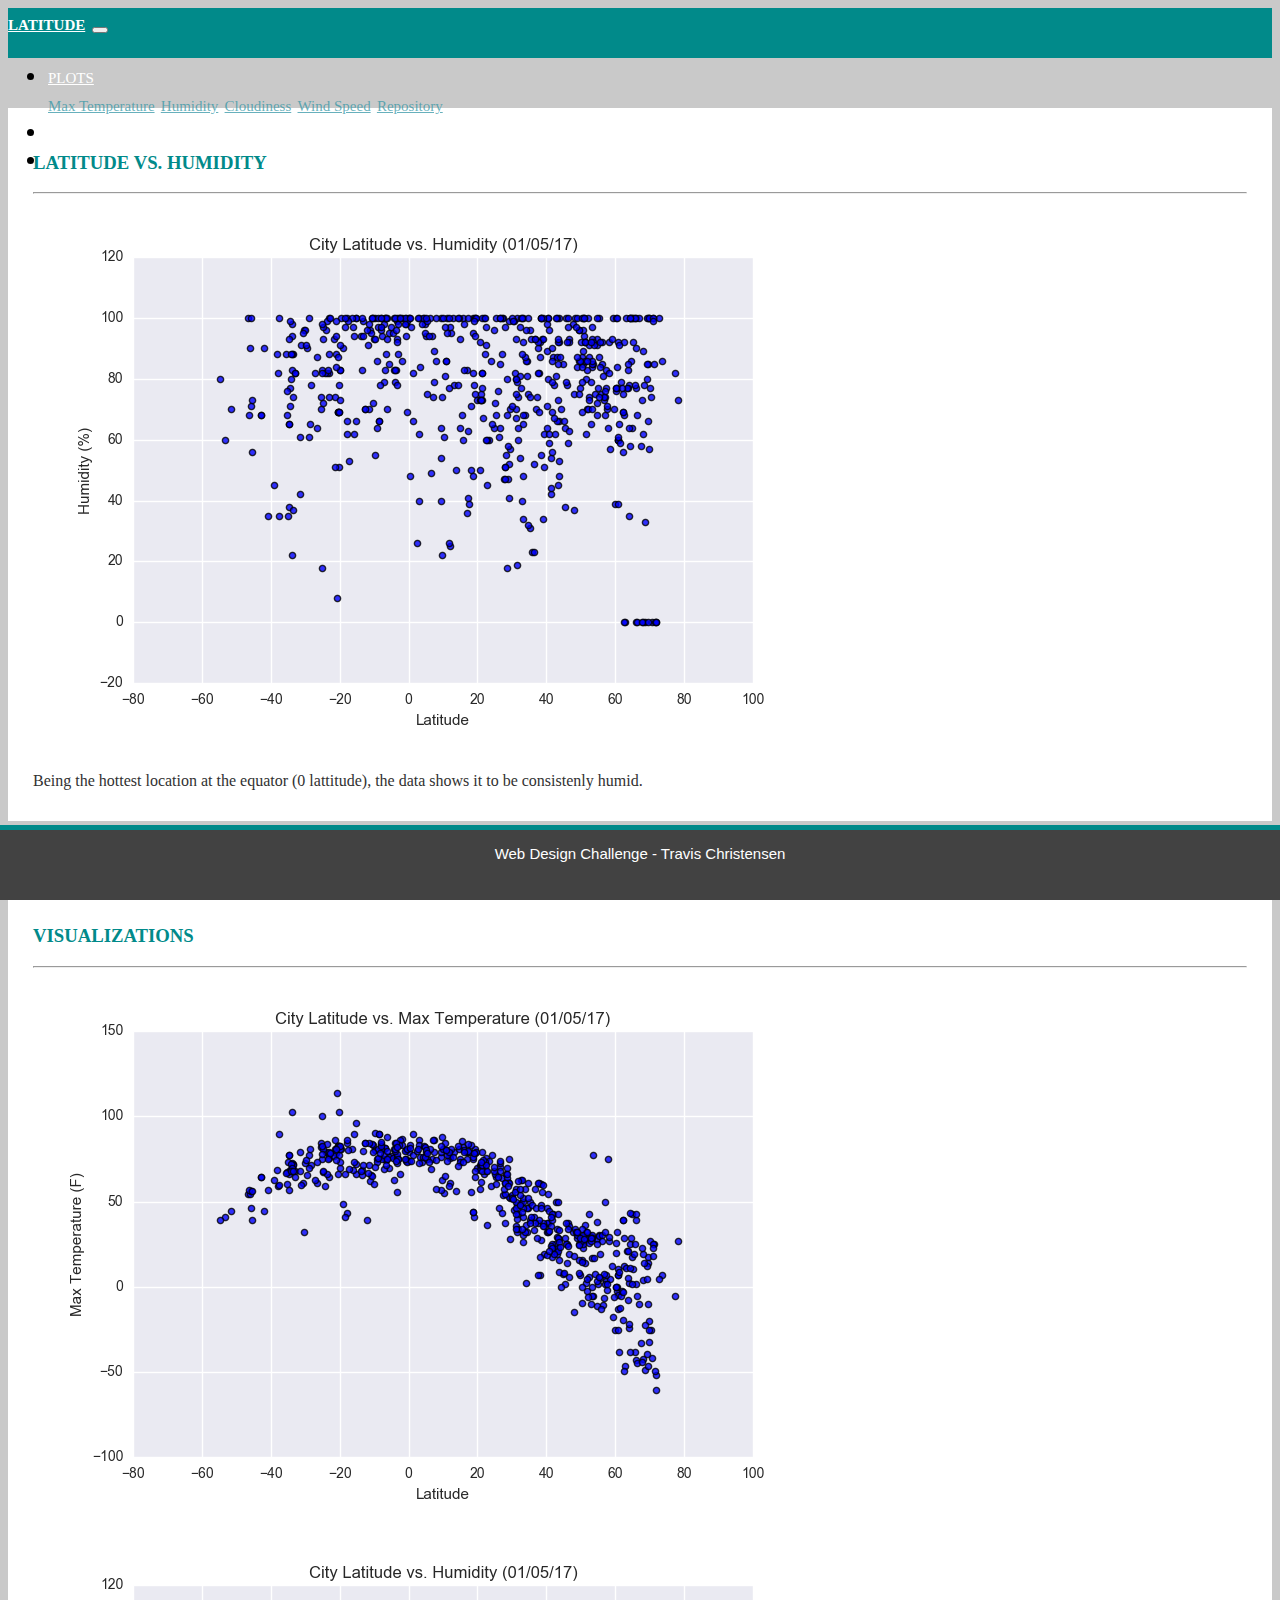
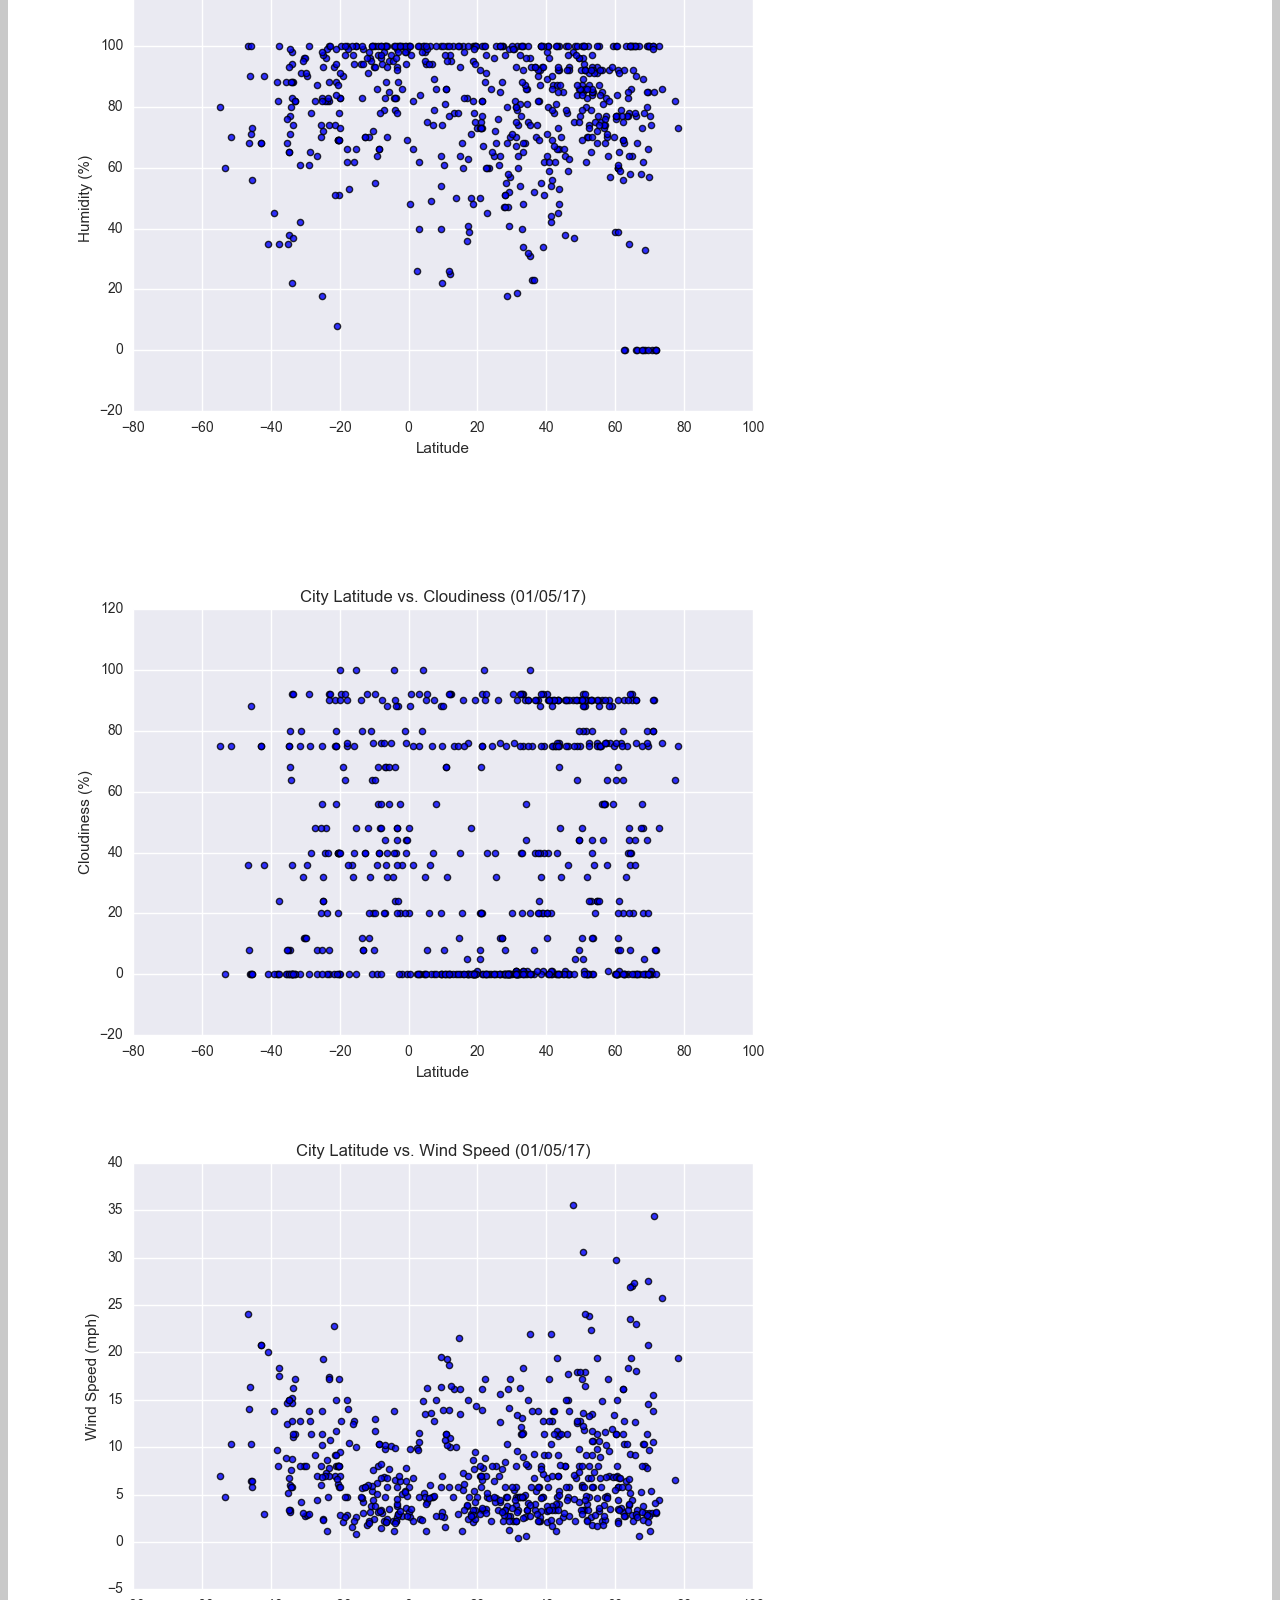
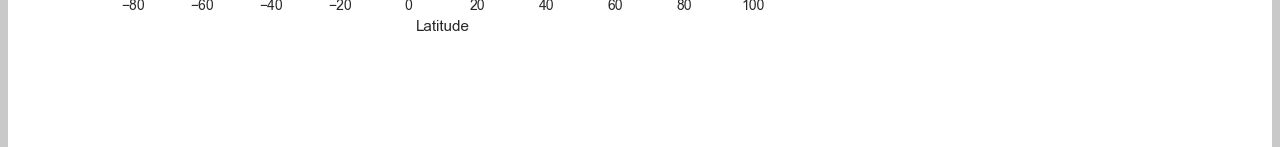
<file: WebVisualizations/humidity.html>
<!doctype html>
<html lang="en">
  <head>
    <!-- Required meta tags -->
    <meta charset="utf-8">
    <meta name="viewport" content="width=device-width, initial-scale=1, shrink-to-fit=no">

    <!-- Bootstrap CSS -->
    <link rel="stylesheet" href="https://stackpath.bootstrapcdn.com/bootstrap/4.5.0/css/bootstrap.min.css" integrity="sha384-9aIt2nRpC12Uk9gS9baDl411NQApFmC26EwAOH8WgZl5MYYxFfc+NcPb1dKGj7Sk" crossorigin="anonymous">
    <link rel="stylesheet" type="text/css" href="style.css">
    
    <title>Humidity</title>
</head>
<body>
    <div class="navigation">
        <nav class="navbar navbar-expand-sm navbar-light bg-light">
            <a class="navbar-brand" style="background-color: rgb(1, 138, 138);" href="../index.html">LATITUDE</a>
            <button class="navbar-toggler" type="button" data-toggle="collapse" data-target="#navbarNavDropdown" aria-controls="navbarNavDropdown" aria-expanded="false" aria-label="Toggle navigation">
                <span class="navbar-toggler-icon"></span>
            </button>
            <div class="collapse navbar-collapse" id="navbarNavDropdown">
                <ul class="navbar-nav ml-auto">
                    <li class="nav-item dropdown">
                        <a class="nav-link dropdown-toggle" href="#" id="navbarDropdownMenuLink" role="button" data-toggle="dropdown" aria-haspopup="true" aria-expanded="false">
                            PLOTS
                        </a>
                        <div class="dropdown-menu" aria-labelledby="navbarDropdownMenuLink">
                            <a class="dropdown-item" href="maxTemp.html">Max Temperature</a>
                            <a class="dropdown-item" href="humidity.html">Humidity</a>
                            <a class="dropdown-item" href="clouds.html">Cloudiness</a>
                            <a class="dropdown-item" href="wind.html">Wind Speed</a>
                            <a class="dropdown-item" href="https://github.com/TravisDC5/Web-Design-Challenge">Repository</a>
                        </div>
                    </li>
                    <li class="nav-item">
                        <a class="nav-link" href="compare.html">COMPARISON</a>
                    </li>
                    <li class="nav-item">
                        <a class="nav-link" href="data.html">DATA</a>
                    </li>
                </ul>
            </div>
        </nav>
    </div>
    <div class="container-xl">
        <div class="row">
            <div class="col-sm-12 col-md-8 col-lg-8">
                <div class="box">
                    <h3 class="title">LATITUDE VS. HUMIDITY</h3>
                    <hr>
                        <img src="Images/humidity.png" class="float-center" alt="Cloudiness">
                    <p>
                        Being the hottest location at the equator (0 lattitude), 
                        the data shows it to be consistenly humid.
                    </p>
                </div>
            </div>
            <div class="col-sm-12 col-md-4 col-lg-4">
                <div class="box">
                    <h3 class="title">VISUALIZATIONS</h3>
                    <hr>
                    <div class="container">
                        <div class="row" style="padding-bottom: 70px;">
                            <div class="col-6">
                                <a href="maxTemp.html">
                                  <img class="panel" src="Images/maxTemperature.png" alt="Max Temperature Graph">
                                </a>
                            </div>
                            <div class="col-6">
                                <a href="humidity.html">
                                    <img class="panel" src="Images/humidity.png" alt="Humidity Graph">
                                </a>
                            </div>
                        </div>
                        <div class="row" style="padding-bottom: 70px;">
                            <div class="col-6">
                                <a href="clouds.html">
                                    <img class="panel" src="Images/clouds.png" alt="Cloudiness Graph">
                                </a>
                            </div>
                            <div class="col-6">
                                <a href="wind.html">
                                    <img class="panel" src="Images/wind.png" alt="Wind Speed Graph">
                                </a>
                            </div>
                        </div>
                    </div>
                </div>
            </div>
        </div>
    </div>
    <footer> Web Design Challenge - Travis Christensen </footer>
    <!-- Optional JavaScript -->
    <!-- jQuery first, then Popper.js, then Bootstrap JS -->
    <script src="https://code.jquery.com/jquery-3.5.1.slim.min.js" integrity="sha384-DfXdz2htPH0lsSSs5nCTpuj/zy4C+OGpamoFVy38MVBnE+IbbVYUew+OrCXaRkfj" crossorigin="anonymous"></script>
    <script src="https://cdn.jsdelivr.net/npm/popper.js@1.16.0/dist/umd/popper.min.js" integrity="sha384-Q6E9RHvbIyZFJoft+2mJbHaEWldlvI9IOYy5n3zV9zzTtmI3UksdQRVvoxMfooAo" crossorigin="anonymous"></script>
    <script src="https://stackpath.bootstrapcdn.com/bootstrap/4.5.0/js/bootstrap.min.js" integrity="sha384-OgVRvuATP1z7JjHLkuOU7Xw704+h835Lr+6QL9UvYjZE3Ipu6Tp75j7Bh/kR0JKI" crossorigin="anonymous"></script>
  </body>
</html>
</file>
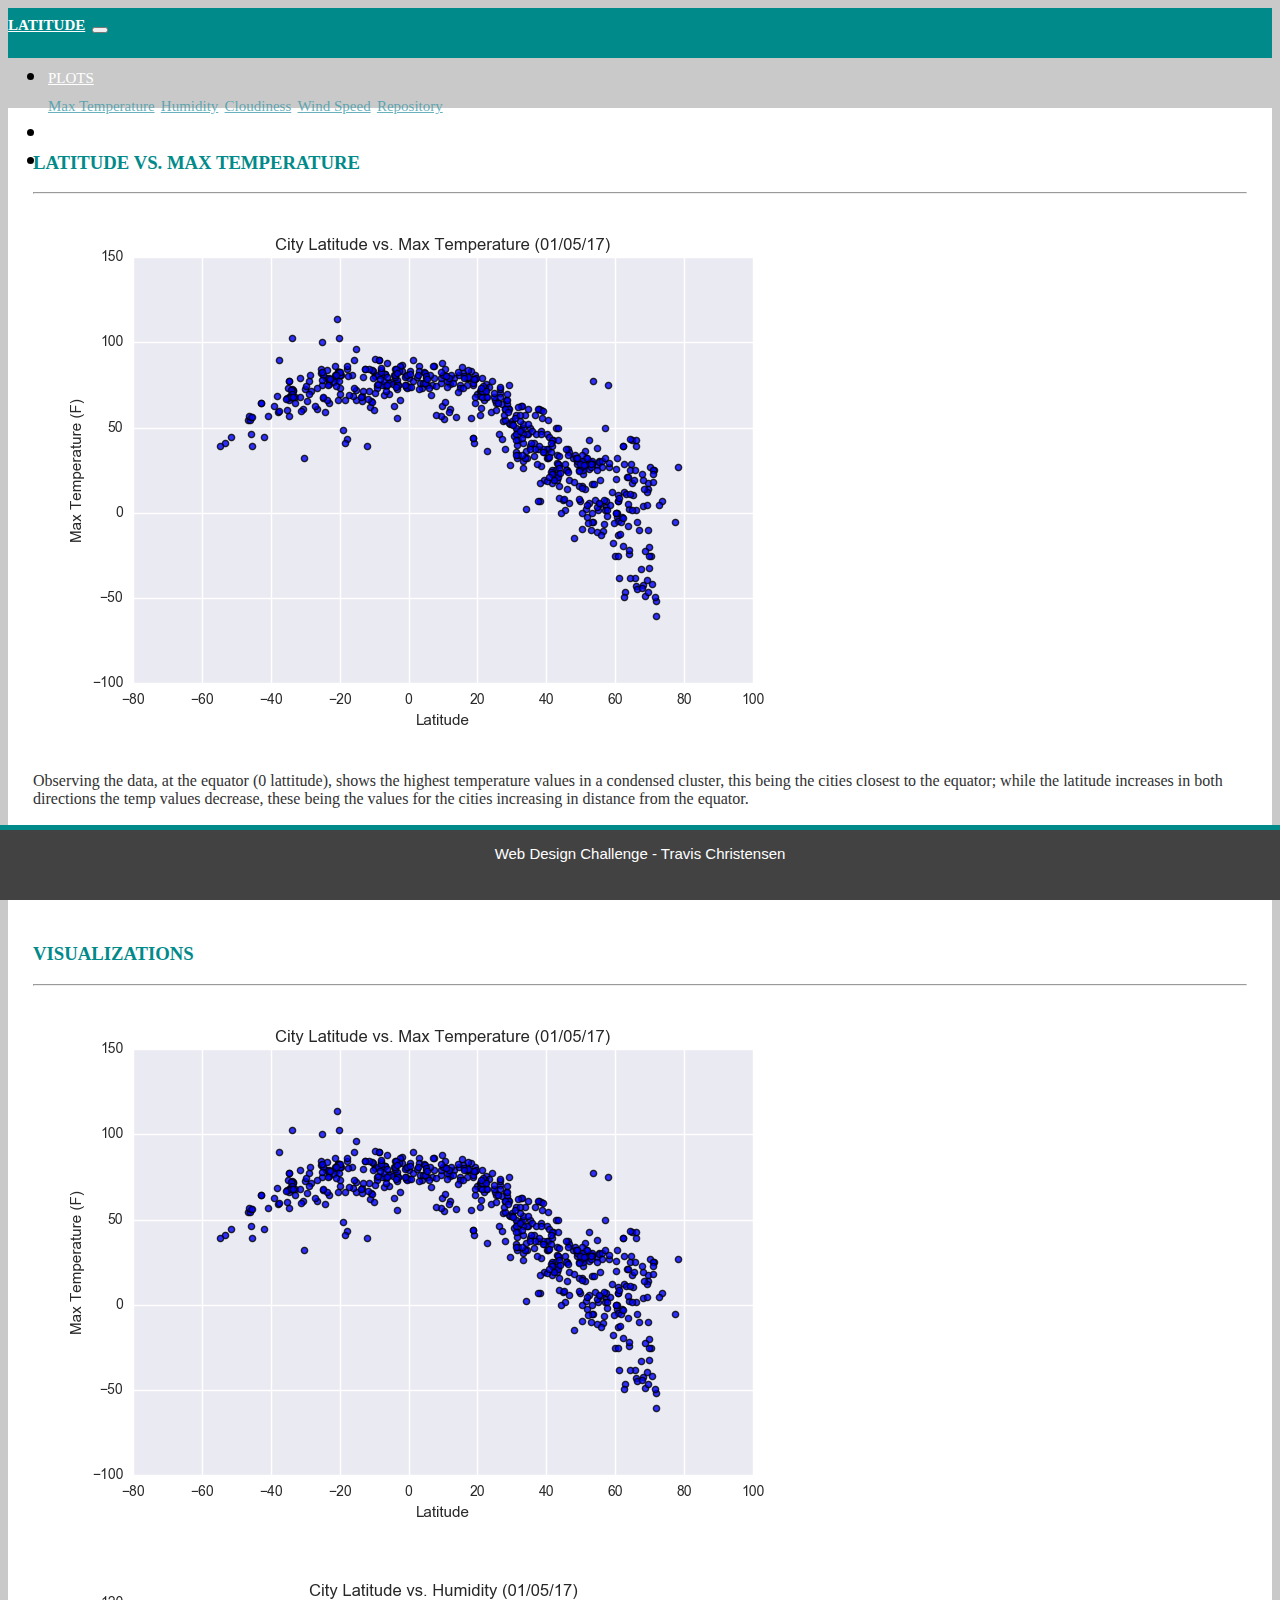
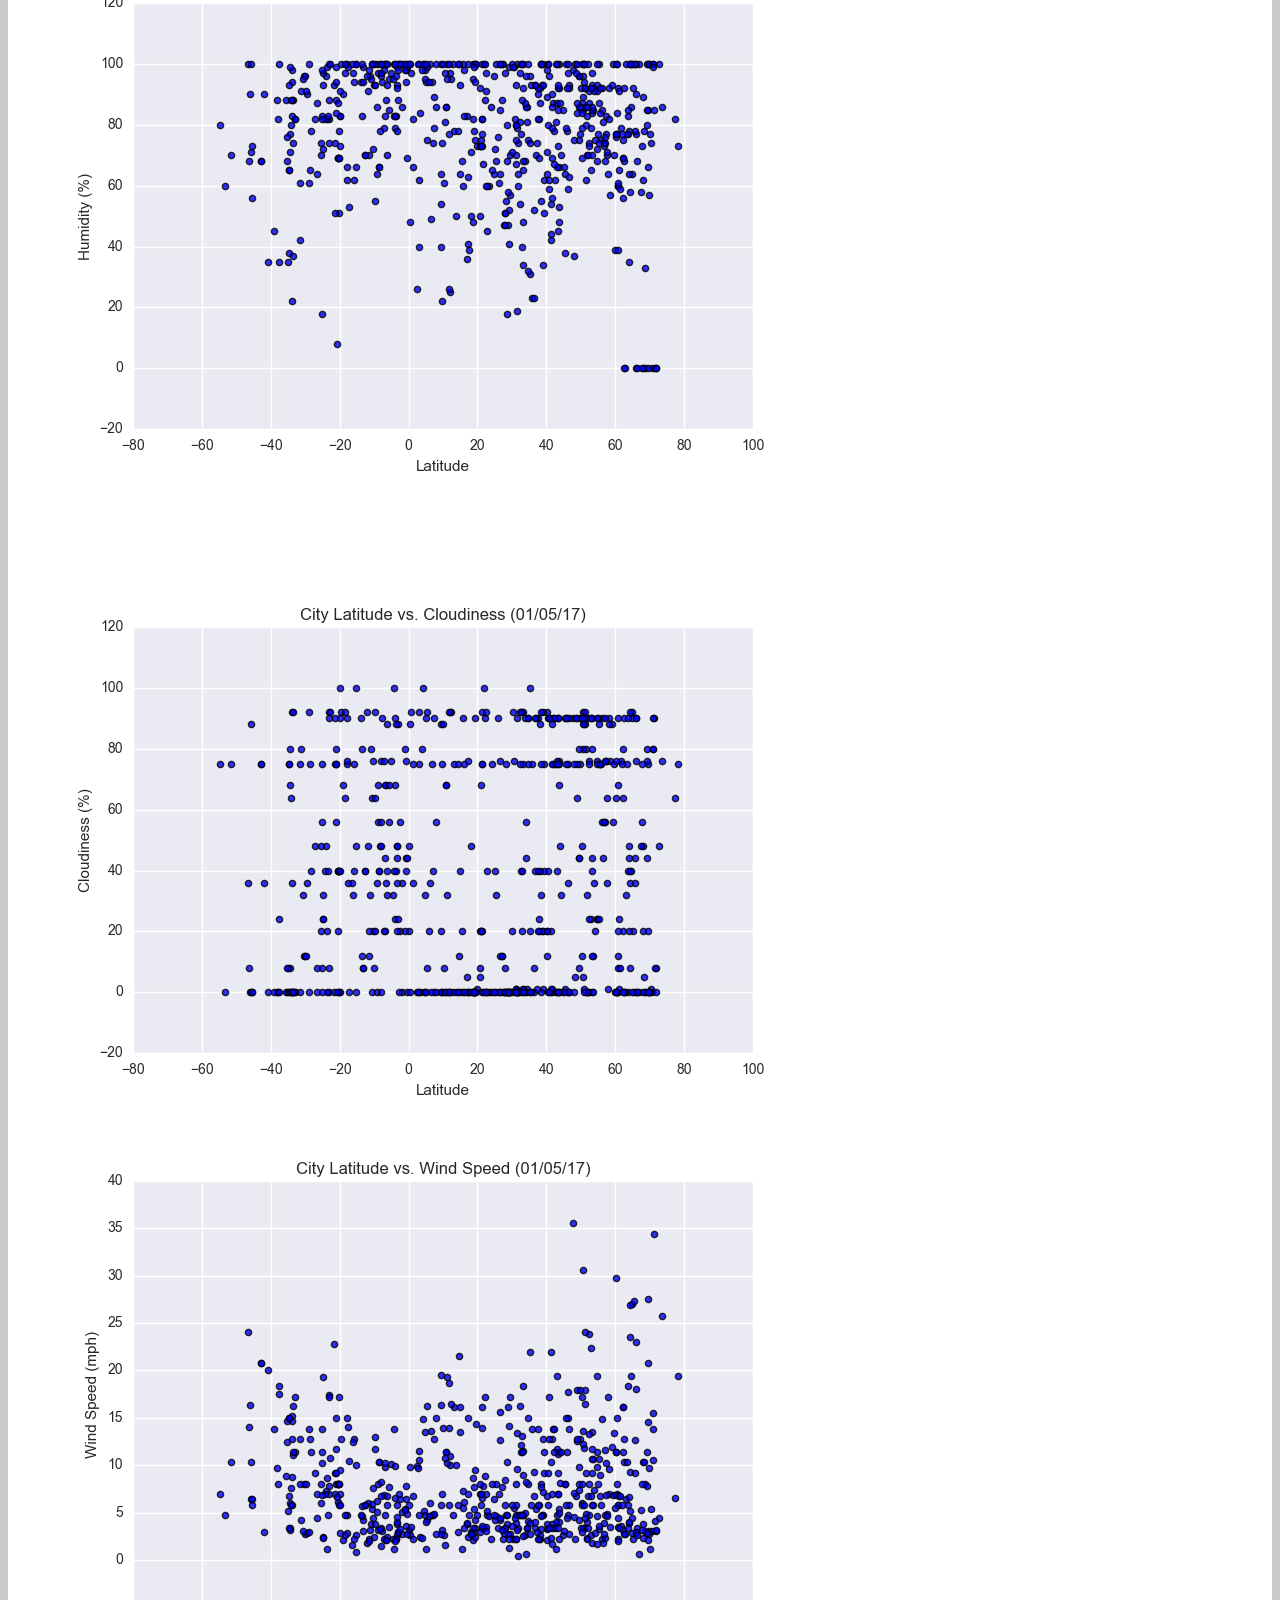
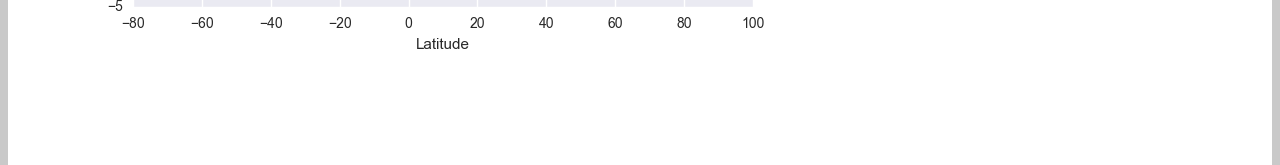
<file: WebVisualizations/maxTemp.html>
<!doctype html>
<html lang="en">
  <head>
    <!-- Required meta tags -->
    <meta charset="utf-8">
    <meta name="viewport" content="width=device-width, initial-scale=1, shrink-to-fit=no">

    <!-- Bootstrap CSS -->
    <link rel="stylesheet" href="https://stackpath.bootstrapcdn.com/bootstrap/4.5.0/css/bootstrap.min.css" integrity="sha384-9aIt2nRpC12Uk9gS9baDl411NQApFmC26EwAOH8WgZl5MYYxFfc+NcPb1dKGj7Sk" crossorigin="anonymous">
    <link rel="stylesheet" type="text/css" href="style.css">

    <title>Maximum Temperature</title>
</head>
<body>
    <div class="navigation">
        <nav class="navbar navbar-expand-sm navbar-light bg-light">
            <a class="navbar-brand" style="background-color: rgb(1, 138, 138);" href="../index.html">LATITUDE</a>
            <button class="navbar-toggler" type="button" data-toggle="collapse" data-target="#navbarNavDropdown" aria-controls="navbarNavDropdown" aria-expanded="false" aria-label="Toggle navigation">
                <span class="navbar-toggler-icon"></span>
            </button>
            <div class="collapse navbar-collapse" id="navbarNavDropdown">
                <ul class="navbar-nav ml-auto">
                    <li class="nav-item dropdown">
                        <a class="nav-link dropdown-toggle" href="#" id="navbarDropdownMenuLink" role="button" data-toggle="dropdown" aria-haspopup="true" aria-expanded="false">
                            PLOTS
                        </a>
                        <div class="dropdown-menu" aria-labelledby="navbarDropdownMenuLink">
                            <a class="dropdown-item" href="maxTemp.html">Max Temperature</a>
                            <a class="dropdown-item" href="humidity.html">Humidity</a>
                            <a class="dropdown-item" href="clouds.html">Cloudiness</a>
                            <a class="dropdown-item" href="wind.html">Wind Speed</a>
                            <a class="dropdown-item" href="https://github.com/TravisDC5/Web-Design-Challenge">Repository</a>
                        </div>
                    </li>
                    <li class="nav-item">
                        <a class="nav-link" href="compare.html">COMPARISON</a>
                    </li>
                    <li class="nav-item">
                        <a class="nav-link" href="data.html">DATA</a>
                    </li>
                </ul>
            </div>
        </nav>
    </div>
    <div class="container-xl">
        <div class="row">
            <div class="col-sm-12 col-md-8 col-lg-8">
                <div class="box">
                    <h3 class="title">LATITUDE VS. MAX TEMPERATURE</h3>
                    <hr>
                    <img src="Images/maxTemperature.png" class="float-center" alt="Cloudiness">
                    <p>
                       Observing the data, at the equator (0 lattitude),
                       shows the highest temperature values in a condensed cluster,
                       this being the cities closest to the equator; while the latitude 
                       increases in both directions the temp values decrease,
                       these being the values for the cities increasing in distance from the equator.
                    </p>
                </div>
            </div>
            <div class="col-sm-12 col-md-4 col-lg-4">
                <div class="box">
                    <h3 class="title">VISUALIZATIONS</h3>
                    <hr>
                    <div class="container">
                        <div class="row" style="padding-bottom: 70px;">
                            <div class="col-6">
                                <a href="maxTemp.html">
                                  <img class="panel" src="Images/maxTemperature.png" alt="Max Temperature Graph">
                                </a>
                            </div>
                            <div class="col-6">
                                <a href="humidity.html">
                                    <img class="panel" src="Images/humidity.png" alt="Humidity Graph">
                                </a>
                            </div>
                        </div>
                        <div class="row" style="padding-bottom: 70px;">
                            <div class="col-6">
                                <a href="clouds.html">
                                    <img class="panel" src="Images/clouds.png" alt="Cloudiness Graph">
                                </a>
                            </div>
                            <div class="col-6">
                                <a href="wind.html">
                                    <img class="panel" src="Images/wind.png" alt="Wind Speed Graph">
                                </a>
                            </div>
                        </div>
                    </div>
                </div>
            </div>
        </div>
    </div>
    <footer> Web Design Challenge - Travis Christensen </footer>
    <!-- Optional JavaScript -->
    <!-- jQuery first, then Popper.js, then Bootstrap JS -->
    <script src="https://code.jquery.com/jquery-3.5.1.slim.min.js" integrity="sha384-DfXdz2htPH0lsSSs5nCTpuj/zy4C+OGpamoFVy38MVBnE+IbbVYUew+OrCXaRkfj" crossorigin="anonymous"></script>
    <script src="https://cdn.jsdelivr.net/npm/popper.js@1.16.0/dist/umd/popper.min.js" integrity="sha384-Q6E9RHvbIyZFJoft+2mJbHaEWldlvI9IOYy5n3zV9zzTtmI3UksdQRVvoxMfooAo" crossorigin="anonymous"></script>
    <script src="https://stackpath.bootstrapcdn.com/bootstrap/4.5.0/js/bootstrap.min.js" integrity="sha384-OgVRvuATP1z7JjHLkuOU7Xw704+h835Lr+6QL9UvYjZE3Ipu6Tp75j7Bh/kR0JKI" crossorigin="anonymous"></script>
  </body>
</html>
</file>
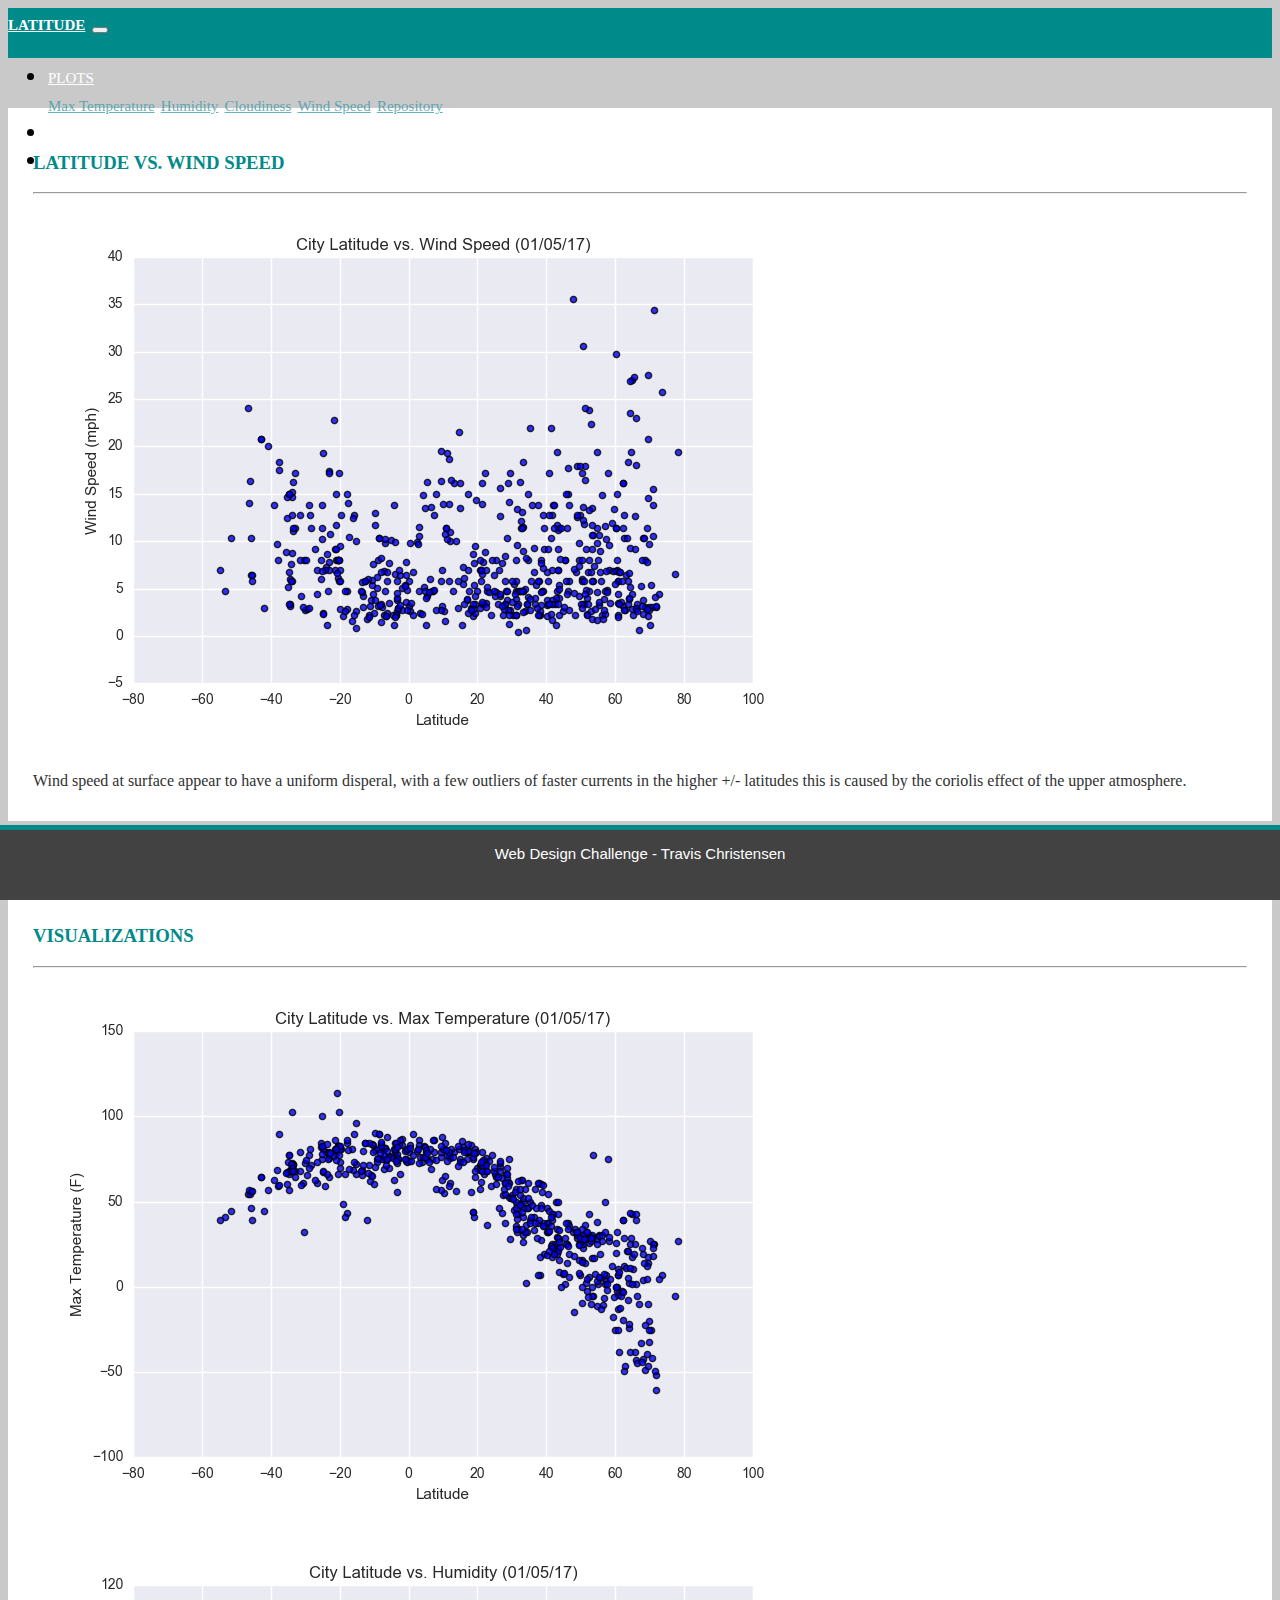
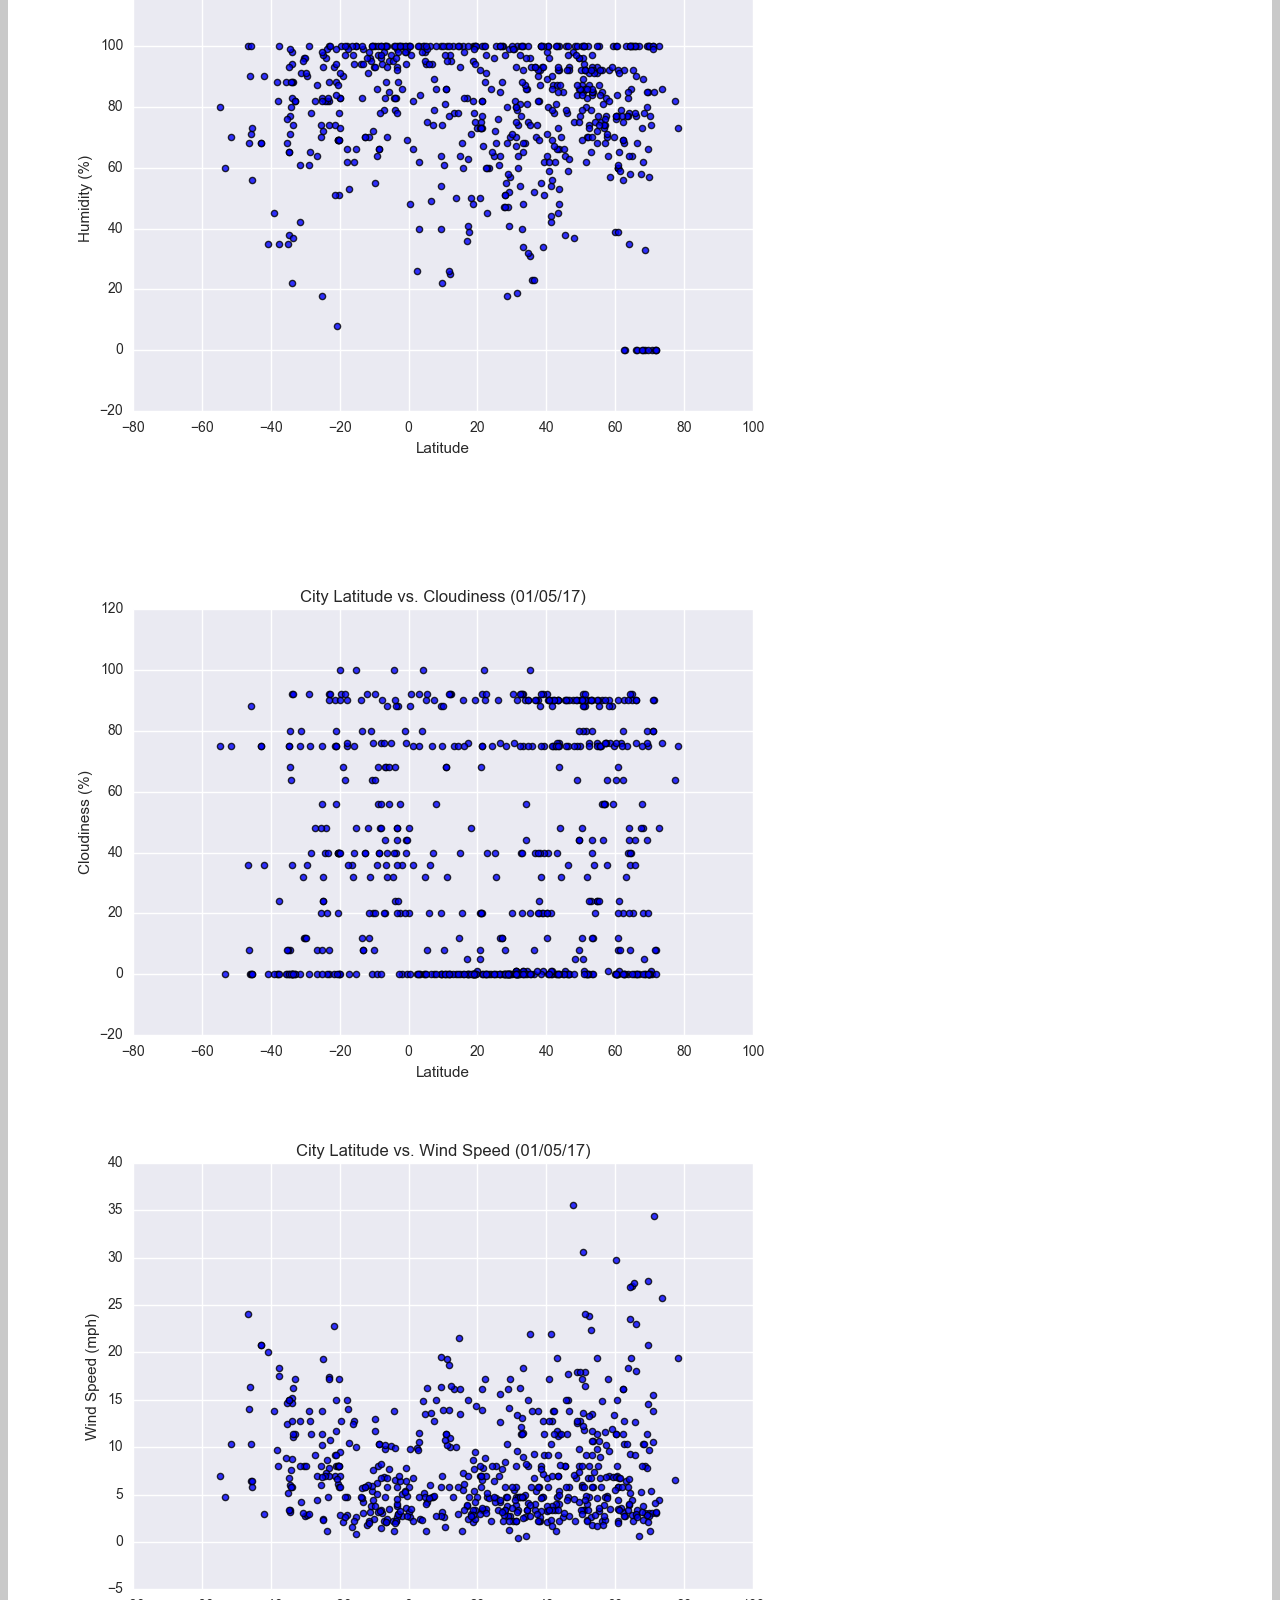
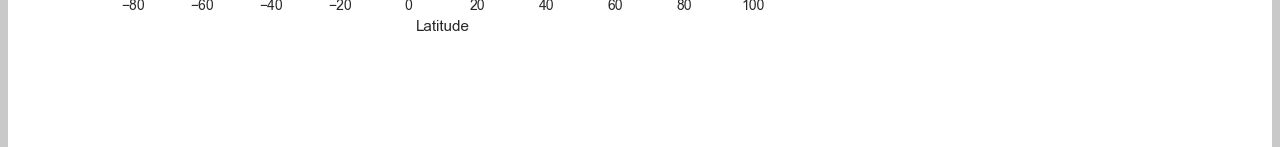
<file: WebVisualizations/wind.html>
<!doctype html>
<html lang="en">
  <head>
    <!-- Required meta tags -->
    <meta charset="utf-8">
    <meta name="viewport" content="width=device-width, initial-scale=1, shrink-to-fit=no">

    <!-- Bootstrap CSS -->
    <link rel="stylesheet" href="https://stackpath.bootstrapcdn.com/bootstrap/4.5.0/css/bootstrap.min.css" integrity="sha384-9aIt2nRpC12Uk9gS9baDl411NQApFmC26EwAOH8WgZl5MYYxFfc+NcPb1dKGj7Sk" crossorigin="anonymous">
    <link rel="stylesheet" type="text/css" href="style.css">
    
    <title>Windiness</title>
</head>
<body>
    <div class="navigation">
        <nav class="navbar navbar-expand-sm navbar-light bg-light">
            <a class="navbar-brand" style="background-color: rgb(1, 138, 138);" href="../index.html">LATITUDE</a>
            <button class="navbar-toggler" type="button" data-toggle="collapse" data-target="#navbarNavDropdown" aria-controls="navbarNavDropdown" aria-expanded="false" aria-label="Toggle navigation">
                <span class="navbar-toggler-icon"></span>
            </button>
            <div class="collapse navbar-collapse" id="navbarNavDropdown">
                <ul class="navbar-nav ml-auto">
                    <li class="nav-item dropdown">
                        <a class="nav-link dropdown-toggle" href="#" id="navbarDropdownMenuLink" role="button" data-toggle="dropdown" aria-haspopup="true" aria-expanded="false">
                            PLOTS
                        </a>
                        <div class="dropdown-menu" aria-labelledby="navbarDropdownMenuLink">
                            <a class="dropdown-item" href="maxTemp.html">Max Temperature</a>
                            <a class="dropdown-item" href="humidity.html">Humidity</a>
                            <a class="dropdown-item" href="clouds.html">Cloudiness</a>
                            <a class="dropdown-item" href="wind.html">Wind Speed</a>
                            <a class="dropdown-item" href="https://github.com/TravisDC5/Web-Design-Challenge">Repository</a>
                        </div>
                    </li>
                    <li class="nav-item">
                        <a class="nav-link" href="compare.html">COMPARISON</a>
                    </li>
                    <li class="nav-item">
                        <a class="nav-link" href="data.html">DATA</a>
                    </li>
                </ul>
            </div>
        </nav>
    </div>
    <div class="container-xl">
        <div class="row">
            <div class="col-sm-12 col-md-8 col-lg-8">
                <div class="box">
                    <h3 class="title">LATITUDE VS. WIND SPEED</h3>
                    <hr>
                    <img src="Images/wind.png" class="float-center" alt="Wind Speed">
                    <p>
                        Wind speed at surface appear to have a uniform 
                        disperal, with a few outliers of faster currents in the 
                        higher +/- latitudes this is caused by the coriolis effect
                        of the upper atmosphere.
                    </p>
                </div>
            </div>
            <div class="col-sm-12 col-md-4 col-lg-4">
                <div class="box">
                    <h3 class="title">VISUALIZATIONS</h3>
                    <hr>
                    <div class="container">
                        <div class="row" style="padding-bottom: 70px;">
                            <div class="col-6">
                                <a href="maxTemp.html">
                                  <img class="panel" src="Images/maxTemperature.png" alt="Max Temperature Graph">
                                </a>
                            </div>
                            <div class="col-6">
                                <a href="humidity.html">
                                    <img class="panel" src="Images/humidity.png" alt="Humidity Graph">
                                </a>
                            </div>
                        </div>
                        <div class="row" style="padding-bottom: 70px;">
                            <div class="col-6">
                                <a href="clouds.html">
                                    <img class="panel" src="Images/clouds.png" alt="Cloudiness Graph">
                                </a>
                            </div>
                            <div class="col-6">
                                <a href="wind.html">
                                    <img class="panel" src="Images/wind.png" alt="Wind Speed Graph">
                                </a>
                            </div>
                        </div>
                    </div>
                </div>
            </div>
        </div>
    </div>
    <footer> Web Design Challenge - Travis Christensen </footer>
    <!-- Optional JavaScript -->
    <!-- jQuery first, then Popper.js, then Bootstrap JS -->
    <script src="https://code.jquery.com/jquery-3.5.1.slim.min.js" integrity="sha384-DfXdz2htPH0lsSSs5nCTpuj/zy4C+OGpamoFVy38MVBnE+IbbVYUew+OrCXaRkfj" crossorigin="anonymous"></script>
    <script src="https://cdn.jsdelivr.net/npm/popper.js@1.16.0/dist/umd/popper.min.js" integrity="sha384-Q6E9RHvbIyZFJoft+2mJbHaEWldlvI9IOYy5n3zV9zzTtmI3UksdQRVvoxMfooAo" crossorigin="anonymous"></script>
    <script src="https://stackpath.bootstrapcdn.com/bootstrap/4.5.0/js/bootstrap.min.js" integrity="sha384-OgVRvuATP1z7JjHLkuOU7Xw704+h835Lr+6QL9UvYjZE3Ipu6Tp75j7Bh/kR0JKI" crossorigin="anonymous"></script>
  </body>
</html>
</file>
<file: WebVisualizations/style.css>
body {
    background-color: rgb(201, 201, 201);
    height: 300px;
  }
  
  .navbar {
    max-height: 50px;
  }
  .navigation .navbar-brand {
    color: rgb(255, 255, 255);
    margin-left: 0px;
    padding: inherit;
    font-weight: bold;
    background-color: rgb(1, 138, 138);
    font-family: cochin;
  }
  .navbar {
    background-color: rgb(1, 138, 138);
    font-size: 25px; 
  }
  .active, .dropdown-menu .dropdown-item:active a:hover {
    background-color: rgb(255,255,255);
  }
  .dropdown-item {
    color: rgba(52, 150, 165, 0.75);
  }
  .dropdown .dropdown-menu .dropdown-item:active, .dropdown .dropdown-menu .dropdown-item:hover {
    background-color: rgba(52, 150, 165, 0.75);
  }
  
  .nav-link:hover {
    background-color:rgba(52, 150, 165, 0.75);
   }
  
  .navbar-brand:hover {
  color: rgb(1, 138, 138);
  }
  
  a {
    color: rgb(255, 255, 255);
    font-size: 15px;
  }
  img{
    width:auto;
    height:auto;
    max-width: 100%;
    max-height: 100%;
  }

  .active, .panel:hover {
    border-color:rgb(1, 138, 138);
    border-style: solid;
    
  }
  .vizualization {
    width:40%;
    height:50%;
  }
  
  .title {
    color: rgb(1, 138, 138);
    font-family: cochin;
    font-weight: bolder;
    padding-top: 10px;
  }
  
  p {
  color: rgb(49, 49, 49);
  font-family: 'segoe ui';
  font-size: 16px;
  }
  
  .box {
    margin-top: 50px;
    margin-bottom: 60px;
    padding: 15px 25px 15px;
    color: #ffffff;
    background-color: rgb(255, 255, 255);
    
  }
  

  footer {

    background-color: rgb(66, 66, 66);
    border-top-style: solid;
    border-top-width: 5px;
    border-top-color: rgb(1, 138, 138);
    color: rgb(255, 255, 255);
    min-height: 55px;
    font-family: Arial, Tahoma, sans-serif;
    font-size: 15px;
    text-align: center;
    position: fixed;
    left: 0;
    bottom: 0;
    width: 100%;
    padding-top: 15px;
    }
  
  @media(max-width: 600px) {
    .navbar-expand-lg {
    background-color: #000000;
    }
    .navbar {
      max-height: none;
      padding: inherit;
    }
    .navbar div {
      margin: inherit;
      background-color: rgb(255,255,255);
    }
    .navbar-brand {
      padding: 10px;
    }
    button{
      margin-right: 30px;
    }
   
    button:focus {
      outline: 1px dotted;
      outline: auto 5px;
    }
  }
</file>
